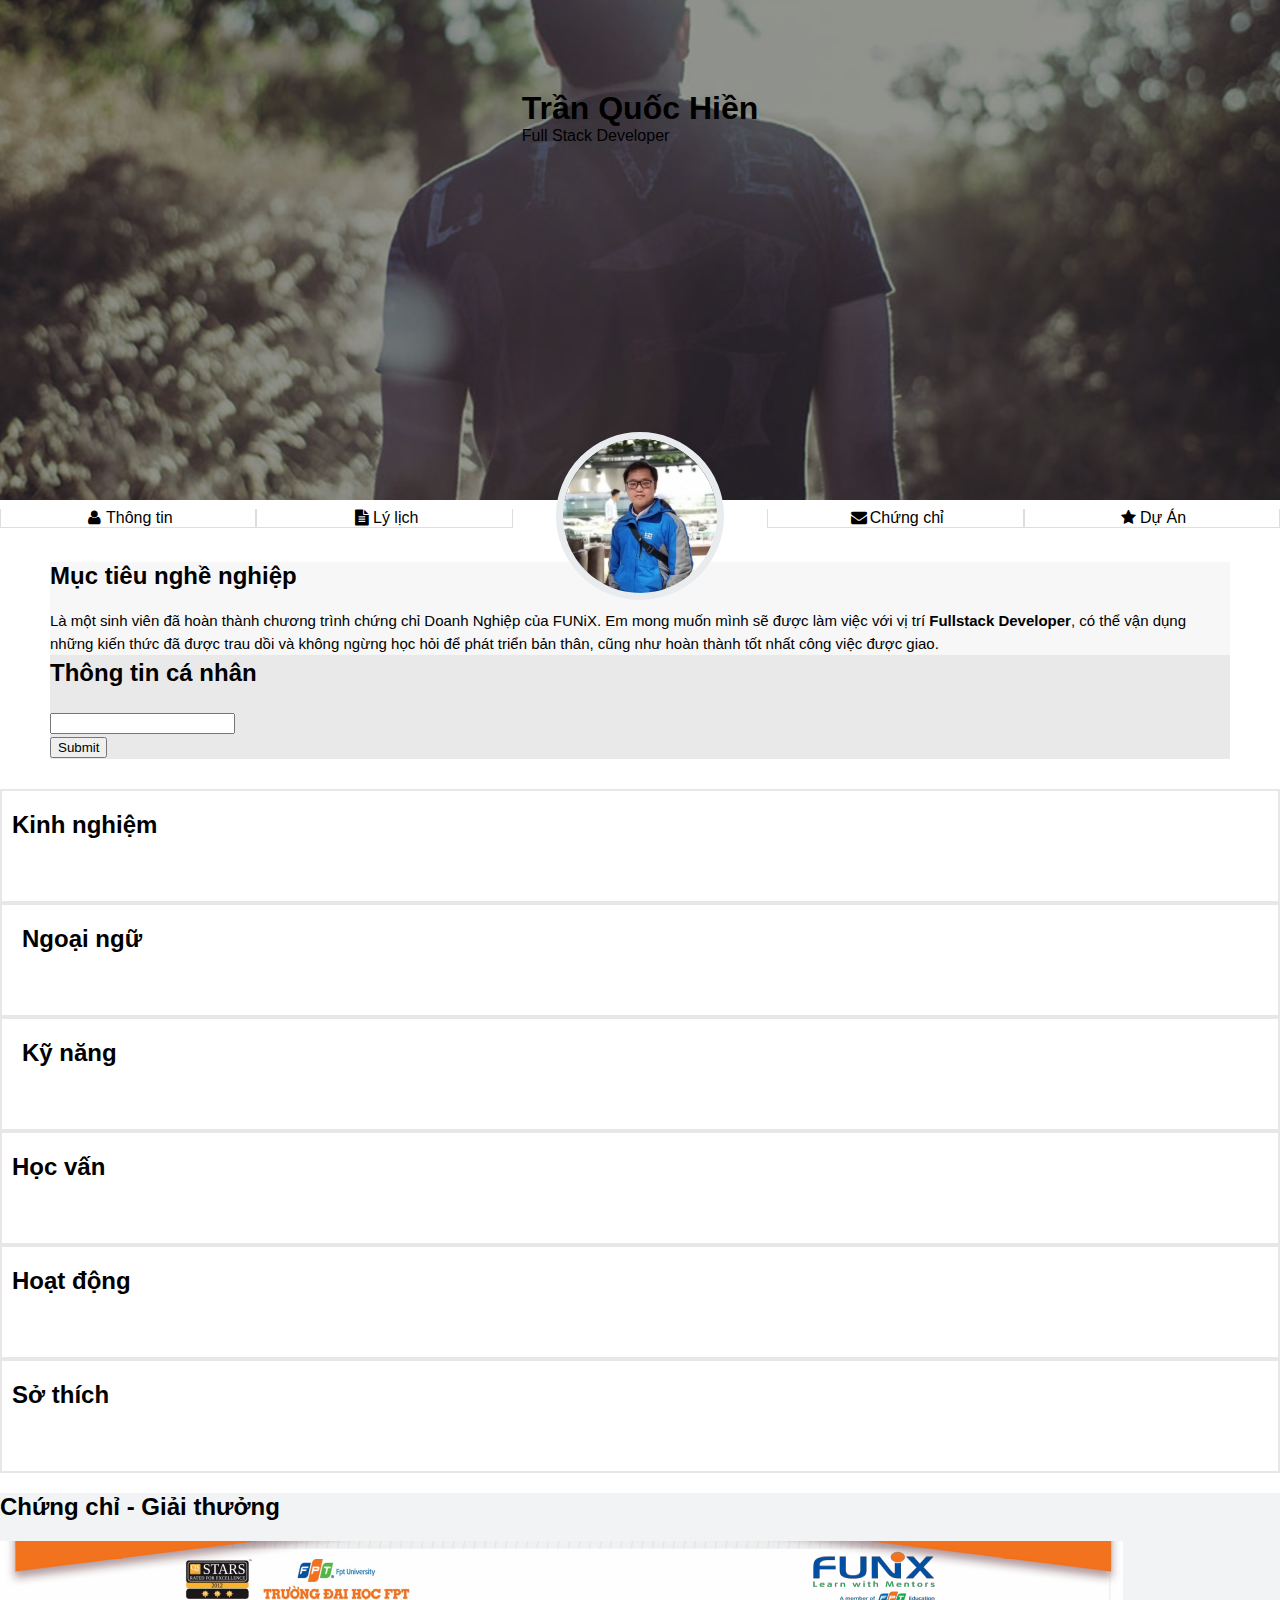
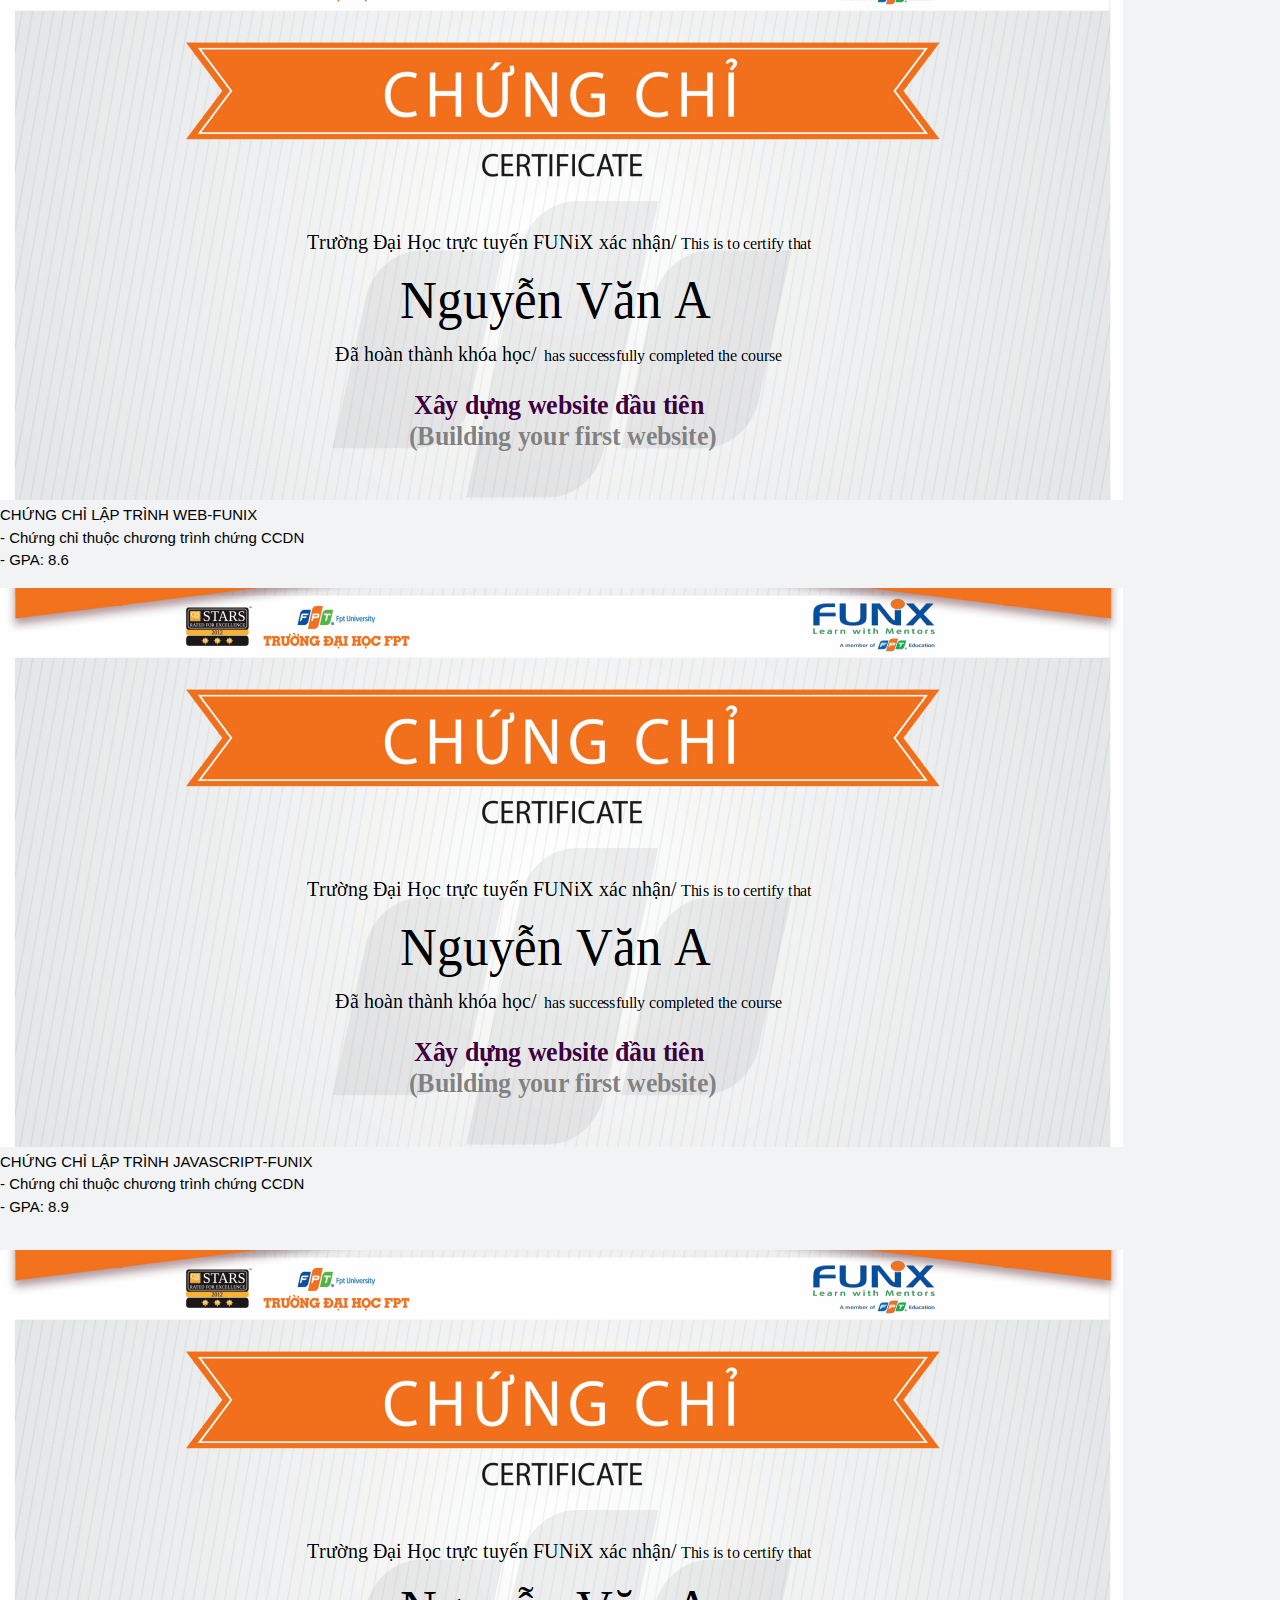
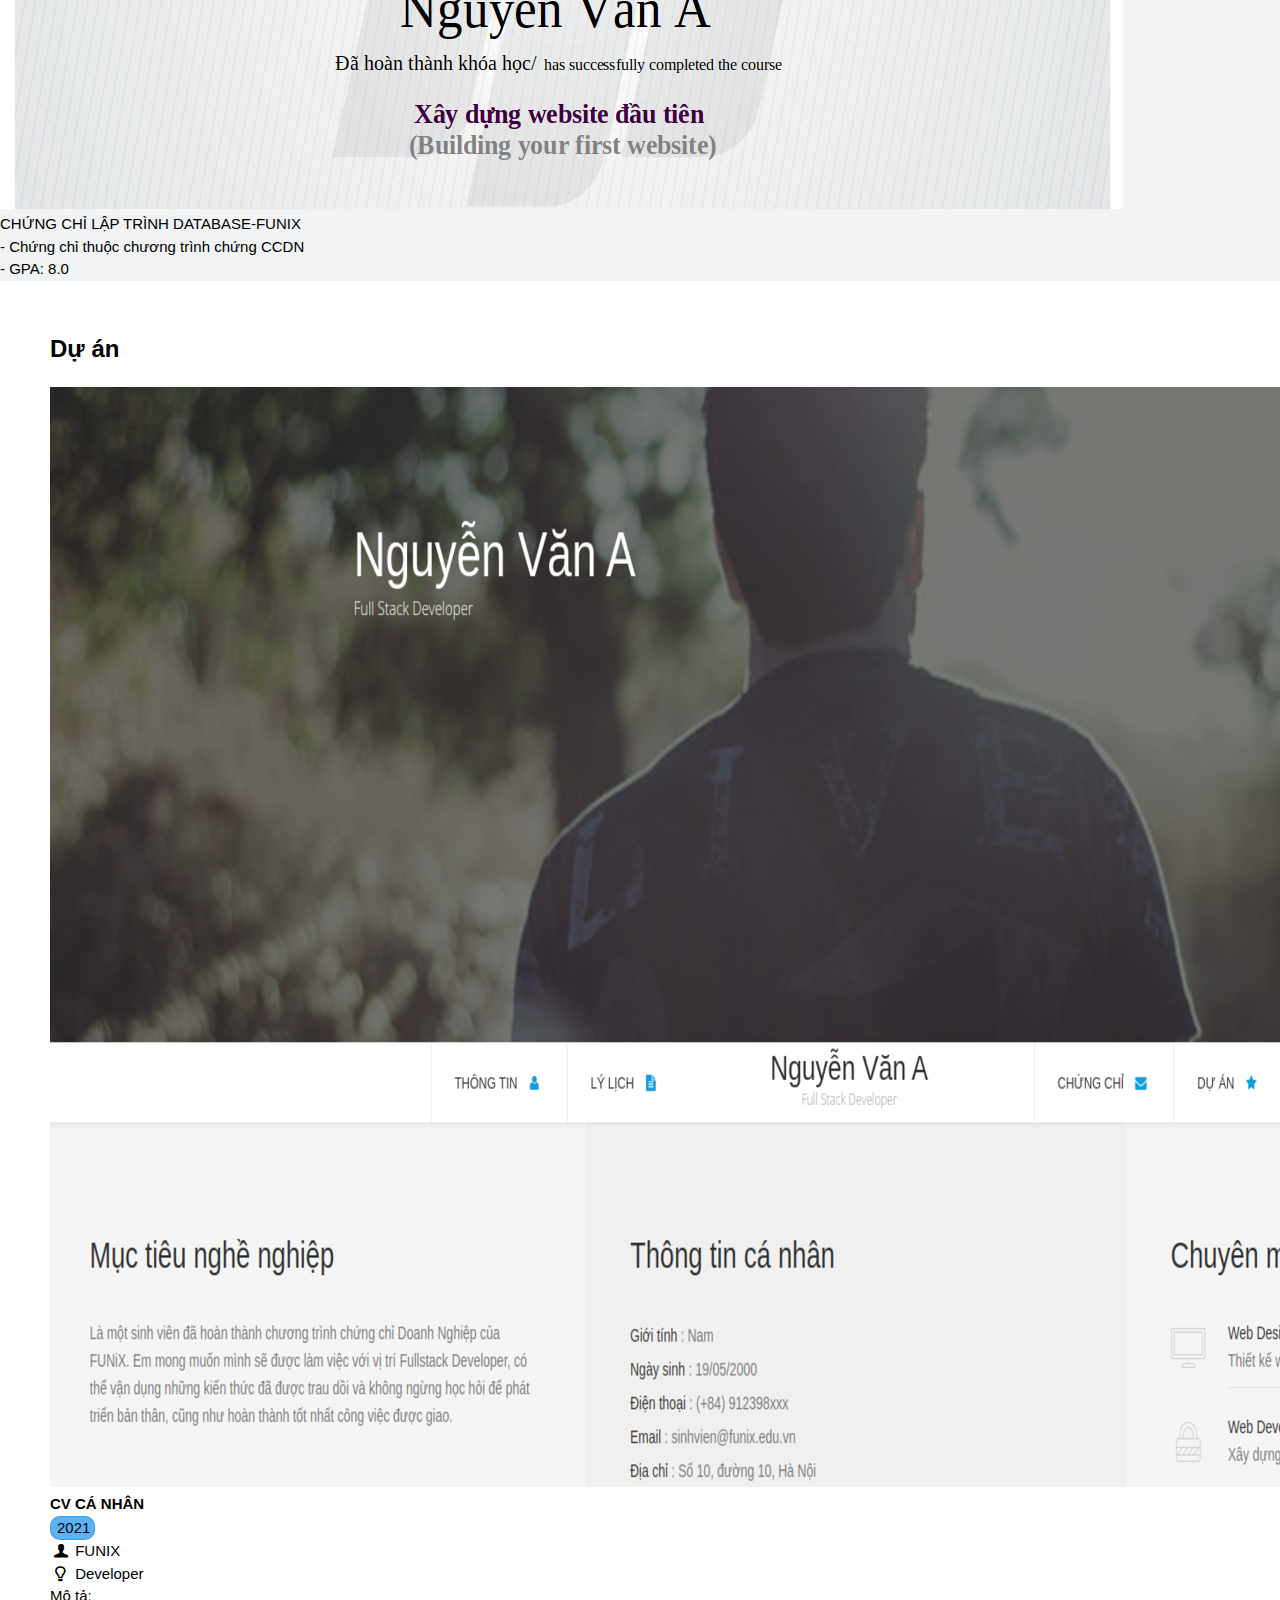
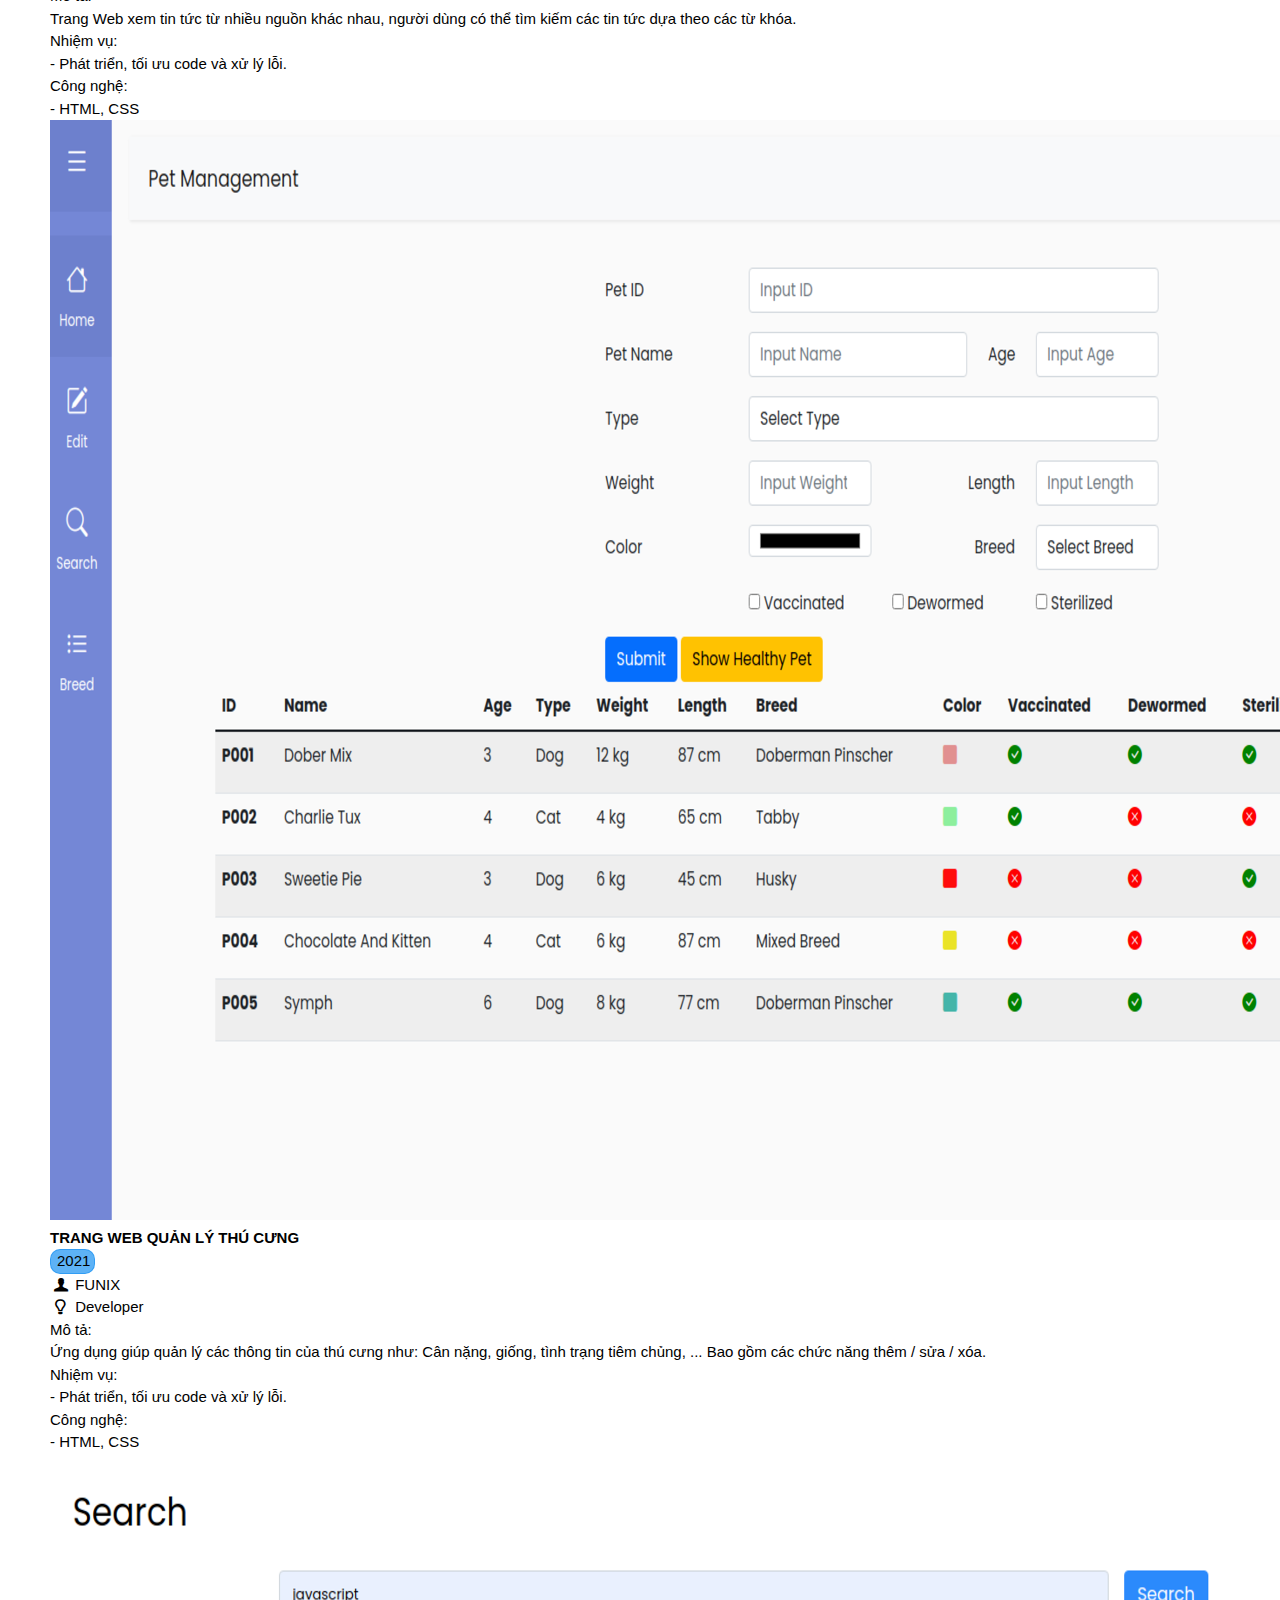
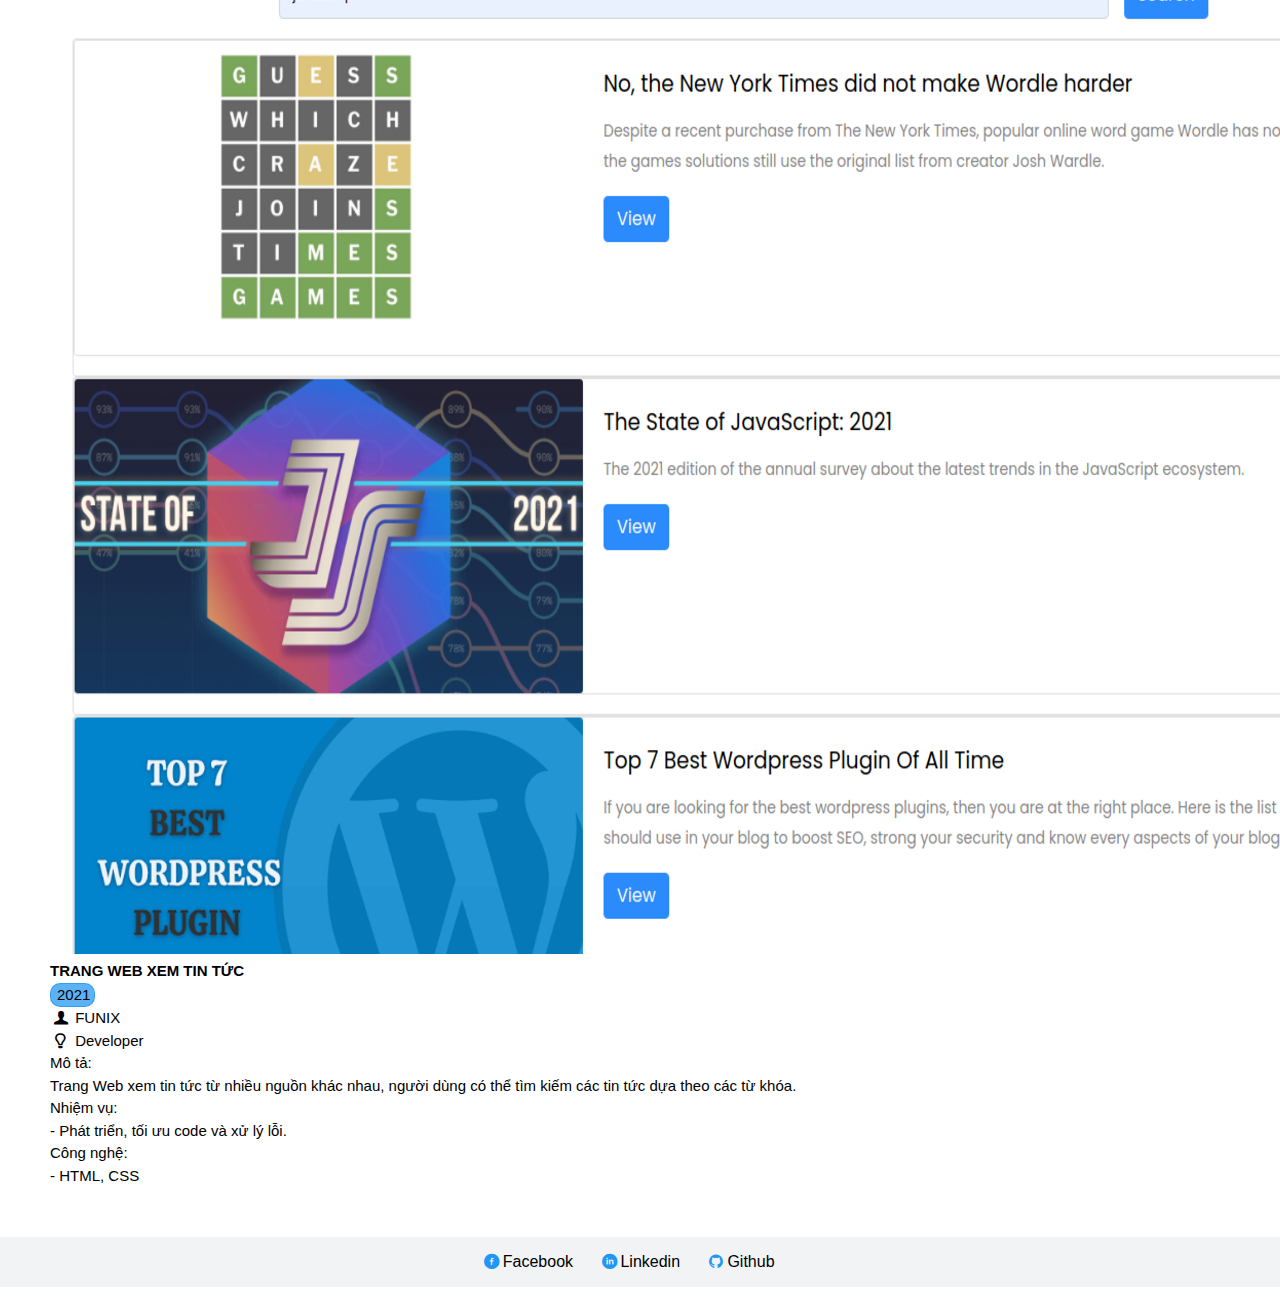
<file: index.html>
<!DOCTYPE html>
<html lang="en">
  <head>
    <meta charset="UTF-8" />
    <meta http-equiv="X-UA-Compatible" content="IE=edge" />
    <meta name="viewport" content="width=device-width, initial-scale=1.0" />
    <link rel="stylesheet" href="./css/laptop.css" />
    <link rel="stylesheet" href="./css/tablets.css" />
    <link rel="stylesheet" href="./css/mobile.css" />
    <link rel="stylesheet" href="./css/font.css" />
    <link href="https://cdn.jsdelivr.net/npm/bootstrap@5.3.0-alpha3/dist/css/bootstrap.min.css" rel="stylesheet" integrity="sha384-KK94CHFLLe+nY2dmCWGMq91rCGa5gtU4mk92HdvYe+M/SXH301p5ILy+dN9+nJOZ" crossorigin="anonymous">
    <link rel="stylesheet" media="screen and (min-width: 576px)" href="./css/mobile.css">
    <title>Assignment 03</title>
  </head>
  <body>
    <header>
      <!-- BẮT ĐẦU CONTAINER 01 -->
      <!-- Phần BANNER -->
      <div id="banner">
        <img src="images/banner.jpg" alt="banner" />
        <div class="banner-title">
          <h1 class="text-light text-center">Trần Quốc Hiền</h1>
          <p class="text-secondary fs-6 text-center">Full Stack Developer</p>
        </div>
      </div>

      <!-- Phần NAV-BAR -->
      <section id="nav-bar">
        <nav class="container">
          <div class="my-nav text-uppercase">
            <div class="nav-item h-100 py-2">
              <a href="#personal-info" class="text-decoration-none"><i class="icon-user"></i>Thông tin</a>
            </div>
            <div class="nav-item h-100 py-2">
              <a href="#experience" class="text-decoration-none"><i class="icon-doc-text-inv"></i>Lý lịch</a>
            </div>
            <div class="nav-item nav-brand">
              <a class="my-picture"
              ><img
              class="img-avt"
                src="images/my-img1.jpg"
                alt="Avatar"
                width="24px"
                height="auto"
            /></a>
            </div>
            <div class="nav-item h-100 py-2">
              <a href="#certificate" class="text-decoration-none"><i class="icon-mail-alt"></i>Chứng chỉ</a>
            </div>
            <div class="nav-item h-100 py-2">
              <a href="#project" class="text-decoration-none"><i class="icon-star-1"></i>Dự Án</a>
            </div>
          </div>
        </nav>
      </section>
    </header>

    <!-- PHẦN MỤC TIÊU NGHỀ NGHIỆP - THÔNG TIN CÁ NHÂN -->
    <section class="row">
      <div class="container d-sm-flex p-4">
        <!-- Mục tiêu nghề nghiệp -->
        <div class="col-12 col-sm-6 bg-grey p-5">
          <div class="section-title ">Mục tiêu nghề nghiệp</div>
          <div class="section-content text-secondary">
            Là một sinh viên đã hoàn thành chương trình chứng chỉ Doanh Nghiệp
            của FUNiX. Em mong muốn mình sẽ được làm việc với vị trí
            <b>Fullstack Developer</b>, có thể vận dụng những kiến thức đã được
            trau dồi và không ngừng học hỏi để phát triển bản thân, cũng như
            hoàn thành tốt nhất công việc được giao.
          </div>
        </div>

        <!-- Thông tin cá nhân -->
        <div id="personal-info" class="col-12 col-sm-6 p-5">
          <div class="section-title">Thông tin cá nhân</div>
          <div class="info1">
            <ul class="info">
              <li class="d-flex"><p class="fw-medium mb-0">Giới tính :</p><p class="text-secondary mb-0 ps-1"> Nam</p></li>
              <li class="d-flex"><p class="fw-medium mb-0">Ngày sinh :</p><p class="text-secondary mb-0 ps-1"> 13/03/1993</p></li>
              <li class="d-flex"><p class="fw-medium mb-0">Điện thoại :</p><p class="text-secondary mb-0 ps-1"> (+81)080-9196-4048</p></li>
              <li class="d-flex"><p class="fw-medium mb-0">Email :</p><p class="text-secondary mb-0 ps-1"> tranhienck52@gmail.com</p></li>
              <li class="d-flex"><p class="fw-medium mb-0">Địa chỉ :</p><p class="text-secondary mb-0 ps-1">  Vạn Phúc, Hà Đông, Hà Nội</p></li>
              <li class="d-flex"><p class="fw-medium mb-0">Website :</p><p class="text-secondary mb-0 ps-1">  https://abc.tech</p></li>
            </ul>
            <div class="logo-of-info">
              <td><i class="icon-twitter"></i></td>
              <td><i class="icon-facebook"></i></td>
              <td><i class="icon-gplus"></i></td>
              <td><i class="icon-linkedin"></i></td>
            </div>
          </div>

          <!-- Xác nhận email truy cập thông tin cá nhân -->
          <div class="submit-email">
            <input type="email" id="email">
            <p id="error-email"></p>
            <button onclick="handleSubmit()" type="button" class="btn btn-primary">Submit</button>
          </div>
        </div>
      </div>
    </section>

    <!-- PHẦN KINH NGHIỆM - KĨ NĂNG - SỞ THÍCH - HOẠT ĐỘNG - HỌC VẤN - NGOẠI NGỮ -->
    <section class="container" id="experience">
      <div class="row">

      <!-- Phần kinh nghiệm - ngôn ngữ - kĩ năng -->
      <div class="col-12 col-sm-6 col-lg-12">
        <div class="row">
        <!-- Kinh nghiệm -->
          <div class="experience parent col-12 col-lg-4" onmouseover="handleOnMouseOver(this)" onmouseout="handleOnMouseOut(this)">
          <div class="d-flex justify-content-center align-items-center">
            <div class="section-title w-75">Kinh nghiệm</div>
            <div class="job-icon"><i class="ic-toolbox"></i></div>
          </div>
          <div class="section-content">
            <!-- Công ty 1 -->
            <ul class="timeline pb-2">
              <div>
                <li class="timeline-li"><b>Công ty TNHH NEGUROSU</b></li>
                <div class="pb-2 ps-3">
                  05/2019 -
                  <div class="now">Hiện tại</div>
                </div>
              </div>
              <p class="ps-3">- Thiết kế giá đỡ năng lượng mặt trời.</p>
              <p class="ps-3">
                - Thiết kế hệ thống chống động đất.
              </p>
              <p class="ps-3">
                - Sử dụng các công cụ: AutoCad, FEM...
              </p>
            </ul>

            <!-- Công ty 2 -->
            <ul class="timeline pb-2">
              <div class="pb-2">
                <li class="timeline-li"><b>Công ty TNHH DAIZOTEC</b></li>
                <li class="ps-3">04/2016-04/2019</li>
              </div>
              <p class="ps-3">Thiết kế tàu thủy</p>
              <p class="ps-3">- Thiết kế hệ thống đường ống trên tàu thủy.</p>
              <p class="ps-3">- Sử dụng các công cụ: AutoCad</p>
            </ul>
          </div>
          <div>
            <button type="button" class="btn btn-warning view-more control-view" onclick="handleViewMore(this)">View more</button>
          </div>
         </div>
        
        <!-- Ngôn ngữ -->
          <div class="language parent col-12 col-lg-4" onmouseover="handleOnMouseOver(this)" onmouseout="handleOnMouseOut(this)">
          <div class="d-flex justify-content-center align-items-center">
            <div class="section-title w-75">Ngoại ngữ</div>
            <div class="job-icon"><i class="ic-mic ic-title"></i></div>
          </div>
          <div class="section-content">
            <p>Tiếng Anh - IELTS 5.5</p>
            <span class="span-blue"></span><span class="span-blue"></span><span class="span-grey"></span>
              <p>Tiếng Nhật - N2</p>
              <span class="span-blue"></span><span class="span-blue"></span><span class="span-blue"></span>
              </div>
              <div>
                <button type="button" class="btn btn-warning view-more control-view" onclick="handleViewMore(this)">View more</button>
              </div>
          </div>

            <!-- Kỹ năng -->
        <div class="skill parent col-12 col-lg-4" onmouseover="handleOnMouseOver(this)" onmouseout="handleOnMouseOut(this)">
            <div class="d-flex justify-content-center align-items-center">
              <div class="section-title w-75">Kỹ năng</div>
              <div class="job-icon"><i class="ic-tools-2"></i></div>
            </div>
            <div class="section-content">
              <p>HTML/CSS: Fundamental</p>
              <span class="span-blue"></span><span class="span-blue"></span><span class="span-grey"></span>
              <p>JavaScript: Intermediate</p>
              <span class="span-blue"></span><span class="span-blue"></span><span class="span-grey"></span>
              <p>NodeJS: Intermediate</p>
              <span class="span-blue"></span><span class="span-blue"></span><span class="span-blue"></span>
              <p>Bootstrap 5: Fundamental</p>
              <span class="span-blue"></span><span class="span-grey"></span><span class="span-grey"></span>
            </div>
            <div>
              <button type="button" class="btn btn-warning view-more control-view" onclick="handleViewMore(this)">View more</button>
            </div>
        </div>
        </div>
      </div>

      <!-- Phần học vấn - hoạt động - sở thích -->
      <div class="col-12 col-sm-6 col-lg-12">  
        <div class="row">
        <!-- Học vấn -->
        <div class="education parent col-12 col-lg-4" onmouseover="handleOnMouseOver(this)" onmouseout="handleOnMouseOut(this)">
          <div class="d-flex justify-content-center align-items-center">
            <div class="section-title w-75">Học vấn</div>
            <div class="job-icon"><i class="ic-pencil"></i></div>
          </div>
          <div class="section-content">
            <ul class="timeline pb-2">
              <div class="timeline-li pb-2">
                <li><b>FUNIX</b></li>
                <li>01/2023-01/2024</li>
              </div>
              <p class="ps-3">- Tốt nghiệp chứng chỉ doanh nghiệp nhánh Fullstack.</p>
              <p class="ps-3">- GPA:9/10.</p>
            </ul>
            <ul class="timeline pb-2">
              <div class="timeline-li pb-2">
                <li><b>Cử nhân - ĐH Hàng Hải Việt Nam</b></li>
                <li>6/2011-12/2015</li>
              </div>
              <p class="ps-3">- Chuyên ngành: Thiết kế máy tàu thủy.</p>
              <p class="ps-3">- GPA: 2.8 / 4.</p>
            </ul>
          </div>
          <div>
            <button type="button" class="btn btn-warning view-more control-view" onclick="handleViewMore(this)">View more</button>
          </div>
        </div>
        
        <!-- Hoạt động -->
        <div class="activity parent col-12 col-lg-4" onmouseover="handleOnMouseOver(this)" onmouseout="handleOnMouseOut(this)">
          <div class="d-flex justify-content-center align-items-center">
            <div class="section-title w-75">Hoạt động</div>
            <div class="job-icon"><i class="ic-toolbox"></i></div>
          </div>
          <div class="section-content">
            <ul class="timeline pb-2">
              <div class="timeline-li pb-2">
                <li><b>Hội sinh viên trường ĐH Hàng Hải Việt Nam</b></li>
                <li>08/2013-08/2015</li>
              </div>
              <p class="ps-3">- Thành viên</p>
            </ul>
            <ul class="timeline pb-2">
              <div class="timeline-li pb-2">
                <li><b>Câu lạc bộ Z</b></li>
                <li>08/2016</li>
              </div>
              <p class="ps-3">- Hỗ trợ tổ chức tuần lễ văn hóa Việt Nam - Nhật Bản</p>
            </ul>
          </div>
          <div>
            <button type="button" class="btn btn-warning view-more control-view" onclick="handleViewMore(this)">View more</button>
          </div>
        </div>
        
        
        <!-- Sở thích -->
        <div class="hobby parent col-12 col-lg-4" onmouseover="handleOnMouseOver(this)" onmouseout="handleOnMouseOut(this)">
          <div class="d-flex justify-content-center align-items-center">
            <div class="section-title w-75">Sở thích</div>
            <div class="job-icon"><i class="ic-telescope"></i></div>
          </div>
          <div class="section-content">
            <div class="hobby-icon">
              <div>
                <td><i class="ic-megaphone"></i></td>
                <p class="favou">Âm nhạc</p>
              </div>
              <div>
                <td><i class="ic-strategy"></i></td>
                <p class="favou">Chơi game</p>
              </div>
              <div>
                <td><i class="ic-hotairballoon"></i></td>
                <p class="favou">Du lịch</p>
              </div>
              <div>
                <td><i class="ic-basket"></i></td>
                <p class="favou">Nấu ăn</p>
              </div>
            </div>
          </div>
          <div>
            <button type="button" class="btn btn-warning view-more control-view" onclick="handleViewMore(this)">View more</button>
          </div>
        </div>
      </div>
      </div>
      </div>
      </div>
    </section>
                
    <!---------- CHỨNG CHỈ - GIẢI THƯỞNG ---------->
    <div class="certificate" id="certificate">
      <div class="container">
        <div class="section-title p-3">Chứng chỉ - Giải thưởng</div>
        <div class="row ">

          <!-- WEB-FUNIX -->
          <div class="certificate-web col-12 col-sm-6">
            <div class="row">
              <div class="col-12 col-lg-6">
                <img
                src="images/Cert_WEB.png"
                alt="Web certificate"
                class="w-100 p-0"
                />
              </div>
                
            <div class="col-12 col-sm-8 col-lg-6">
              <div class="section-content">
                <p class="fw-medium">CHỨNG CHỈ LẬP TRÌNH WEB-FUNIX</p>
                <div class="text-secondary">
                  <p class="mb-0">- Chứng chỉ thuộc chương trình chứng CCDN</p>
                  <p class="mb-0">- GPA: 8.6</p>
                </div>
              </div>
            </div>
            </div>
          </div>

          <!-- JAVASCRIPT-FUNIX -->
          <div class="certificate-java col-12 col-sm-6 border-start border-warning border-2 border-opacity-25">
            <div class="row">
              <div class="col-12 col-lg-6">
                <img
                src="images/Cert_DBI.png"
                alt="JAVASCRIPT certificate"
                class="w-100 p-0"
                />
              </div>

            <div class="col-12 col-sm-8 col-lg-6">
              <div class="section-content">
                <p class="fw-medium">CHỨNG CHỈ LẬP TRÌNH JAVASCRIPT-FUNIX</p>
                <div class="text-secondary">
                  <p class="mb-0">- Chứng chỉ thuộc chương trình chứng CCDN</p>
                  <p class="mb-0">- GPA: 8.9</p>
                </div>
              </div>
            </div>
          </div>
        </div>
       </div>

        <!-- DATABASE-FUNIX -->
      <div class="row border-top border-warning border-2 border-opacity-25 pb-3">
        <div class="certificate-data col-12 col-sm-6">
          <div class="row">
            <div class="col-12 col-lg-6">
              <img
              src="images/Cert_DBI.png"
              alt="DATABASE certificate"
              class="w-100 p-0"
              />
            </div>
            
          <div class="col-12 col-sm-8 col-lg-6">
            <div class="section-content">
              <p class="fw-medium">CHỨNG CHỈ LẬP TRÌNH DATABASE-FUNIX</p>
              <div class="text-secondary">
                <p class="mb-0">- Chứng chỉ thuộc chương trình chứng CCDN</p>
                <p class="mb-0">- GPA: 8.0</p>
              </div>
            </div>
          </div>
          </div>
        </div>
      </div>
      </div>
    </div>

    <!-----------DỰ ÁN ----------->
    <section class="section-project" id="project">
      <div class="container section-content">
        <div class="section-title p-3">Dự án</div>
        <div class="row">

          <!-- Cột 1 -->
          <div class="col-12 col-sm-4 mb-3">
            <div class="container h-100 ">
              <div class="d-flex flex-column h-100 w-100">
                <img
                  src="images/project_1.png"
                  alt="CV - project"
                  class="w-100"
                />
                <div class="d-flex flex-column flex-fill">
                  <div class="d-flex flex-fill border border-1 align-items-center px-2 py-2">
                    <a href="index01.html" target="_blank" class="text-decoration-none"><h4>CV CÁ NHÂN</h4></a>
                  </div>

                  <!-- Thời gian -->
                  <div class="d-flex flex-column flex-sm-row  border border-1 py-2">
                    <div class="w-25 text-center flex-fill-1">
                      <p class="now-project">2021</p>
                      </div>
                    <div class="d-flex flex-column flex-lg-row flex-fill-2 px-2">
                      <p class="ps-1">
                        <td><i class="icon-user-1"></i></td>
                        FUNIX
                      </p>
                      <p class="">
                        <td><i class="icon-lamp"></i></td>
                        Developer
                      </p>
                    </div>
                  </div>

                  <!-- Mô tả -->
                  <div class="d-flex flex-fill border border-1 p-2">
                    <div class="col-4">
                      <p class="ps-2">Mô tả:</p>
                    </div>
                    <div class="col-8">
                      <p class="ps-2">Trang Web xem tin tức từ nhiều nguồn khác nhau, người dùng
                        có thể tìm kiếm các tin tức dựa theo các từ khóa.</p>
                    </div>
                  </div>

                  <!-- Nhiệm vụ -->
                  <div class="d-flex border border-1 p-2">
                    <div class="col-4">
                      <p class="ps-2">Nhiệm vụ:</p>
                    </div>
                    <div class="col-8">
                      <p class="ps-2">- Phát triển, tối ưu code và xử lý lỗi.</p>
                    </div>
                  </div>

                  <!-- Công nghệ -->
                  <div class="d-flex border border-1 p-2">
                    <div class="detail01 col-4">
                      <p class="ps-2">Công nghệ:</p>
                    </div>
                    <div class="detail02 col-8">
                      <p class="ps-2">- HTML, CSS</p>
                    </div>
                  </div>
                </div>
              </div>
            </div>
          </div>

        <!-- Cột 2 -->
          <div class="col-12 col-sm-4 mb-3">
            <div class="container h-100">
              <div class="d-flex flex-column h-100">
                <img
                src="images/project_2.png"
                alt="Quản lý thú cưng - project"
                class="w-100"
              />
              <div class="d-flex flex-column flex-fill">
                <div class="d-flex flex-fill border border-1 align-items-center px-2 py-2">
                  <a href="index01.html" target="_blank" class="text-decoration-none"><h4>TRANG WEB QUẢN LÝ THÚ CƯNG</h4></a>
                </div>

                <!-- Thời gian -->
                <div class="d-flex flex-column flex-sm-row  border border-1 py-2">
                  <div class="w-25 text-center flex-fill-1">
                    <p class="now-project">2021</p>
                    </div>
                  <div class="d-flex flex-column flex-lg-row flex-fill-2 px-2">
                    <p class="ps-1">
                      <td><i class="icon-user-1"></i></td>
                      FUNIX
                    </p>
                    <p class="">
                      <td><i class="icon-lamp"></i></td>
                      Developer
                    </p>
                  </div>
                </div>

                <!-- Mô tả -->
                <div class="d-flex flex-fill border border-1 p-2">
                  <div class="col-4">
                    <p class="ps-2">Mô tả:</p>
                  </div>
                  <div class="col-8">
                    <p class="ps-2">Ứng dụng giúp quản lý các thông tin của thú cưng như: Cân
                      nặng, giống, tình trạng tiêm chủng, ... Bao gồm các chức năng
                      thêm / sửa / xóa.</p>
                  </div>
                </div>

                <!-- Nhiệm vụ -->
                <div class="d-flex flex-fill border border-1 p-2">
                  <div class="col-4">
                    <p class="ps-2">Nhiệm vụ:</p>
                  </div>
                  <div class="col-8">
                    <p class="ps-2">- Phát triển, tối ưu code và xử lý lỗi.</p>
                  </div>
                </div>

                <!-- Công nghệ -->
                <div class="d-flex flex-fill border border-1 p-2">
                  <div class="col-4">
                    <p class="ps-2">Công nghệ:</p>
                  </div>
                  <div class="col-8">
                    <p class="ps-2">- HTML, CSS</p>
                  </div>
                </div>
              </div>
              </div>
            </div>
          </div>

        <!-- Cột 3 -->
          <div class="col-12 col-sm-4 mb-3">
            <div class="container h-100">
              <div class="d-flex flex-column h-100">
                <img
                src="images/project_3.png"
              alt="Web tin tức - project"
              class="w-100"
              />
              <div class="d-flex flex-column flex-fill">
                <div class="d-flex flex-fill border border-1 align-items-center px-2 py-2">
                  <a href="index01.html" target="_blank" class="text-decoration-none"><h4>TRANG WEB XEM TIN TỨC</h4></a>
                </div>

                <!-- Thời gian -->
                <div class="d-flex flex-column flex-sm-row  border border-1 py-2">
                  <div class="w-25 text-center flex-fill-1">
                    <p class="now-project">2021</p>
                    </div>
                  <div class="d-flex flex-column flex-lg-row flex-fill-2 px-2">
                    <p class="ps-1">
                      <td><i class="icon-user-1"></i></td>
                      FUNIX
                    </p>
                    <p class="">
                      <td><i class="icon-lamp"></i></td>
                      Developer
                    </p>
                  </div>
                </div>

                <!-- Mô tả -->
                <div class="d-flex flex-fill border border-1 p-2">
                  <div class="col-4">
                    <p class="ps-2">Mô tả:</p>
                  </div>
                  <div class="col-8">
                    <p class="ps-2">Trang Web xem tin tức từ nhiều nguồn khác nhau, người dùng
                      có thể tìm kiếm các tin tức dựa theo các từ khóa.</p>
                  </div>
                </div>

                <!-- Nhiệm vụ -->
                <div class="d-flex flex-fill border border-1 p-2">
                  <div class="col-4">
                    <p class="ps-2">Nhiệm vụ:</p>
                  </div>
                  <div class="col-8">
                    <p class="ps-2">- Phát triển, tối ưu code và xử lý lỗi.</p>
                  </div>
                </div>

                <!-- Công nghệ -->
                <div class="d-flex flex-fill border border-1 p-2">
                  <div class="col-4">
                    <p class="ps-2">Công nghệ:</p>
                  </div>
                  <div class="col-8">
                    <p class="ps-2">- HTML, CSS</p>
                  </div>
                </div>
              </div>
              </div>
            </div>
          </div>
        </div>
        </div>
      </section>


    <!-- Footer -->
    <div class="section-footer" id="footer">
       <div class="section-content-footer">
              <td><i class="icon-footer icon-facebook-circled"></i></td>
              <p>Facebook</p>
              <td><i class="icon-footer icon-linkedin-circled"></i></td>
              <p>Linkedin</p>
              <td><i class="icon-footer icon-github-circled"></i></td>
              <p>Github</p>
      </div>
    </div>
    <script src="https://cdn.jsdelivr.net/npm/bootstrap@5.3.0-alpha3/dist/js/bootstrap.bundle.min.js" integrity="sha384-ENjdO4Dr2bkBIFxQpeoTz1HIcje39Wm4jDKdf19U8gI4ddQ3GYNS7NTKfAdVQSZe" crossorigin="anonymous"></script>
    <script src="script.js"></script>
  </body>
</html>
</file>
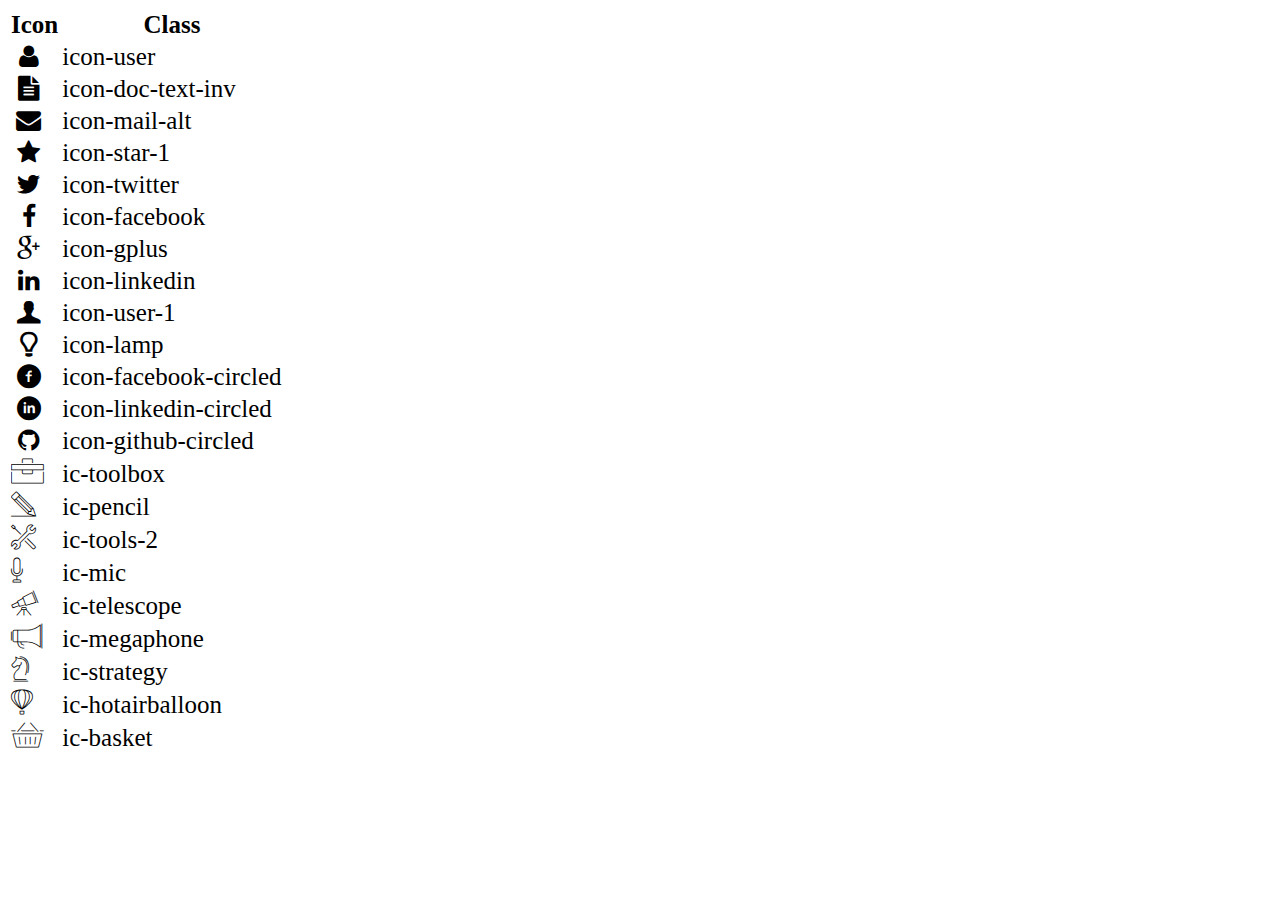
<file: icon-list.html>
<!DOCTYPE html>
<html lang="en">

<head>
    <meta charset="UTF-8">
    <meta http-equiv="X-UA-Compatible" content="IE=edge">
    <meta name="viewport" content="width=device-width, initial-scale=1.0">
    <link rel="stylesheet" href="css/font.css">
    <title>Icon List</title>
</head>

<body>
    <table style="font-size: 25px;">
        <thead>
            <tr>
                <th>Icon</th>
                <th>Class</th>
            </tr>
        </thead>
        <tbody>
            <tr>
                <td><i class="icon-user"></i></td>
                <td>icon-user</td>
            </tr>
            <tr>
                <td><i class="icon-doc-text-inv"></i></td>
                <td>icon-doc-text-inv</td>
            </tr>
            <tr>
                <td><i class="icon-mail-alt"></i></td>
                <td>icon-mail-alt</td>
            </tr>
            <tr>
                <td><i class="icon-star-1"></i></td>
                <td>icon-star-1</td>
            </tr>
            <tr>
                <td><i class="icon-twitter"></i></td>
                <td>icon-twitter</td>
            </tr>
            <tr>
                <td><i class="icon-facebook"></i></td>
                <td>icon-facebook</td>
            </tr>
            <tr>
                <td><i class="icon-gplus"></i></td>
                <td>icon-gplus</td>
            </tr>
            <tr>
                <td><i class="icon-linkedin"></i></td>
                <td>icon-linkedin</td>
            </tr>
            <tr>
                <td><i class="icon-user-1"></i></td>
                <td>icon-user-1</td>
            </tr>
            <tr>
                <td><i class="icon-lamp"></i></td>
                <td>icon-lamp</td>
            </tr>
            <tr>
                <td><i class="icon-facebook-circled"></i></td>
                <td>icon-facebook-circled</td>
            </tr>
            <tr>
                <td><i class="icon-linkedin-circled"></i></td>
                <td>icon-linkedin-circled</td>
            </tr>
            <tr>
                <td><i class="icon-github-circled"></i></td>
                <td>icon-github-circled</td>
            </tr>
            <tr>
                <td><i class="ic-toolbox"></i></td>
                <td>ic-toolbox</td>
            </tr>
            <tr>
                <td><i class="ic-pencil"></i></td>
                <td>ic-pencil</td>
            </tr>
            <tr>
                <td><i class="ic-tools-2"></i></td>
                <td>ic-tools-2</td>
            </tr>

            <tr>
                <td><i class="ic-mic"></i></td>
                <td>ic-mic</td>
            </tr>
            <tr>
                <td><i class="ic-telescope"></i></td>
                <td>ic-telescope</td>
            </tr>
            <tr>
                <td><i class="ic-megaphone"></i></td>
                <td>ic-megaphone</td>
            </tr>
            <tr>
                <td><i class="ic-strategy"></i></td>
                <td>ic-strategy</td>
            </tr>
            <tr>
                <td><i class="ic-hotairballoon"></i></td>
                <td>ic-hotairballoon</td>
            </tr>
            <tr>
                <td><i class="ic-basket"></i></td>
                <td>ic-basket</td>
            </tr>
        </tbody>
    </table>
</body>

</html>
</file>
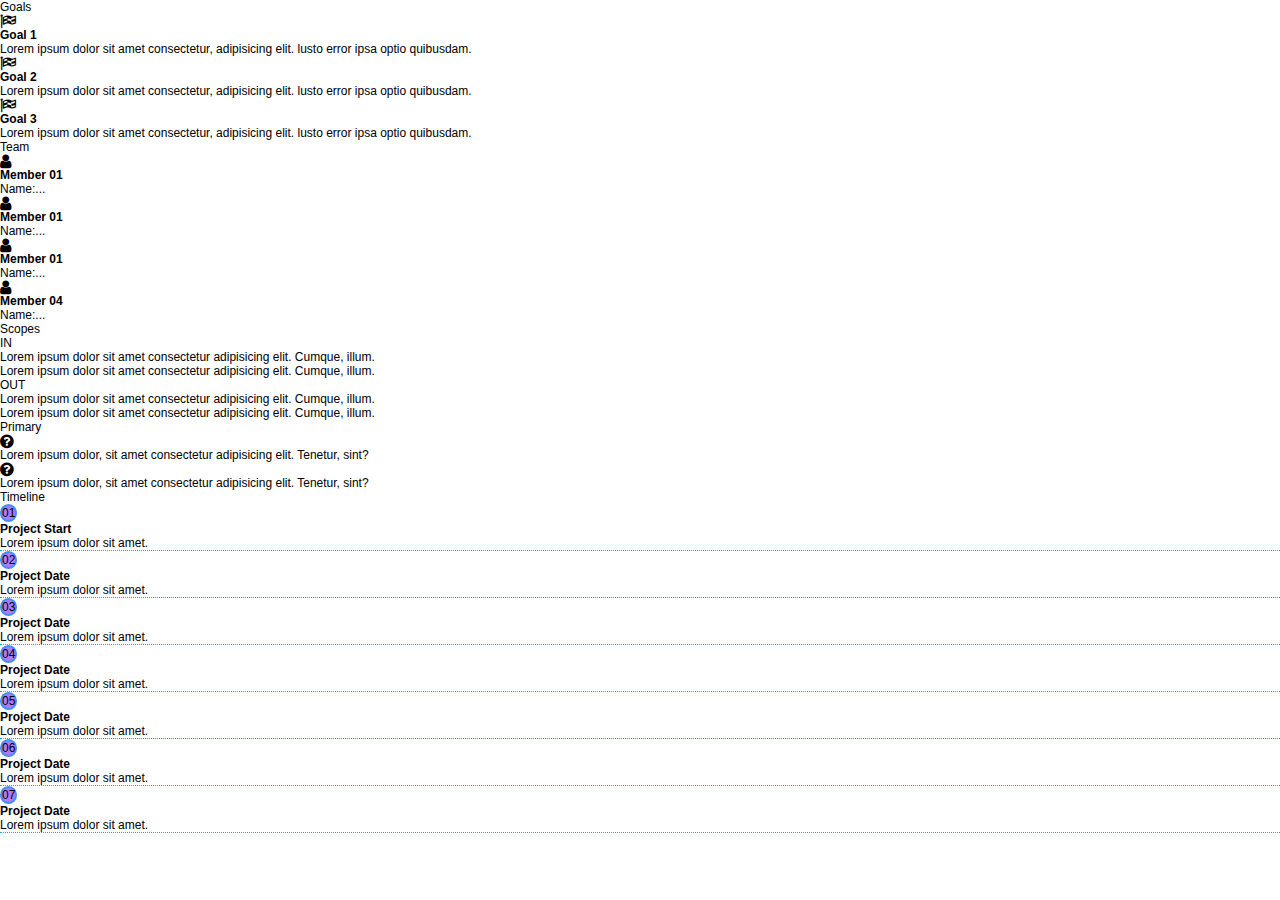
<file: index01.html>
<!DOCTYPE html>
<html lang="en">
  <head>
    <meta charset="UTF-8" />
    <meta http-equiv="X-UA-Compatible" content="IE=edge" />
    <meta name="viewport" content="width=device-width, initial-scale=1.0" />
    <link
      href="https://cdn.jsdelivr.net/npm/bootstrap@5.3.0-alpha3/dist/css/bootstrap.min.css"
      rel="stylesheet"
      integrity="sha384-KK94CHFLLe+nY2dmCWGMq91rCGa5gtU4mk92HdvYe+M/SXH301p5ILy+dN9+nJOZ"
      crossorigin="anonymous"
    />
    <link
      rel="stylesheet"
      href="https://cdnjs.cloudflare.com/ajax/libs/font-awesome/4.7.0/css/font-awesome.min.css"
    />
    <link
      rel="stylesheet"
      media="screen and (min-width: 576px)"
      href="./css/mobile.css"
    />
    <link rel="stylesheet" href="./css/style01.css" />
    <link rel="stylesheet" href="./css/tablets.css" />
    <link rel="stylesheet" href="./css/mobile.css" />
    <link rel="stylesheet" href="./css/font.css" />
    <title>Project Charter</title>
  </head>
  <body>
    <div class="container text-bg-primary">
      <div class="row">
        <!-- Xậy dựng Goals- Team- Scopes- Primary -->
        <div class="col-12 col-lg-9">
          <div class="container01 py-4 p-2">
            <div class="row gy-4 h-100">
              <!-- Xây dựng Goals -->
              <div class="col-12 col-lg-8">
                <div class="goal text-bg-light h-100 p-3">
                  <div
                    class="section-title border-bottom border-dark-subtle fs-4 fw-bold text-primary pb-1"
                  >
                    Goals
                  </div>

                  <!-- Goal1 -->
                  <div
                    class="pt-2 d-flex flex-column flex-lg-row align-items-stretch border-bottom border-light-subtle"
                  >
                    <div class="item mx-3 text-center text-lg-start">
                      <i class="fa fa-flag-checkered fa-lg px-3 pt-2"></i>
                    </div>
                    <div class="section-content">
                      <p class="mb-0">
                        <b>Goal 1</b>
                      </p>
                      <p>
                        Lorem ipsum dolor sit amet consectetur, adipisicing
                        elit. lusto error ipsa optio quibusdam.
                      </p>
                    </div>
                  </div>

                  <!-- Goal2 -->
                  <div
                    class="pt-2 d-flex flex-column flex-lg-row align-items-stretch border-bottom border-light-subtle"
                  >
                    <div class="item mx-3 text-center text-lg-start">
                      <i class="fa fa-flag-checkered fa-lg px-3 pt-2"></i>
                    </div>
                    <div class="section-content">
                      <p class="mb-0"><b>Goal 2</b></p>
                      <p>
                        Lorem ipsum dolor sit amet consectetur, adipisicing
                        elit. lusto error ipsa optio quibusdam.
                      </p>
                    </div>
                  </div>

                  <!-- Goal3 -->
                  <div
                    class="pt-2 d-flex flex-column flex-lg-row align-items-stretch border-bottom border-light-subtle"
                  >
                    <div class="item mx-3 text-center text-lg-start">
                      <i class="fa fa-flag-checkered fa-lg px-3 pt-2"></i>
                    </div>
                    <div class="section-content">
                      <p class="mb-0"><b>Goal 3</b></p>
                      <p>
                        Lorem ipsum dolor sit amet consectetur, adipisicing
                        elit. lusto error ipsa optio quibusdam.
                      </p>
                    </div>
                  </div>
                </div>
              </div>

              <!-- Xây dựng Team -->
              <div class="col-12 col-lg-4">
                <div class="team text-bg-light h-100 p-3">
                  <div
                    class="section-title border-bottom border-dark-subtle fs-4 fw-bold text-primary pb-1"
                  >
                    Team
                  </div>

                  <!-- Member 1 -->
                  <div
                    class="team pt-2 d-flex flex-column flex-lg-row align-items-stretch"
                  >
                    <div class="item mx-2 text-center text-lg-start">
                      <i class="fa fa-user fa-lg pt-2 px-3"></i>
                    </div>
                    <div class="section-content">
                      <p class="mb-0">
                        <b>Member 01</b>
                      </p>
                      <p>Name:...</p>
                    </div>
                  </div>

                  <!-- Member 2 -->
                  <div
                    class="team pt-2 d-flex flex-column flex-lg-row align-items-stretch"
                  >
                    <div class="item mx-2 text-center text-lg-start">
                      <i class="fa fa-user fa-lg pt-2 px-3"></i>
                    </div>
                    <div class="section-content">
                      <p class="mb-0">
                        <b>Member 01</b>
                      </p>
                      <p>Name:...</p>
                    </div>
                  </div>

                  <!-- Member 3 -->
                  <div
                    class="team pt-2 d-flex flex-column flex-lg-row align-items-stretch"
                  >
                    <div class="item mx-2 text-center text-lg-start">
                      <i class="fa fa-user fa-lg pt-2 px-3"></i>
                    </div>
                    <div class="section-content">
                      <p class="mb-0">
                        <b>Member 01</b>
                      </p>
                      <p>Name:...</p>
                    </div>
                  </div>

                  <!-- Member 4 -->
                  <div
                    class="team pt-2 d-flex flex-column flex-lg-row align-items-stretch"
                  >
                    <div class="item mx-2 text-center text-lg-start">
                      <i class="fa fa-user fa-lg pt-2 px-3"></i>
                    </div>
                    <div class="section-content">
                      <p class="mb-0">
                        <b>Member 04</b>
                      </p>
                      <p>Name:...</p>
                    </div>
                  </div>
                </div>
              </div>

              <!-- Xây dựng Scopes -->
              <div class="col-12 col-lg-8">
                <div class="scopes text-bg-light h-100 p-3">
                  <div
                    class="section-title border-bottom border-dark-subtle fs-4 fw-bold text-primary pb-1"
                  >
                    Scopes
                  </div>
                  <div class="section-content row">
                    <!-- In -->
                    <div class="col-12 col-lg-6">
                      <div class="content-in p-2">
                        <p class="fs-4 fw-bold">IN</p>
                        <p>
                          Lorem ipsum dolor sit amet consectetur adipisicing
                          elit. Cumque, illum.
                        </p>
                        <p>
                          Lorem ipsum dolor sit amet consectetur adipisicing
                          elit. Cumque, illum.
                        </p>
                      </div>
                    </div>

                    <!-- Out -->
                    <div class="col-12 col-lg-6">
                      <div class="content-out p-2">
                        <p class="fs-4 fw-bold">OUT</p>
                        <p>
                          Lorem ipsum dolor sit amet consectetur adipisicing
                          elit. Cumque, illum.
                        </p>
                        <p>
                          Lorem ipsum dolor sit amet consectetur adipisicing
                          elit. Cumque, illum.
                        </p>
                      </div>
                    </div>
                  </div>
                </div>
              </div>

              <!-- Xây dựng Primary -->
              <div class="col-12 col-lg-4">
                <div class="primary text-bg-light h-100 p-3">
                  <div
                    class="section-title border-bottom border-dark-subtle fs-4 fw-bold text-primary pb-1"
                  >
                    Primary
                  </div>
                  <div
                    class="pt-2 d-flex flex-column flex-lg-row align-items-stretch"
                  >
                    <div class="item mx-2 text-center text-lg-start">
                      <i class="fa fa-question-circle fa-lg pt-2 px-3"></i>
                    </div>
                    <div class="section-content">
                      <p>
                        Lorem ipsum dolor, sit amet consectetur adipisicing
                        elit. Tenetur, sint?
                      </p>
                    </div>
                  </div>
                  <div
                    class="primary pt-2 d-flex flex-column flex-lg-row align-items-stretch"
                  >
                    <div class="item mx-2 text-center text-lg-start">
                      <i class="fa fa-question-circle fa-lg pt-2 px-3"></i>
                    </div>
                    <div class="section-content">
                      <p>
                        Lorem ipsum dolor, sit amet consectetur adipisicing
                        elit. Tenetur, sint?
                      </p>
                    </div>
                  </div>
                </div>
              </div>
            </div>
          </div>
        </div>

        <!-- Xây dựng Timeline -->
        <div class="col-12 col-lg-3">
          <div class="container py-4 p-2 h-100">
            <div class="timeline text-bg-light h-100 p-3">
              <div
                class="section-title border-bottom border-dark-subtle fs-4 fw-bold text-primary pb-1"
              >
                Timeline
              </div>

              <!-- 01 -->
              <div
                class="team pt-2 d-flex flex-column flex-lg-row align-items-start"
              >
                <div class="text-start text-light ps-3" style="width: 25%">
                  <p class="stt fs-3 px-2 py-1">01</p>
                </div>
                <div
                  class="section-content ps-3 w-100"
                  style="border-bottom: 1px dotted rgb(0, 174, 255)"
                >
                  <p class="mb-0">
                    <b>Project Start</b>
                  </p>
                  <p>Lorem ipsum dolor sit amet.</p>
                </div>
              </div>

              <!-- 02 -->
              <div
                class="team pt-2 d-flex flex-column flex-lg-row align-items-start"
              >
                <div class="text-start text-light ps-3" style="width: 25%">
                  <p class="stt fs-3 px-2 py-1">02</p>
                </div>
                <div
                  class="section-content ps-3 w-100"
                  style="border-bottom: 1px dotted rgb(0, 174, 255)"
                >
                  <p class="mb-0">
                    <b>Project Date</b>
                  </p>
                  <p>Lorem ipsum dolor sit amet.</p>
                </div>
              </div>

              <!-- 03 -->
              <div
                class="team pt-2 d-flex flex-column flex-lg-row align-items-start"
              >
                <div class="text-start text-light ps-3" style="width: 25%">
                  <p class="stt fs-3 px-2 py-1">03</p>
                </div>
                <div
                  class="section-content ps-3 w-100"
                  style="border-bottom: 1px dotted rgb(0, 174, 255)"
                >
                  <p class="mb-0">
                    <b>Project Date</b>
                  </p>
                  <p>Lorem ipsum dolor sit amet.</p>
                </div>
              </div>

              <!-- 04 -->
              <div
                class="team pt-2 d-flex flex-column flex-lg-row align-items-start"
              >
                <div class="text-start text-light ps-3" style="width: 25%">
                  <p class="stt fs-3 px-2 py-1">04</p>
                </div>
                <div
                  class="section-content ps-3 w-100"
                  style="border-bottom: 1px dotted rgb(0, 174, 255)"
                >
                  <p class="mb-0">
                    <b>Project Date</b>
                  </p>
                  <p>Lorem ipsum dolor sit amet.</p>
                </div>
              </div>

              <!-- 05 -->
              <div
                class="team pt-2 d-flex flex-column flex-lg-row align-items-start"
              >
                <div class="text-start text-light ps-3" style="width: 25%">
                  <p class="stt fs-3 px-2 py-1">05</p>
                </div>
                <div
                  class="section-content ps-3 w-100"
                  style="border-bottom: 1px dotted rgb(0, 174, 255)"
                >
                  <p class="mb-0">
                    <b>Project Date</b>
                  </p>
                  <p>Lorem ipsum dolor sit amet.</p>
                </div>
              </div>

              <!-- 06 -->
              <div
                class="team pt-2 d-flex flex-column flex-lg-row align-items-start"
              >
                <div class="text-start text-light ps-3" style="width: 25%">
                  <p class="stt fs-3 px-2 py-1">06</p>
                </div>
                <div
                  class="section-content ps-3 w-100"
                  style="border-bottom: 1px dotted rgb(0, 174, 255)"
                >
                  <p class="mb-0">
                    <b>Project Date</b>
                  </p>
                  <p>Lorem ipsum dolor sit amet.</p>
                </div>
              </div>

              <!-- 07 -->
              <div
                class="team pt-2 d-flex flex-column flex-lg-row align-items-start"
              >
                <div class="text-start text-light ps-3" style="width: 25%">
                  <p class="stt fs-3 px-2 py-1">07</p>
                </div>
                <div
                  class="section-content ps-3 w-100"
                  style="border-bottom: 1px dotted rgb(0, 174, 255)"
                >
                  <p class="">
                    <b>Project Date</b>
                  </p>
                  <p>Lorem ipsum dolor sit amet.</p>
                </div>
              </div>
            </div>
          </div>
        </div>
      </div>
    </div>

    <script
      src="https://cdn.jsdelivr.net/npm/bootstrap@5.3.0-alpha3/dist/js/bootstrap.bundle.min.js"
      integrity="sha384-ENjdO4Dr2bkBIFxQpeoTz1HIcje39Wm4jDKdf19U8gI4ddQ3GYNS7NTKfAdVQSZe"
      crossorigin="anonymous"
    ></script>
  </body>
</html>
</file>
<file: css/laptop.css>
/* Thiết lập chung */
* {
  margin: 0px;
  box-sizing: border-box;
  font-family: sans-serif;
}
a {
  text-decoration: none;
  color: black;
}
.section-content {
  line-height: 1.5;
  font-family: sans-serif;
  font-size: 15px;
}

.section-title {
  padding-bottom: 20px;
  font-size: 24px;
  font-weight: bold;
  text-align: start;
}
.bg-grey {
  background: #f7f7f7;
}

section > .container {
  margin: auto;
  display: block;
  padding: 30px 50px;
}

/*--------- PHẦN BANNER ---------*/
#banner {
  position: relative;
  padding-bottom: 0;
}
#banner img {
  object-fit: cover;
  width: 100%;
  height: 500px;
  filter: brightness(60%);
  background-size: cover;
  background-position: center;
}
.banner-title {
  position: absolute;
  top: 10%;
  left: 50%;
  transform: translate(-50%, 40px);
  font-family: "Segoe UI", Tahoma, Geneva, Verdana, sans-serif;
}

/*----- PHẦN NAV-BAR -----*/

#nav-bar .container {
  text-align: center;
  padding: 0;
}
.my-nav {
  display: flex;
  justify-content: center;
  align-items: center;
  height: auto;
}
.my-nav > * {
  display: flex;
  width: 100%;
  text-align: center;
  height: 100%;
  align-items: center;
  justify-content: center;
  border-left: 1px solid rgba(128, 128, 128, 0.263);
  border-right: 1px solid rgba(128, 128, 128, 0.263);
  border-bottom: 1px solid rgba(128, 128, 128, 0.263);
}
.nav-brand {
  border: none;
}
.my-nav > *:hover {
  background-color: yellow;
  color: white;
}
.img-avt {
  transform: scale(7);
  border: 1px solid #e9ecef;
  border-radius: 50%;
}

/*----- PHẦN THÔNG TIN CÁ NHÂN ------*/
.info {
  padding-left: 0;
  list-style-type: none;
}

#personal-info {
  background-color: rgba(230, 229, 229, 0.86);
  line-height: 1.5;
}

/* Ẩn personal info  */
#personal-info .info1 {
  display: none;
}

/* Css error mail */
#error-email {
  color: red;
  font-weight: 700px;
}

/* none view more */
.view-more {
  display: none;
}

/* chỉnh sửa icon phần thông tin cá nhân */
.logo-of-info {
  color: #2196f3;
  padding-top: 20px;
}

/*----- PHẦN KINH NGHIỆM - KĨ NĂNG - SỞ THÍCH - HOẠT ĐỘNG - HỌC VẤN - NGOẠI NGỮ -----*/
/* Chia row cho nội dung bên trong các phần */
.experience,
.activity,
.education,
.hobby,
.skill,
.language {
  display: grid;
  grid-template-rows: 70px 1fr;
  border: 2px solid rgba(222, 220, 220, 0.7);
  padding: 20px 10px;
}

/* display none section-content */
.experience .section-content,
.activity .section-content,
.education .section-content,
.hobby .section-content,
.skill .section-content,
.language .section-content {
  display: none;
}

/* thiết lập ul */
ul {
  list-style-type: none;
  padding-left: 20px;
}

/* thay đổi kích thước icon */
.job-icon {
  transform: scale(2);
}

/* tạo border cho "hiện tại" */
.now {
  display: inline-block;
  background-color: #2195f3ba;
  border: 1px solid #2195f3ba;
  width: 60px;
  padding: 0 2px;
  border-radius: 5px;
}

/* Thiết lập icon trong sở thích */
/* Chia bố cục */
.hobby-icon {
  display: grid;
  column-gap: 13px;
  grid-template-columns: auto auto auto auto;
  font-size: 12px;
  align-items: center;
  justify-items: center;
  padding: 0 10px;
}
/* Tạo border chỉnh icon */
.ic-megaphone,
.ic-strategy,
.ic-hotairballoon,
.ic-basket {
  border: 2px solid rgb(181, 249, 80);
  width: 35px;
  height: 35px;
  border-radius: 50%;
  text-align: center;
  padding-top: 10px;
}

.favou {
  padding-top: 20px;
}

/* Thiết lập span */
.span-blue {
  display: inline-block;
  background: #199cdb;
  height: 3px;
  margin-right: 10px;
  width: 45px;
}
.span-grey {
  display: inline-block;
  background: #dee2e6;
  height: 3px;
  margin-right: 10px;
  width: 45px;
}
.skill,
.language {
  padding-left: 20px;
}

.timeline {
  position: relative;
  margin: 0;
}

.timeline .timeline-li {
  position: relative;
  margin: 0;
  padding-left: 20px;
}

.timeline .timeline-li::after {
  content: "";
  background-image: url("data:image/svg+xml,%3Csvg xmlns='http://www.w3.org/2000/svg' aria-hidden='true' viewBox='0 0 32 32' focusable='false'%3E%3Ccircle stroke='none' fill='dodgerblue' cx='16' cy='16' r='10'%3E%3C/circle%3E%3C/svg%3E");
  background-repeat: no-repeat;
  position: absolute;
  top: 5px;
  left: 0px;
  height: 15px;
  width: 12px;
}

/* ---------- THIẾT LẬP PHẦN CHỨNG CHỈ ----------*/
.certificate {
  background-color: #f1f3f5;
  margin: 20px 0;
}

.certificate-web {
  margin-bottom: 1em;
}

.certificate-java {
  margin-bottom: 1em;
}
.certificate-data {
  padding-top: 1em;
}

/* border năm "2021" trong phần dự án */
.now-project {
  display: inline-block;
  background-color: #2195f3ba;
  border: 1px solid #2195f3ba;
  width: 45px;
  padding: 0 6px;
  border-radius: 10px;
}

/*---------- THIẾT LẬP FOOTER ----------*/
.section-content-footer {
  display: flex;
  justify-content: center;
  align-items: center;
  margin: 20px auto;
  background-color: #f1f3f5;
  height: 50px;
}
.section-content-footer p {
  display: inline-block;
  padding-right: 25px;
  text-align: center;
  margin-bottom: 0px;
}

.icon-footer {
  color: #2196f3;
}
</file>
<file: css/tablets.css>
@media screen and (max-width: 992px) {
  .nav-brand {
    display: none;
  }
}
</file>
<file: css/mobile.css>
@media screen and (max-width: 576px) {
  .my-nav {
    flex-direction: column;
  }
  .my-nav > * {
    justify-content: left;
    padding-left: 20px;
    border: none;
  }
  .certificate-web {
    border-bottom: 2px solid #d6c08d;
  }
}
</file>
<file: css/font.css>
@font-face {
	font-family: 'open_sanslight';
	src: url('../fonts/OpenSans-Light-webfont.eot');
	src: url('../fonts/OpenSans-Light-webfont.eot#iefix') format('embedded-opentype'),
		url('../fonts/OpenSans-Light-webfont.woff') format('woff'),
		url('../fonts/OpenSans-Light-webfont.ttf') format('truetype'),
		url('../fonts/OpenSans-Light-webfont.svg#open_sanslight') format('svg');
	font-weight: normal;
	font-style: normal;

}

@font-face {
	font-family: 'open_sansitalic';
	src: url('../fonts/OpenSans-Italic-webfont.eot');
	src: url('../fonts/OpenSans-Italic-webfont.eot#iefix') format('embedded-opentype'),
		url('../fonts/OpenSans-Italic-webfont.woff') format('woff'),
		url('../fonts/OpenSans-Italic-webfont.ttf') format('truetype'),
		url('../fonts/OpenSans-Italic-webfont.svg#open_sansitalic') format('svg');
	font-weight: normal;
	font-style: normal;

}

@font-face {
	font-family: 'open_sanssemibold';
	src: url('../fonts/OpenSans-Semibold-webfont.eot');
	src: url('../fonts/OpenSans-Semibold-webfont.eot#iefix') format('embedded-opentype'),
		url('../fonts/OpenSans-Semibold-webfont.woff') format('woff'),
		url('../fonts/OpenSans-Semibold-webfont.ttf') format('truetype'),
		url('../fonts/OpenSans-Semibold-webfont.svg#open_sanssemibold') format('svg');
	font-weight: normal;
	font-style: normal;

}


@font-face {
	font-family: 'open_sanslight_italic';
	src: url('../fonts/OpenSans-LightItalic-webfont.eot');
	src: url('../fonts/OpenSans-LightItalic-webfont.eot#iefix') format('embedded-opentype'),
		url('../fonts/OpenSans-LightItalic-webfont.woff') format('woff'),
		url('../fonts/OpenSans-LightItalic-webfont.ttf') format('truetype'),
		url('../fonts/OpenSans-LightItalic-webfont.svg#open_sanslight_italic') format('svg');
	font-weight: normal;
	font-style: normal;

}

@font-face {
	font-family: 'open_sansregular';
	src: url('../fonts/OpenSans-Regular-webfont.eot');
	src: url('../fonts/OpenSans-Regular-webfont.eot#iefix') format('embedded-opentype'),
		url('../fonts/OpenSans-Regular-webfont.woff') format('woff'),
		url('../fonts/OpenSans-Regular-webfont.ttf') format('truetype'),
		url('../fonts/OpenSans-Regular-webfont.svg#open_sansregular') format('svg');
	font-weight: normal;
	font-style: normal;

}


@font-face {
	font-family: 'fontello';
	src: url('../fonts/fontello.eot');
	src: url('../fonts/fontello.eot#iefix') format('embedded-opentype'),
		url('../fonts/fontello.woff') format('woff'),
		url('../fonts/fontello.ttf') format('truetype'),
		url('../fonts/fontello.svg#fontello') format('svg');
	font-weight: normal;
	font-style: normal;
}

[class^="icon-"]:before,
[class*=" icon-"]:before {
	font-family: "fontello";
	font-style: normal;
	font-weight: normal;
	speak: none;

	display: inline-block;
	text-decoration: inherit;
	width: 1em;
	margin-right: .2em;
	text-align: center;
	/* opacity: .8; */

	/* For safety - reset parent styles, that can break glyph codes*/
	font-variant: normal;
	text-transform: none;

	/* fix buttons height, for twitter bootstrap */
	line-height: 1em;

	/* Animation center compensation - margins should be symmetric */
	/* remove if not needed */
	margin-left: .2em;

	/* you can be more comfortable with increased icons size */
	/* font-size: 120%; */

	/* Font smoothing. That was taken from TWBS */
	-webkit-font-smoothing: antialiased;
	-moz-osx-font-smoothing: grayscale;

	/* Uncomment for 3D effect */
	/* text-shadow: 1px 1px 1px rgba(127, 127, 127, 0.3); */
}

.icon-emo-happy:before {
	content: '\e800';
}

/* '' */
.icon-emo-wink:before {
	content: '\e801';
}

/* '' */
.icon-emo-wink2:before {
	content: '\e802';
}

/* '' */
.icon-emo-unhappy:before {
	content: '\e803';
}

/* '' */
.icon-emo-sleep:before {
	content: '\e804';
}

/* '' */
.icon-emo-thumbsup:before {
	content: '\e805';
}

/* '' */
.icon-emo-devil:before {
	content: '\e806';
}

/* '' */
.icon-emo-surprised:before {
	content: '\e807';
}

/* '' */
.icon-emo-tongue:before {
	content: '\e808';
}

/* '' */
.icon-emo-coffee:before {
	content: '\e809';
}

/* '' */
.icon-emo-sunglasses:before {
	content: '\e80a';
}

/* '' */
.icon-emo-displeased:before {
	content: '\e80b';
}

/* '' */
.icon-emo-beer:before {
	content: '\e80c';
}

/* '' */
.icon-emo-grin:before {
	content: '\e80d';
}

/* '' */
.icon-emo-angry:before {
	content: '\e80e';
}

/* '' */
.icon-emo-saint:before {
	content: '\e80f';
}

/* '' */
.icon-emo-cry:before {
	content: '\e810';
}

/* '' */
.icon-emo-shoot:before {
	content: '\e811';
}

/* '' */
.icon-emo-squint:before {
	content: '\e812';
}

/* '' */
.icon-emo-laugh:before {
	content: '\e813';
}

/* '' */
.icon-spin1:before {
	content: '\e814';
}

/* '' */
.icon-spin2:before {
	content: '\e815';
}

/* '' */
.icon-spin3:before {
	content: '\e816';
}

/* '' */
.icon-spin4:before {
	content: '\e817';
}

/* '' */
.icon-spin5:before {
	content: '\e818';
}

/* '' */
.icon-spin6:before {
	content: '\e819';
}

/* '' */
.icon-firefox:before {
	content: '\e81a';
}

/* '' */
.icon-chrome:before {
	content: '\e81b';
}

/* '' */
.icon-opera:before {
	content: '\e81c';
}

/* '' */
.icon-ie:before {
	content: '\e81d';
}

/* '' */
.icon-crown:before {
	content: '\e81e';
}

/* '' */
.icon-crown-plus:before {
	content: '\e81f';
}

/* '' */
.icon-crown-minus:before {
	content: '\e820';
}

/* '' */
.icon-marquee:before {
	content: '\e821';
}

/* '' */
.icon-glass:before {
	content: '\e822';
}

/* '' */
.icon-music:before {
	content: '\e823';
}

/* '' */
.icon-search:before {
	content: '\e824';
}

/* '' */
.icon-mail:before {
	content: '\e825';
}

/* '' */
.icon-mail-alt:before {
	content: '\e826';
}

/* '' */
.icon-mail-squared:before {
	content: '\e827';
}

/* '' */
.icon-heart:before {
	content: '\e828';
}

/* '' */
.icon-heart-empty:before {
	content: '\e829';
}

/* '' */
.icon-star-1:before {
	content: '\e82a';
}

/* '' */
.icon-star-empty-1:before {
	content: '\e82b';
}

/* '' */
.icon-star-half:before {
	content: '\e82c';
}

/* '' */
.icon-star-half-alt:before {
	content: '\e82d';
}

/* '' */
.icon-user:before {
	content: '\e82e';
}

/* '' */
.icon-user-plus:before {
	content: '\e82f';
}

/* '' */
.icon-user-times:before {
	content: '\e830';
}

/* '' */
.icon-users:before {
	content: '\e831';
}

/* '' */
.icon-male:before {
	content: '\e832';
}

/* '' */
.icon-female:before {
	content: '\e833';
}

/* '' */
.icon-child:before {
	content: '\e834';
}

/* '' */
.icon-user-secret:before {
	content: '\e835';
}

/* '' */
.icon-video:before {
	content: '\e836';
}

/* '' */
.icon-videocam:before {
	content: '\e837';
}

/* '' */
.icon-picture:before {
	content: '\e838';
}

/* '' */
.icon-camera:before {
	content: '\e839';
}

/* '' */
.icon-camera-alt:before {
	content: '\e83a';
}

/* '' */
.icon-th-large:before {
	content: '\e83b';
}

/* '' */
.icon-th:before {
	content: '\e83c';
}

/* '' */
.icon-th-list:before {
	content: '\e83d';
}

/* '' */
.icon-ok:before {
	content: '\e83e';
}

/* '' */
.icon-ok-circled:before {
	content: '\e83f';
}

/* '' */
.icon-ok-circled2:before {
	content: '\e840';
}

/* '' */
.icon-ok-squared:before {
	content: '\e841';
}

/* '' */
.icon-cancel:before {
	content: '\e842';
}

/* '' */
.icon-cancel-circled:before {
	content: '\e843';
}

/* '' */
.icon-cancel-circled2:before {
	content: '\e844';
}

/* '' */
.icon-plus:before {
	content: '\e845';
}

/* '' */
.icon-plus-circled:before {
	content: '\e846';
}

/* '' */
.icon-plus-squared:before {
	content: '\e847';
}

/* '' */
.icon-plus-squared-alt:before {
	content: '\e848';
}

/* '' */
.icon-minus:before {
	content: '\e849';
}

/* '' */
.icon-minus-circled:before {
	content: '\e84a';
}

/* '' */
.icon-minus-squared:before {
	content: '\e84b';
}

/* '' */
.icon-minus-squared-alt:before {
	content: '\e84c';
}

/* '' */
.icon-help:before {
	content: '\e84d';
}

/* '' */
.icon-help-circled:before {
	content: '\e84e';
}

/* '' */
.icon-info-circled:before {
	content: '\e84f';
}

/* '' */
.icon-info:before {
	content: '\e850';
}

/* '' */
.icon-home:before {
	content: '\e851';
}

/* '' */
.icon-link:before {
	content: '\e852';
}

/* '' */
.icon-unlink:before {
	content: '\e853';
}

/* '' */
.icon-link-ext:before {
	content: '\e854';
}

/* '' */
.icon-link-ext-alt:before {
	content: '\e855';
}

/* '' */
.icon-attach:before {
	content: '\e856';
}

/* '' */
.icon-lock:before {
	content: '\e857';
}

/* '' */
.icon-lock-open:before {
	content: '\e858';
}

/* '' */
.icon-lock-open-alt:before {
	content: '\e859';
}

/* '' */
.icon-pin:before {
	content: '\e85a';
}

/* '' */
.icon-eye:before {
	content: '\e85b';
}

/* '' */
.icon-eye-off:before {
	content: '\e85c';
}

/* '' */
.icon-tag-1:before {
	content: '\e85d';
}

/* '' */
.icon-tags:before {
	content: '\e85e';
}

/* '' */
.icon-bookmark:before {
	content: '\e85f';
}

/* '' */
.icon-bookmark-empty:before {
	content: '\e860';
}

/* '' */
.icon-flag:before {
	content: '\e861';
}

/* '' */
.icon-flag-empty:before {
	content: '\e862';
}

/* '' */
.icon-flag-checkered:before {
	content: '\e863';
}

/* '' */
.icon-thumbs-up:before {
	content: '\e864';
}

/* '' */
.icon-thumbs-down:before {
	content: '\e865';
}

/* '' */
.icon-thumbs-up-alt:before {
	content: '\e866';
}

/* '' */
.icon-thumbs-down-alt:before {
	content: '\e867';
}

/* '' */
.icon-download:before {
	content: '\e868';
}

/* '' */
.icon-upload:before {
	content: '\e869';
}

/* '' */
.icon-download-cloud:before {
	content: '\e86a';
}

/* '' */
.icon-upload-cloud:before {
	content: '\e86b';
}

/* '' */
.icon-reply:before {
	content: '\e86c';
}

/* '' */
.icon-reply-all:before {
	content: '\e86d';
}

/* '' */
.icon-forward:before {
	content: '\e86e';
}

/* '' */
.icon-quote-left:before {
	content: '\e86f';
}

/* '' */
.icon-quote-right:before {
	content: '\e870';
}

/* '' */
.icon-code:before {
	content: '\e871';
}

/* '' */
.icon-export:before {
	content: '\e872';
}

/* '' */
.icon-export-alt:before {
	content: '\e873';
}

/* '' */
.icon-share:before {
	content: '\e874';
}

/* '' */
.icon-share-squared:before {
	content: '\e875';
}

/* '' */
.icon-pencil:before {
	content: '\e876';
}

/* '' */
.icon-pencil-squared:before {
	content: '\e877';
}

/* '' */
.icon-edit:before {
	content: '\e878';
}

/* '' */
.icon-print:before {
	content: '\e879';
}

/* '' */
.icon-retweet:before {
	content: '\e87a';
}

/* '' */
.icon-keyboard:before {
	content: '\e87b';
}

/* '' */
.icon-gamepad:before {
	content: '\e87c';
}

/* '' */
.icon-comment:before {
	content: '\e87d';
}

/* '' */
.icon-chat:before {
	content: '\e87e';
}

/* '' */
.icon-comment-empty:before {
	content: '\e87f';
}

/* '' */
.icon-chat-empty:before {
	content: '\e880';
}

/* '' */
.icon-bell:before {
	content: '\e881';
}

/* '' */
.icon-bell-alt:before {
	content: '\e882';
}

/* '' */
.icon-bell-off:before {
	content: '\e883';
}

/* '' */
.icon-bell-off-empty:before {
	content: '\e884';
}

/* '' */
.icon-attention-alt:before {
	content: '\e885';
}

/* '' */
.icon-attention:before {
	content: '\e886';
}

/* '' */
.icon-attention-circled:before {
	content: '\e887';
}

/* '' */
.icon-location:before {
	content: '\e888';
}

/* '' */
.icon-direction:before {
	content: '\e889';
}

/* '' */
.icon-compass:before {
	content: '\e88a';
}

/* '' */
.icon-trash:before {
	content: '\e88b';
}

/* '' */
.icon-trash-empty:before {
	content: '\e88c';
}

/* '' */
.icon-doc:before {
	content: '\e88d';
}

/* '' */
.icon-docs:before {
	content: '\e88e';
}

/* '' */
.icon-doc-text:before {
	content: '\e88f';
}

/* '' */
.icon-doc-inv:before {
	content: '\e890';
}

/* '' */
.icon-doc-text-inv:before {
	content: '\e891';
}

/* '' */
.icon-file-pdf:before {
	content: '\e892';
}

/* '' */
.icon-file-word:before {
	content: '\e893';
}

/* '' */
.icon-file-excel:before {
	content: '\e894';
}

/* '' */
.icon-file-powerpoint:before {
	content: '\e895';
}

/* '' */
.icon-file-image:before {
	content: '\e896';
}

/* '' */
.icon-file-archive:before {
	content: '\e897';
}

/* '' */
.icon-file-audio:before {
	content: '\e898';
}

/* '' */
.icon-file-video:before {
	content: '\e899';
}

/* '' */
.icon-file-code:before {
	content: '\e89a';
}

/* '' */
.icon-folder:before {
	content: '\e89b';
}

/* '' */
.icon-folder-open:before {
	content: '\e89c';
}

/* '' */
.icon-folder-empty:before {
	content: '\e89d';
}

/* '' */
.icon-folder-open-empty:before {
	content: '\e89e';
}

/* '' */
.icon-box:before {
	content: '\e89f';
}

/* '' */
.icon-rss:before {
	content: '\e8a0';
}

/* '' */
.icon-rss-squared:before {
	content: '\e8a1';
}

/* '' */
.icon-phone:before {
	content: '\e8a2';
}

/* '' */
.icon-phone-squared:before {
	content: '\e8a3';
}

/* '' */
.icon-fax:before {
	content: '\e8a4';
}

/* '' */
.icon-menu:before {
	content: '\e8a5';
}

/* '' */
.icon-cog:before {
	content: '\e8a6';
}

/* '' */
.icon-cog-alt:before {
	content: '\e8a7';
}

/* '' */
.icon-wrench:before {
	content: '\e8a8';
}

/* '' */
.icon-sliders:before {
	content: '\e8a9';
}

/* '' */
.icon-basket:before {
	content: '\e8aa';
}

/* '' */
.icon-cart-plus:before {
	content: '\e8ab';
}

/* '' */
.icon-cart-arrow-down:before {
	content: '\e8ac';
}

/* '' */
.icon-calendar:before {
	content: '\e8ad';
}

/* '' */
.icon-calendar-empty:before {
	content: '\e8ae';
}

/* '' */
.icon-login:before {
	content: '\e8af';
}

/* '' */
.icon-logout:before {
	content: '\e8b0';
}

/* '' */
.icon-mic:before {
	content: '\e8b1';
}

/* '' */
.icon-mute:before {
	content: '\e8b2';
}

/* '' */
.icon-volume-off:before {
	content: '\e8b3';
}

/* '' */
.icon-volume-down:before {
	content: '\e8b4';
}

/* '' */
.icon-volume-up:before {
	content: '\e8b5';
}

/* '' */
.icon-headphones:before {
	content: '\e8b6';
}

/* '' */
.icon-clock:before {
	content: '\e8b7';
}

/* '' */
.icon-lightbulb:before {
	content: '\e8b8';
}

/* '' */
.icon-block:before {
	content: '\e8b9';
}

/* '' */
.icon-resize-full:before {
	content: '\e8ba';
}

/* '' */
.icon-resize-full-alt:before {
	content: '\e8bb';
}

/* '' */
.icon-resize-small:before {
	content: '\e8bc';
}

/* '' */
.icon-resize-vertical:before {
	content: '\e8bd';
}

/* '' */
.icon-resize-horizontal:before {
	content: '\e8be';
}

/* '' */
.icon-move:before {
	content: '\e8bf';
}

/* '' */
.icon-zoom-in:before {
	content: '\e8c0';
}

/* '' */
.icon-zoom-out:before {
	content: '\e8c1';
}

/* '' */
.icon-down-circled2:before {
	content: '\e8c2';
}

/* '' */
.icon-up-circled2:before {
	content: '\e8c3';
}

/* '' */
.icon-left-circled2:before {
	content: '\e8c4';
}

/* '' */
.icon-right-circled2:before {
	content: '\e8c5';
}

/* '' */
.icon-down-dir:before {
	content: '\e8c6';
}

/* '' */
.icon-up-dir:before {
	content: '\e8c7';
}

/* '' */
.icon-left-dir:before {
	content: '\e8c8';
}

/* '' */
.icon-right-dir:before {
	content: '\e8c9';
}

/* '' */
.icon-down-open:before {
	content: '\e8ca';
}

/* '' */
.icon-left-open:before {
	content: '\e8cb';
}

/* '' */
.icon-right-open:before {
	content: '\e8cc';
}

/* '' */
.icon-up-open:before {
	content: '\e8cd';
}

/* '' */
.icon-angle-left:before {
	content: '\e8ce';
}

/* '' */
.icon-angle-right:before {
	content: '\e8cf';
}

/* '' */
.icon-angle-up:before {
	content: '\e8d0';
}

/* '' */
.icon-angle-down:before {
	content: '\e8d1';
}

/* '' */
.icon-angle-circled-left:before {
	content: '\e8d2';
}

/* '' */
.icon-angle-circled-right:before {
	content: '\e8d3';
}

/* '' */
.icon-angle-circled-up:before {
	content: '\e8d4';
}

/* '' */
.icon-angle-circled-down:before {
	content: '\e8d5';
}

/* '' */
.icon-angle-double-left:before {
	content: '\e8d6';
}

/* '' */
.icon-angle-double-right:before {
	content: '\e8d7';
}

/* '' */
.icon-angle-double-up:before {
	content: '\e8d8';
}

/* '' */
.icon-angle-double-down:before {
	content: '\e8d9';
}

/* '' */
.icon-down:before {
	content: '\e8da';
}

/* '' */
.icon-left:before {
	content: '\e8db';
}

/* '' */
.icon-right:before {
	content: '\e8dc';
}

/* '' */
.icon-up:before {
	content: '\e8dd';
}

/* '' */
.icon-down-big:before {
	content: '\e8de';
}

/* '' */
.icon-left-big:before {
	content: '\e8df';
}

/* '' */
.icon-right-big:before {
	content: '\e8e0';
}

/* '' */
.icon-up-big:before {
	content: '\e8e1';
}

/* '' */
.icon-right-hand:before {
	content: '\e8e2';
}

/* '' */
.icon-left-hand:before {
	content: '\e8e3';
}

/* '' */
.icon-up-hand:before {
	content: '\e8e4';
}

/* '' */
.icon-down-hand:before {
	content: '\e8e5';
}

/* '' */
.icon-left-circled:before {
	content: '\e8e6';
}

/* '' */
.icon-right-circled:before {
	content: '\e8e7';
}

/* '' */
.icon-up-circled:before {
	content: '\e8e8';
}

/* '' */
.icon-down-circled:before {
	content: '\e8e9';
}

/* '' */
.icon-cw:before {
	content: '\e8ea';
}

/* '' */
.icon-ccw:before {
	content: '\e8eb';
}

/* '' */
.icon-arrows-cw:before {
	content: '\e8ec';
}

/* '' */
.icon-level-up:before {
	content: '\e8ed';
}

/* '' */
.icon-level-down:before {
	content: '\e8ee';
}

/* '' */
.icon-shuffle:before {
	content: '\e8ef';
}

/* '' */
.icon-exchange:before {
	content: '\e8f0';
}

/* '' */
.icon-history:before {
	content: '\e8f1';
}

/* '' */
.icon-expand:before {
	content: '\e8f2';
}

/* '' */
.icon-collapse:before {
	content: '\e8f3';
}

/* '' */
.icon-expand-right:before {
	content: '\e8f4';
}

/* '' */
.icon-collapse-left:before {
	content: '\e8f5';
}

/* '' */
.icon-play:before {
	content: '\e8f6';
}

/* '' */
.icon-play-circled:before {
	content: '\e8f7';
}

/* '' */
.icon-play-circled2:before {
	content: '\e8f8';
}

/* '' */
.icon-stop:before {
	content: '\e8f9';
}

/* '' */
.icon-pause:before {
	content: '\e8fa';
}

/* '' */
.icon-to-end:before {
	content: '\e8fb';
}

/* '' */
.icon-to-end-alt:before {
	content: '\e8fc';
}

/* '' */
.icon-to-start:before {
	content: '\e8fd';
}

/* '' */
.icon-to-start-alt:before {
	content: '\e8fe';
}

/* '' */
.icon-fast-fw:before {
	content: '\e8ff';
}

/* '' */
.icon-fast-bw:before {
	content: '\e900';
}

/* '' */
.icon-eject:before {
	content: '\e901';
}

/* '' */
.icon-target:before {
	content: '\e902';
}

/* '' */
.icon-signal:before {
	content: '\e903';
}

/* '' */
.icon-wifi:before {
	content: '\e904';
}

/* '' */
.icon-award:before {
	content: '\e905';
}

/* '' */
.icon-desktop:before {
	content: '\e906';
}

/* '' */
.icon-laptop:before {
	content: '\e907';
}

/* '' */
.icon-tablet:before {
	content: '\e908';
}

/* '' */
.icon-mobile:before {
	content: '\e909';
}

/* '' */
.icon-inbox:before {
	content: '\e90a';
}

/* '' */
.icon-globe:before {
	content: '\e90b';
}

/* '' */
.icon-sun:before {
	content: '\e90c';
}

/* '' */
.icon-cloud:before {
	content: '\e90d';
}

/* '' */
.icon-flash:before {
	content: '\e90e';
}

/* '' */
.icon-moon:before {
	content: '\e90f';
}

/* '' */
.icon-umbrella-1:before {
	content: '\e910';
}

/* '' */
.icon-flight:before {
	content: '\e911';
}

/* '' */
.icon-fighter-jet:before {
	content: '\e912';
}

/* '' */
.icon-paper-plane:before {
	content: '\e913';
}

/* '' */
.icon-paper-plane-empty:before {
	content: '\e914';
}

/* '' */
.icon-space-shuttle:before {
	content: '\e915';
}

/* '' */
.icon-leaf:before {
	content: '\e916';
}

/* '' */
.icon-font:before {
	content: '\e917';
}

/* '' */
.icon-bold:before {
	content: '\e918';
}

/* '' */
.icon-medium:before {
	content: '\e919';
}

/* '' */
.icon-italic:before {
	content: '\e91a';
}

/* '' */
.icon-header:before {
	content: '\e91b';
}

/* '' */
.icon-paragraph:before {
	content: '\e91c';
}

/* '' */
.icon-text-height:before {
	content: '\e91d';
}

/* '' */
.icon-text-width:before {
	content: '\e91e';
}

/* '' */
.icon-align-left:before {
	content: '\e91f';
}

/* '' */
.icon-align-center:before {
	content: '\e920';
}

/* '' */
.icon-align-right:before {
	content: '\e921';
}

/* '' */
.icon-align-justify:before {
	content: '\e922';
}

/* '' */
.icon-list:before {
	content: '\e923';
}

/* '' */
.icon-indent-left:before {
	content: '\e924';
}

/* '' */
.icon-indent-right:before {
	content: '\e925';
}

/* '' */
.icon-list-bullet:before {
	content: '\e926';
}

/* '' */
.icon-list-numbered:before {
	content: '\e927';
}

/* '' */
.icon-strike:before {
	content: '\e928';
}

/* '' */
.icon-underline:before {
	content: '\e929';
}

/* '' */
.icon-superscript:before {
	content: '\e92a';
}

/* '' */
.icon-subscript:before {
	content: '\e92b';
}

/* '' */
.icon-table:before {
	content: '\e92c';
}

/* '' */
.icon-columns:before {
	content: '\e92d';
}

/* '' */
.icon-crop:before {
	content: '\e92e';
}

/* '' */
.icon-scissors:before {
	content: '\e92f';
}

/* '' */
.icon-paste:before {
	content: '\e930';
}

/* '' */
.icon-briefcase:before {
	content: '\e931';
}

/* '' */
.icon-suitcase:before {
	content: '\e932';
}

/* '' */
.icon-ellipsis:before {
	content: '\e933';
}

/* '' */
.icon-ellipsis-vert:before {
	content: '\e934';
}

/* '' */
.icon-off:before {
	content: '\e935';
}

/* '' */
.icon-road:before {
	content: '\e936';
}

/* '' */
.icon-list-alt:before {
	content: '\e937';
}

/* '' */
.icon-qrcode:before {
	content: '\e938';
}

/* '' */
.icon-barcode:before {
	content: '\e939';
}

/* '' */
.icon-book:before {
	content: '\e93a';
}

/* '' */
.icon-ajust:before {
	content: '\e93b';
}

/* '' */
.icon-tint:before {
	content: '\e93c';
}

/* '' */
.icon-toggle-off:before {
	content: '\e93d';
}

/* '' */
.icon-toggle-on:before {
	content: '\e93e';
}

/* '' */
.icon-check:before {
	content: '\e93f';
}

/* '' */
.icon-check-empty:before {
	content: '\e940';
}

/* '' */
.icon-circle:before {
	content: '\e941';
}

/* '' */
.icon-circle-empty:before {
	content: '\e942';
}

/* '' */
.icon-circle-thin:before {
	content: '\e943';
}

/* '' */
.icon-circle-notch:before {
	content: '\e944';
}

/* '' */
.icon-dot-circled:before {
	content: '\e945';
}

/* '' */
.icon-asterisk:before {
	content: '\e946';
}

/* '' */
.icon-gift:before {
	content: '\e947';
}

/* '' */
.icon-fire:before {
	content: '\e948';
}

/* '' */
.icon-magnet:before {
	content: '\e949';
}

/* '' */
.icon-chart-bar:before {
	content: '\e94a';
}

/* '' */
.icon-chart-area:before {
	content: '\e94b';
}

/* '' */
.icon-chart-pie:before {
	content: '\e94c';
}

/* '' */
.icon-chart-line:before {
	content: '\e94d';
}

/* '' */
.icon-ticket:before {
	content: '\e94e';
}

/* '' */
.icon-credit-card:before {
	content: '\e94f';
}

/* '' */
.icon-floppy:before {
	content: '\e950';
}

/* '' */
.icon-megaphone:before {
	content: '\e951';
}

/* '' */
.icon-hdd:before {
	content: '\e952';
}

/* '' */
.icon-key:before {
	content: '\e953';
}

/* '' */
.icon-fork:before {
	content: '\e954';
}

/* '' */
.icon-rocket:before {
	content: '\e955';
}

/* '' */
.icon-bug:before {
	content: '\e956';
}

/* '' */
.icon-certificate:before {
	content: '\e957';
}

/* '' */
.icon-tasks:before {
	content: '\e958';
}

/* '' */
.icon-filter:before {
	content: '\e959';
}

/* '' */
.icon-beaker:before {
	content: '\e95a';
}

/* '' */
.icon-magic:before {
	content: '\e95b';
}

/* '' */
.icon-cab:before {
	content: '\e95c';
}

/* '' */
.icon-taxi:before {
	content: '\e95d';
}

/* '' */
.icon-truck:before {
	content: '\e95e';
}

/* '' */
.icon-bus:before {
	content: '\e95f';
}

/* '' */
.icon-bicycle:before {
	content: '\e960';
}

/* '' */
.icon-motorcycle:before {
	content: '\e961';
}

/* '' */
.icon-train:before {
	content: '\e962';
}

/* '' */
.icon-subway:before {
	content: '\e963';
}

/* '' */
.icon-ship:before {
	content: '\e964';
}

/* '' */
.icon-money:before {
	content: '\e965';
}

/* '' */
.icon-euro:before {
	content: '\e966';
}

/* '' */
.icon-pound:before {
	content: '\e967';
}

/* '' */
.icon-dollar:before {
	content: '\e968';
}

/* '' */
.icon-rupee:before {
	content: '\e969';
}

/* '' */
.icon-yen:before {
	content: '\e96a';
}

/* '' */
.icon-rouble:before {
	content: '\e96b';
}

/* '' */
.icon-shekel:before {
	content: '\e96c';
}

/* '' */
.icon-try:before {
	content: '\e96d';
}

/* '' */
.icon-won:before {
	content: '\e96e';
}

/* '' */
.icon-bitcoin:before {
	content: '\e96f';
}

/* '' */
.icon-viacoin:before {
	content: '\e970';
}

/* '' */
.icon-sort:before {
	content: '\e971';
}

/* '' */
.icon-sort-down:before {
	content: '\e972';
}

/* '' */
.icon-sort-up:before {
	content: '\e973';
}

/* '' */
.icon-sort-alt-up:before {
	content: '\e974';
}

/* '' */
.icon-sort-alt-down:before {
	content: '\e975';
}

/* '' */
.icon-sort-name-up:before {
	content: '\e976';
}

/* '' */
.icon-sort-name-down:before {
	content: '\e977';
}

/* '' */
.icon-sort-number-up:before {
	content: '\e978';
}

/* '' */
.icon-sort-number-down:before {
	content: '\e979';
}

/* '' */
.icon-hammer:before {
	content: '\e97a';
}

/* '' */
.icon-gauge:before {
	content: '\e97b';
}

/* '' */
.icon-sitemap:before {
	content: '\e97c';
}

/* '' */
.icon-spinner:before {
	content: '\e97d';
}

/* '' */
.icon-coffee:before {
	content: '\e97e';
}

/* '' */
.icon-food:before {
	content: '\e97f';
}

/* '' */
.icon-beer:before {
	content: '\e980';
}

/* '' */
.icon-user-md:before {
	content: '\e981';
}

/* '' */
.icon-stethoscope:before {
	content: '\e982';
}

/* '' */
.icon-heartbeat:before {
	content: '\e983';
}

/* '' */
.icon-ambulance:before {
	content: '\e984';
}

/* '' */
.icon-medkit:before {
	content: '\e985';
}

/* '' */
.icon-h-sigh:before {
	content: '\e986';
}

/* '' */
.icon-bed:before {
	content: '\e987';
}

/* '' */
.icon-hospital:before {
	content: '\e988';
}

/* '' */
.icon-building:before {
	content: '\e989';
}

/* '' */
.icon-building-filled:before {
	content: '\e98a';
}

/* '' */
.icon-bank:before {
	content: '\e98b';
}

/* '' */
.icon-smile:before {
	content: '\e98c';
}

/* '' */
.icon-frown:before {
	content: '\e98d';
}

/* '' */
.icon-meh:before {
	content: '\e98e';
}

/* '' */
.icon-anchor:before {
	content: '\e98f';
}

/* '' */
.icon-terminal:before {
	content: '\e990';
}

/* '' */
.icon-eraser:before {
	content: '\e991';
}

/* '' */
.icon-puzzle:before {
	content: '\e992';
}

/* '' */
.icon-shield:before {
	content: '\e993';
}

/* '' */
.icon-extinguisher:before {
	content: '\e994';
}

/* '' */
.icon-bullseye:before {
	content: '\e995';
}

/* '' */
.icon-wheelchair:before {
	content: '\e996';
}

/* '' */
.icon-language:before {
	content: '\e997';
}

/* '' */
.icon-graduation-cap:before {
	content: '\e998';
}

/* '' */
.icon-paw:before {
	content: '\e999';
}

/* '' */
.icon-spoon:before {
	content: '\e99a';
}

/* '' */
.icon-cube:before {
	content: '\e99b';
}

/* '' */
.icon-cubes:before {
	content: '\e99c';
}

/* '' */
.icon-recycle:before {
	content: '\e99d';
}

/* '' */
.icon-tree:before {
	content: '\e99e';
}

/* '' */
.icon-database:before {
	content: '\e99f';
}

/* '' */
.icon-server:before {
	content: '\e9a0';
}

/* '' */
.icon-lifebuoy:before {
	content: '\e9a1';
}

/* '' */
.icon-rebel:before {
	content: '\e9a2';
}

/* '' */
.icon-empire:before {
	content: '\e9a3';
}

/* '' */
.icon-bomb:before {
	content: '\e9a4';
}

/* '' */
.icon-soccer-ball:before {
	content: '\e9a5';
}

/* '' */
.icon-tty:before {
	content: '\e9a6';
}

/* '' */
.icon-binoculars:before {
	content: '\e9a7';
}

/* '' */
.icon-plug:before {
	content: '\e9a8';
}

/* '' */
.icon-newspaper:before {
	content: '\e9a9';
}

/* '' */
.icon-calc:before {
	content: '\e9aa';
}

/* '' */
.icon-copyright:before {
	content: '\e9ab';
}

/* '' */
.icon-at:before {
	content: '\e9ac';
}

/* '' */
.icon-eyedropper:before {
	content: '\e9ad';
}

/* '' */
.icon-brush:before {
	content: '\e9ae';
}

/* '' */
.icon-birthday:before {
	content: '\e9af';
}

/* '' */
.icon-diamond:before {
	content: '\e9b0';
}

/* '' */
.icon-street-view:before {
	content: '\e9b1';
}

/* '' */
.icon-venus:before {
	content: '\e9b2';
}

/* '' */
.icon-mars:before {
	content: '\e9b3';
}

/* '' */
.icon-mercury:before {
	content: '\e9b4';
}

/* '' */
.icon-transgender:before {
	content: '\e9b5';
}

/* '' */
.icon-transgender-alt:before {
	content: '\e9b6';
}

/* '' */
.icon-venus-double:before {
	content: '\e9b7';
}

/* '' */
.icon-mars-double:before {
	content: '\e9b8';
}

/* '' */
.icon-venus-mars:before {
	content: '\e9b9';
}

/* '' */
.icon-mars-stroke:before {
	content: '\e9ba';
}

/* '' */
.icon-mars-stroke-v:before {
	content: '\e9bb';
}

/* '' */
.icon-mars-stroke-h:before {
	content: '\e9bc';
}

/* '' */
.icon-neuter:before {
	content: '\e9bd';
}

/* '' */
.icon-cc-visa:before {
	content: '\e9be';
}

/* '' */
.icon-cc-mastercard:before {
	content: '\e9bf';
}

/* '' */
.icon-cc-discover:before {
	content: '\e9c0';
}

/* '' */
.icon-cc-amex:before {
	content: '\e9c1';
}

/* '' */
.icon-cc-paypal:before {
	content: '\e9c2';
}

/* '' */
.icon-cc-stripe:before {
	content: '\e9c3';
}

/* '' */
.icon-adn:before {
	content: '\e9c4';
}

/* '' */
.icon-android:before {
	content: '\e9c5';
}

/* '' */
.icon-angellist:before {
	content: '\e9c6';
}

/* '' */
.icon-apple:before {
	content: '\e9c7';
}

/* '' */
.icon-behance:before {
	content: '\e9c8';
}

/* '' */
.icon-behance-squared:before {
	content: '\e9c9';
}

/* '' */
.icon-bitbucket:before {
	content: '\e9ca';
}

/* '' */
.icon-bitbucket-squared:before {
	content: '\e9cb';
}

/* '' */
.icon-buysellads:before {
	content: '\e9cc';
}

/* '' */
.icon-cc:before {
	content: '\e9cd';
}

/* '' */
.icon-codeopen:before {
	content: '\e9ce';
}

/* '' */
.icon-connectdevelop:before {
	content: '\e9cf';
}

/* '' */
.icon-css3:before {
	content: '\e9d0';
}

/* '' */
.icon-dashcube:before {
	content: '\e9d1';
}

/* '' */
.icon-delicious:before {
	content: '\e9d2';
}

/* '' */
.icon-deviantart:before {
	content: '\e9d3';
}

/* '' */
.icon-digg:before {
	content: '\e9d4';
}

/* '' */
.icon-dribbble:before {
	content: '\e9d5';
}

/* '' */
.icon-dropbox:before {
	content: '\e9d6';
}

/* '' */
.icon-drupal:before {
	content: '\e9d7';
}

/* '' */
.icon-facebook:before {
	content: '\e9d8';
}

/* '' */
.icon-facebook-squared:before {
	content: '\e9d9';
}

/* '' */
.icon-facebook-official:before {
	content: '\e9da';
}

/* '' */
.icon-flickr:before {
	content: '\e9db';
}

/* '' */
.icon-forumbee:before {
	content: '\e9dc';
}

/* '' */
.icon-foursquare:before {
	content: '\e9dd';
}

/* '' */
.icon-git-squared:before {
	content: '\e9de';
}

/* '' */
.icon-git:before {
	content: '\e9df';
}

/* '' */
.icon-github:before {
	content: '\e9e0';
}

/* '' */
.icon-github-squared:before {
	content: '\e9e1';
}

/* '' */
.icon-github-circled:before {
	content: '\e9e2';
}

/* '' */
.icon-gittip:before {
	content: '\e9e3';
}

/* '' */
.icon-google:before {
	content: '\e9e4';
}

/* '' */
.icon-gplus:before {
	content: '\e9e5';
}

/* '' */
.icon-gplus-squared:before {
	content: '\e9e6';
}

/* '' */
.icon-gwallet:before {
	content: '\e9e7';
}

/* '' */
.icon-hacker-news:before {
	content: '\e9e8';
}

/* '' */
.icon-html5:before {
	content: '\e9e9';
}

/* '' */
.icon-instagram:before {
	content: '\e9ea';
}

/* '' */
.icon-ioxhost:before {
	content: '\e9eb';
}

/* '' */
.icon-joomla:before {
	content: '\e9ec';
}

/* '' */
.icon-jsfiddle:before {
	content: '\e9ed';
}

/* '' */
.icon-lastfm:before {
	content: '\e9ee';
}

/* '' */
.icon-lastfm-squared:before {
	content: '\e9ef';
}

/* '' */
.icon-leanpub:before {
	content: '\e9f0';
}

/* '' */
.icon-linkedin-squared:before {
	content: '\e9f1';
}

/* '' */
.icon-linux:before {
	content: '\e9f2';
}

/* '' */
.icon-linkedin:before {
	content: '\e9f3';
}

/* '' */
.icon-maxcdn:before {
	content: '\e9f4';
}

/* '' */
.icon-meanpath:before {
	content: '\e9f5';
}

/* '' */
.icon-openid:before {
	content: '\e9f6';
}

/* '' */
.icon-pagelines:before {
	content: '\e9f7';
}

/* '' */
.icon-paypal:before {
	content: '\e9f8';
}

/* '' */
.icon-pied-piper-squared:before {
	content: '\e9f9';
}

/* '' */
.icon-pied-piper-alt:before {
	content: '\e9fa';
}

/* '' */
.icon-pinterest:before {
	content: '\e9fb';
}

/* '' */
.icon-pinterest-circled:before {
	content: '\e9fc';
}

/* '' */
.icon-pinterest-squared:before {
	content: '\e9fd';
}

/* '' */
.icon-qq:before {
	content: '\e9fe';
}

/* '' */
.icon-reddit:before {
	content: '\e9ff';
}

/* '' */
.icon-reddit-squared:before {
	content: '\ea00';
}

/* '' */
.icon-renren:before {
	content: '\ea01';
}

/* '' */
.icon-sellsy:before {
	content: '\ea02';
}

/* '' */
.icon-shirtsinbulk:before {
	content: '\ea03';
}

/* '' */
.icon-simplybuilt:before {
	content: '\ea04';
}

/* '' */
.icon-skyatlas:before {
	content: '\ea05';
}

/* '' */
.icon-skype:before {
	content: '\ea06';
}

/* '' */
.icon-slack:before {
	content: '\ea07';
}

/* '' */
.icon-slideshare:before {
	content: '\ea08';
}

/* '' */
.icon-soundcloud:before {
	content: '\ea09';
}

/* '' */
.icon-spotify:before {
	content: '\ea0a';
}

/* '' */
.icon-stackexchange:before {
	content: '\ea0b';
}

/* '' */
.icon-stackoverflow:before {
	content: '\ea0c';
}

/* '' */
.icon-steam:before {
	content: '\ea0d';
}

/* '' */
.icon-steam-squared:before {
	content: '\ea0e';
}

/* '' */
.icon-stumbleupon:before {
	content: '\ea0f';
}

/* '' */
.icon-stumbleupon-circled:before {
	content: '\ea10';
}

/* '' */
.icon-tencent-weibo:before {
	content: '\ea11';
}

/* '' */
.icon-trello:before {
	content: '\ea12';
}

/* '' */
.icon-tumblr:before {
	content: '\ea13';
}

/* '' */
.icon-tumblr-squared:before {
	content: '\ea14';
}

/* '' */
.icon-twitch:before {
	content: '\ea15';
}

/* '' */
.icon-note:before {
	content: '\ea16';
}

/* '' */
.icon-note-beamed:before {
	content: '\ea17';
}

/* '' */
.icon-music-1:before {
	content: '\ea18';
}

/* '' */
.icon-search-1:before {
	content: '\ea19';
}

/* '' */
.icon-flashlight:before {
	content: '\ea1a';
}

/* '' */
.icon-mail-1:before {
	content: '\ea1b';
}

/* '' */
.icon-heart-1:before {
	content: '\ea1c';
}

/* '' */
.icon-heart-empty-1:before {
	content: '\ea1d';
}

/* '' */
.icon-star:before {
	content: '\ea1e';
}

/* '' */
.icon-star-empty:before {
	content: '\ea1f';
}

/* '' */
.icon-user-1:before {
	content: '\ea20';
}

/* '' */
.icon-users-1:before {
	content: '\ea21';
}

/* '' */
.icon-user-add:before {
	content: '\ea22';
}

/* '' */
.icon-video-1:before {
	content: '\ea23';
}

/* '' */
.icon-picture-1:before {
	content: '\ea24';
}

/* '' */
.icon-camera-1:before {
	content: '\ea25';
}

/* '' */
.icon-layout:before {
	content: '\ea26';
}

/* '' */
.icon-menu-1:before {
	content: '\ea27';
}

/* '' */
.icon-check-1:before {
	content: '\ea28';
}

/* '' */
.icon-cancel-1:before {
	content: '\ea29';
}

/* '' */
.icon-cancel-circled-1:before {
	content: '\ea2a';
}

/* '' */
.icon-cancel-squared:before {
	content: '\ea2b';
}

/* '' */
.icon-plus-1:before {
	content: '\ea2c';
}

/* '' */
.icon-plus-circled-1:before {
	content: '\ea2d';
}

/* '' */
.icon-plus-squared-1:before {
	content: '\ea2e';
}

/* '' */
.icon-minus-1:before {
	content: '\ea2f';
}

/* '' */
.icon-minus-circled-1:before {
	content: '\ea30';
}

/* '' */
.icon-minus-squared-1:before {
	content: '\ea31';
}

/* '' */
.icon-help-1:before {
	content: '\ea32';
}

/* '' */
.icon-help-circled-1:before {
	content: '\ea33';
}

/* '' */
.icon-info-1:before {
	content: '\ea34';
}

/* '' */
.icon-info-circled-1:before {
	content: '\ea35';
}

/* '' */
.icon-back:before {
	content: '\ea36';
}

/* '' */
.icon-home-1:before {
	content: '\ea37';
}

/* '' */
.icon-link-1:before {
	content: '\ea38';
}

/* '' */
.icon-attach-1:before {
	content: '\ea39';
}

/* '' */
.icon-lock-1:before {
	content: '\ea3a';
}

/* '' */
.icon-lock-open-1:before {
	content: '\ea3b';
}

/* '' */
.icon-eye-1:before {
	content: '\ea3c';
}

/* '' */
.icon-tag:before {
	content: '\ea3d';
}

/* '' */
.icon-bookmark-1:before {
	content: '\ea3e';
}

/* '' */
.icon-bookmarks:before {
	content: '\ea3f';
}

/* '' */
.icon-flag-1:before {
	content: '\ea40';
}

/* '' */
.icon-thumbs-up-1:before {
	content: '\ea41';
}

/* '' */
.icon-thumbs-down-1:before {
	content: '\ea42';
}

/* '' */
.icon-download-1:before {
	content: '\ea43';
}

/* '' */
.icon-upload-1:before {
	content: '\ea44';
}

/* '' */
.icon-upload-cloud-1:before {
	content: '\ea45';
}

/* '' */
.icon-reply-1:before {
	content: '\ea46';
}

/* '' */
.icon-reply-all-1:before {
	content: '\ea47';
}

/* '' */
.icon-forward-1:before {
	content: '\ea48';
}

/* '' */
.icon-quote:before {
	content: '\ea49';
}

/* '' */
.icon-code-1:before {
	content: '\ea4a';
}

/* '' */
.icon-export-1:before {
	content: '\ea4b';
}

/* '' */
.icon-pencil-1:before {
	content: '\ea4c';
}

/* '' */
.icon-feather:before {
	content: '\ea4d';
}

/* '' */
.icon-print-1:before {
	content: '\ea4e';
}

/* '' */
.icon-retweet-1:before {
	content: '\ea4f';
}

/* '' */
.icon-keyboard-1:before {
	content: '\ea50';
}

/* '' */
.icon-comment-1:before {
	content: '\ea51';
}

/* '' */
.icon-chat-1:before {
	content: '\ea52';
}

/* '' */
.icon-bell-1:before {
	content: '\ea53';
}

/* '' */
.icon-attention-1:before {
	content: '\ea54';
}

/* '' */
.icon-alert:before {
	content: '\ea55';
}

/* '' */
.icon-vcard:before {
	content: '\ea56';
}

/* '' */
.icon-address:before {
	content: '\ea57';
}

/* '' */
.icon-location-1:before {
	content: '\ea58';
}

/* '' */
.icon-map:before {
	content: '\ea59';
}

/* '' */
.icon-direction-1:before {
	content: '\ea5a';
}

/* '' */
.icon-compass-1:before {
	content: '\ea5b';
}

/* '' */
.icon-cup:before {
	content: '\ea5c';
}

/* '' */
.icon-trash-1:before {
	content: '\ea5d';
}

/* '' */
.icon-doc-1:before {
	content: '\ea5e';
}

/* '' */
.icon-docs-1:before {
	content: '\ea5f';
}

/* '' */
.icon-doc-landscape:before {
	content: '\ea60';
}

/* '' */
.icon-doc-text-1:before {
	content: '\ea61';
}

/* '' */
.icon-doc-text-inv-1:before {
	content: '\ea62';
}

/* '' */
.icon-newspaper-1:before {
	content: '\ea63';
}

/* '' */
.icon-book-open:before {
	content: '\ea64';
}

/* '' */
.icon-book-1:before {
	content: '\ea65';
}

/* '' */
.icon-folder-1:before {
	content: '\ea66';
}

/* '' */
.icon-archive:before {
	content: '\ea67';
}

/* '' */
.icon-box-1:before {
	content: '\ea68';
}

/* '' */
.icon-rss-1:before {
	content: '\ea69';
}

/* '' */
.icon-phone-1:before {
	content: '\ea6a';
}

/* '' */
.icon-cog-1:before {
	content: '\ea6b';
}

/* '' */
.icon-tools:before {
	content: '\ea6c';
}

/* '' */
.icon-share-1:before {
	content: '\ea6d';
}

/* '' */
.icon-shareable:before {
	content: '\ea6e';
}

/* '' */
.icon-basket-1:before {
	content: '\ea6f';
}

/* '' */
.icon-bag:before {
	content: '\ea70';
}

/* '' */
.icon-calendar-1:before {
	content: '\ea71';
}

/* '' */
.icon-login-1:before {
	content: '\ea72';
}

/* '' */
.icon-logout-1:before {
	content: '\ea73';
}

/* '' */
.icon-mic-1:before {
	content: '\ea74';
}

/* '' */
.icon-mute-1:before {
	content: '\ea75';
}

/* '' */
.icon-sound:before {
	content: '\ea76';
}

/* '' */
.icon-volume:before {
	content: '\ea77';
}

/* '' */
.icon-clock-1:before {
	content: '\ea78';
}

/* '' */
.icon-hourglass:before {
	content: '\ea79';
}

/* '' */
.icon-lamp:before {
	content: '\ea7a';
}

/* '' */
.icon-light-down:before {
	content: '\ea7b';
}

/* '' */
.icon-light-up:before {
	content: '\ea7c';
}

/* '' */
.icon-adjust:before {
	content: '\ea7d';
}

/* '' */
.icon-block-1:before {
	content: '\ea7e';
}

/* '' */
.icon-resize-full-1:before {
	content: '\ea7f';
}

/* '' */
.icon-resize-small-1:before {
	content: '\ea80';
}

/* '' */
.icon-popup:before {
	content: '\ea81';
}

/* '' */
.icon-publish:before {
	content: '\ea82';
}

/* '' */
.icon-window:before {
	content: '\ea83';
}

/* '' */
.icon-arrow-combo:before {
	content: '\ea84';
}

/* '' */
.icon-down-circled-1:before {
	content: '\ea85';
}

/* '' */
.icon-left-circled-1:before {
	content: '\ea86';
}

/* '' */
.icon-right-circled-1:before {
	content: '\ea87';
}

/* '' */
.icon-up-circled-1:before {
	content: '\ea88';
}

/* '' */
.icon-down-open-1:before {
	content: '\ea89';
}

/* '' */
.icon-left-open-1:before {
	content: '\ea8a';
}

/* '' */
.icon-right-open-1:before {
	content: '\ea8b';
}

/* '' */
.icon-up-open-1:before {
	content: '\ea8c';
}

/* '' */
.icon-down-open-mini:before {
	content: '\ea8d';
}

/* '' */
.icon-left-open-mini:before {
	content: '\ea8e';
}

/* '' */
.icon-right-open-mini:before {
	content: '\ea8f';
}

/* '' */
.icon-up-open-mini:before {
	content: '\ea90';
}

/* '' */
.icon-down-open-big:before {
	content: '\ea91';
}

/* '' */
.icon-left-open-big:before {
	content: '\ea92';
}

/* '' */
.icon-right-open-big:before {
	content: '\ea93';
}

/* '' */
.icon-up-open-big:before {
	content: '\ea94';
}

/* '' */
.icon-down-1:before {
	content: '\ea95';
}

/* '' */
.icon-left-1:before {
	content: '\ea96';
}

/* '' */
.icon-right-1:before {
	content: '\ea97';
}

/* '' */
.icon-up-1:before {
	content: '\ea98';
}

/* '' */
.icon-down-dir-1:before {
	content: '\ea99';
}

/* '' */
.icon-left-dir-1:before {
	content: '\ea9a';
}

/* '' */
.icon-right-dir-1:before {
	content: '\ea9b';
}

/* '' */
.icon-up-dir-1:before {
	content: '\ea9c';
}

/* '' */
.icon-down-bold:before {
	content: '\ea9d';
}

/* '' */
.icon-left-bold:before {
	content: '\ea9e';
}

/* '' */
.icon-right-bold:before {
	content: '\ea9f';
}

/* '' */
.icon-up-bold:before {
	content: '\eaa0';
}

/* '' */
.icon-down-thin:before {
	content: '\eaa1';
}

/* '' */
.icon-left-thin:before {
	content: '\eaa2';
}

/* '' */
.icon-right-thin:before {
	content: '\eaa3';
}

/* '' */
.icon-up-thin:before {
	content: '\eaa4';
}

/* '' */
.icon-ccw-1:before {
	content: '\eaa5';
}

/* '' */
.icon-cw-1:before {
	content: '\eaa6';
}

/* '' */
.icon-arrows-ccw:before {
	content: '\eaa7';
}

/* '' */
.icon-level-down-1:before {
	content: '\eaa8';
}

/* '' */
.icon-level-up-1:before {
	content: '\eaa9';
}

/* '' */
.icon-shuffle-1:before {
	content: '\eaaa';
}

/* '' */
.icon-loop:before {
	content: '\eaab';
}

/* '' */
.icon-switch:before {
	content: '\eaac';
}

/* '' */
.icon-play-1:before {
	content: '\eaad';
}

/* '' */
.icon-stop-1:before {
	content: '\eaae';
}

/* '' */
.icon-pause-1:before {
	content: '\eaaf';
}

/* '' */
.icon-record:before {
	content: '\eab0';
}

/* '' */
.icon-to-end-1:before {
	content: '\eab1';
}

/* '' */
.icon-to-start-1:before {
	content: '\eab2';
}

/* '' */
.icon-fast-forward:before {
	content: '\eab3';
}

/* '' */
.icon-fast-backward:before {
	content: '\eab4';
}

/* '' */
.icon-progress-0:before {
	content: '\eab5';
}

/* '' */
.icon-progress-1:before {
	content: '\eab6';
}

/* '' */
.icon-progress-2:before {
	content: '\eab7';
}

/* '' */
.icon-progress-3:before {
	content: '\eab8';
}

/* '' */
.icon-target-1:before {
	content: '\eab9';
}

/* '' */
.icon-palette:before {
	content: '\eaba';
}

/* '' */
.icon-list-1:before {
	content: '\eabb';
}

/* '' */
.icon-list-add:before {
	content: '\eabc';
}

/* '' */
.icon-signal-1:before {
	content: '\eabd';
}

/* '' */
.icon-trophy:before {
	content: '\eabe';
}

/* '' */
.icon-battery:before {
	content: '\eabf';
}

/* '' */
.icon-back-in-time:before {
	content: '\eac0';
}

/* '' */
.icon-monitor:before {
	content: '\eac1';
}

/* '' */
.icon-mobile-1:before {
	content: '\eac2';
}

/* '' */
.icon-network:before {
	content: '\eac3';
}

/* '' */
.icon-cd:before {
	content: '\eac4';
}

/* '' */
.icon-inbox-1:before {
	content: '\eac5';
}

/* '' */
.icon-install:before {
	content: '\eac6';
}

/* '' */
.icon-globe-1:before {
	content: '\eac7';
}

/* '' */
.icon-cloud-1:before {
	content: '\eac8';
}

/* '' */
.icon-cloud-thunder:before {
	content: '\eac9';
}

/* '' */
.icon-flash-1:before {
	content: '\eaca';
}

/* '' */
.icon-moon-1:before {
	content: '\eacb';
}

/* '' */
.icon-flight-1:before {
	content: '\eacc';
}

/* '' */
.icon-paper-plane-1:before {
	content: '\eacd';
}

/* '' */
.icon-leaf-1:before {
	content: '\eace';
}

/* '' */
.icon-lifebuoy-1:before {
	content: '\eacf';
}

/* '' */
.icon-mouse:before {
	content: '\ead0';
}

/* '' */
.icon-briefcase-1:before {
	content: '\ead1';
}

/* '' */
.icon-suitcase-1:before {
	content: '\ead2';
}

/* '' */
.icon-dot:before {
	content: '\ead3';
}

/* '' */
.icon-dot-2:before {
	content: '\ead4';
}

/* '' */
.icon-dot-3:before {
	content: '\ead5';
}

/* '' */
.icon-brush-1:before {
	content: '\ead6';
}

/* '' */
.icon-magnet-1:before {
	content: '\ead7';
}

/* '' */
.icon-infinity:before {
	content: '\ead8';
}

/* '' */
.icon-erase:before {
	content: '\ead9';
}

/* '' */
.icon-chart-pie-1:before {
	content: '\eada';
}

/* '' */
.icon-chart-line-1:before {
	content: '\eadb';
}

/* '' */
.icon-chart-bar-1:before {
	content: '\eadc';
}

/* '' */
.icon-chart-area-1:before {
	content: '\eadd';
}

/* '' */
.icon-tape:before {
	content: '\eade';
}

/* '' */
.icon-graduation-cap-1:before {
	content: '\eadf';
}

/* '' */
.icon-language-1:before {
	content: '\eae0';
}

/* '' */
.icon-ticket-1:before {
	content: '\eae1';
}

/* '' */
.icon-water:before {
	content: '\eae2';
}

/* '' */
.icon-droplet:before {
	content: '\eae3';
}

/* '' */
.icon-air:before {
	content: '\eae4';
}

/* '' */
.icon-credit-card-1:before {
	content: '\eae5';
}

/* '' */
.icon-floppy-1:before {
	content: '\eae6';
}

/* '' */
.icon-clipboard:before {
	content: '\eae7';
}

/* '' */
.icon-megaphone-1:before {
	content: '\eae8';
}

/* '' */
.icon-database-1:before {
	content: '\eae9';
}

/* '' */
.icon-drive:before {
	content: '\eaea';
}

/* '' */
.icon-bucket:before {
	content: '\eaeb';
}

/* '' */
.icon-thermometer:before {
	content: '\eaec';
}

/* '' */
.icon-key-1:before {
	content: '\eaed';
}

/* '' */
.icon-flow-cascade:before {
	content: '\eaee';
}

/* '' */
.icon-flow-branch:before {
	content: '\eaef';
}

/* '' */
.icon-flow-tree:before {
	content: '\eaf0';
}

/* '' */
.icon-flow-line:before {
	content: '\eaf1';
}

/* '' */
.icon-flow-parallel:before {
	content: '\eaf2';
}

/* '' */
.icon-rocket-1:before {
	content: '\eaf3';
}

/* '' */
.icon-gauge-1:before {
	content: '\eaf4';
}

/* '' */
.icon-traffic-cone:before {
	content: '\eaf5';
}

/* '' */
.icon-cc-1:before {
	content: '\eaf6';
}

/* '' */
.icon-cc-by:before {
	content: '\eaf7';
}

/* '' */
.icon-cc-nc:before {
	content: '\eaf8';
}

/* '' */
.icon-cc-nc-eu:before {
	content: '\eaf9';
}

/* '' */
.icon-cc-nc-jp:before {
	content: '\eafa';
}

/* '' */
.icon-cc-sa:before {
	content: '\eafb';
}

/* '' */
.icon-cc-nd:before {
	content: '\eafc';
}

/* '' */
.icon-cc-pd:before {
	content: '\eafd';
}

/* '' */
.icon-cc-zero:before {
	content: '\eafe';
}

/* '' */
.icon-cc-share:before {
	content: '\eaff';
}

/* '' */
.icon-cc-remix:before {
	content: '\eb00';
}

/* '' */
.icon-github-1:before {
	content: '\eb01';
}

/* '' */
.icon-github-circled-1:before {
	content: '\eb02';
}

/* '' */
.icon-flickr-1:before {
	content: '\eb03';
}

/* '' */
.icon-flickr-circled:before {
	content: '\eb04';
}

/* '' */
.icon-vimeo:before {
	content: '\eb05';
}

/* '' */
.icon-vimeo-circled:before {
	content: '\eb06';
}

/* '' */
.icon-twitter:before {
	content: '\eb07';
}

/* '' */
.icon-twitter-circled:before {
	content: '\eb08';
}

/* '' */
.icon-facebook-1:before {
	content: '\eb09';
}

/* '' */
.icon-facebook-circled:before {
	content: '\eb0a';
}

/* '' */
.icon-facebook-squared-1:before {
	content: '\eb0b';
}

/* '' */
.icon-gplus-1:before {
	content: '\eb0c';
}

/* '' */
.icon-gplus-circled:before {
	content: '\eb0d';
}

/* '' */
.icon-pinterest-1:before {
	content: '\eb0e';
}

/* '' */
.icon-pinterest-circled-1:before {
	content: '\eb0f';
}

/* '' */
.icon-tumblr-1:before {
	content: '\eb10';
}

/* '' */
.icon-tumblr-circled:before {
	content: '\eb11';
}

/* '' */
.icon-linkedin-1:before {
	content: '\eb12';
}

/* '' */
.icon-linkedin-circled:before {
	content: '\eb13';
}

/* '' */
.icon-dribbble-1:before {
	content: '\eb14';
}

/* '' */
.icon-dribbble-circled:before {
	content: '\eb15';
}

/* '' */
.icon-stumbleupon-1:before {
	content: '\eb16';
}

/* '' */
.icon-stumbleupon-circled-1:before {
	content: '\eb17';
}

/* '' */
.icon-lastfm-1:before {
	content: '\eb18';
}

/* '' */
.icon-lastfm-circled:before {
	content: '\eb19';
}

/* '' */
.icon-rdio:before {
	content: '\eb1a';
}

/* '' */
.icon-rdio-circled:before {
	content: '\eb1b';
}

/* '' */
.icon-spotify-1:before {
	content: '\eb1c';
}

/* '' */
.icon-spotify-circled:before {
	content: '\eb1d';
}

/* '' */
.icon-qq-1:before {
	content: '\eb1e';
}

/* '' */
.icon-instagram-1:before {
	content: '\eb1f';
}

/* '' */
.icon-dropbox-1:before {
	content: '\eb20';
}

/* '' */
.icon-evernote:before {
	content: '\eb21';
}

/* '' */
.icon-flattr:before {
	content: '\eb22';
}

/* '' */
.icon-skype-1:before {
	content: '\eb23';
}

/* '' */
.icon-skype-circled:before {
	content: '\eb24';
}

/* '' */
.icon-renren-1:before {
	content: '\eb25';
}

/* '' */
.icon-sina-weibo:before {
	content: '\eb26';
}

/* '' */
.icon-paypal-1:before {
	content: '\eb27';
}

/* '' */
.icon-picasa:before {
	content: '\eb28';
}

/* '' */
.icon-soundcloud-1:before {
	content: '\eb29';
}

/* '' */
.icon-mixi:before {
	content: '\eb2a';
}

/* '' */
.icon-behance-1:before {
	content: '\eb2b';
}

/* '' */
.icon-google-circles:before {
	content: '\eb2c';
}

/* '' */
.icon-vkontakte:before {
	content: '\eb2d';
}

/* '' */
.icon-music-outline:before {
	content: '\eb2e';
}

/* '' */
.icon-music-2:before {
	content: '\eb2f';
}

/* '' */
.icon-search-outline:before {
	content: '\eb30';
}

/* '' */
.icon-search-2:before {
	content: '\eb31';
}

/* '' */
.icon-mail-2:before {
	content: '\eb32';
}

/* '' */
.icon-heart-2:before {
	content: '\eb33';
}

/* '' */
.icon-heart-filled:before {
	content: '\eb34';
}

/* '' */
.icon-star-2:before {
	content: '\eb35';
}

/* '' */
.icon-star-filled:before {
	content: '\eb36';
}

/* '' */
.icon-user-outline:before {
	content: '\eb37';
}

/* '' */
.icon-user-2:before {
	content: '\eb38';
}

/* '' */
.icon-users-outline:before {
	content: '\eb39';
}

/* '' */
.icon-users-2:before {
	content: '\eb3a';
}

/* '' */
.icon-user-add-outline:before {
	content: '\eb3b';
}

/* '' */
.icon-user-add-1:before {
	content: '\eb3c';
}

/* '' */
.icon-user-delete-outline:before {
	content: '\eb3d';
}

/* '' */
.icon-user-delete:before {
	content: '\eb3e';
}

/* '' */
.icon-video-2:before {
	content: '\eb3f';
}

/* '' */
.icon-videocam-outline:before {
	content: '\eb40';
}

/* '' */
.icon-videocam-1:before {
	content: '\eb41';
}

/* '' */
.icon-picture-outline:before {
	content: '\eb42';
}

/* '' */
.icon-picture-2:before {
	content: '\eb43';
}

/* '' */
.icon-camera-outline:before {
	content: '\eb44';
}

/* '' */
.icon-camera-2:before {
	content: '\eb45';
}

/* '' */
.icon-th-outline:before {
	content: '\eb46';
}

/* '' */
.icon-th-1:before {
	content: '\eb47';
}

/* '' */
.icon-th-large-outline:before {
	content: '\eb48';
}

/* '' */
.icon-th-large-1:before {
	content: '\eb49';
}

/* '' */
.icon-th-list-outline:before {
	content: '\eb4a';
}

/* '' */
.icon-th-list-1:before {
	content: '\eb4b';
}

/* '' */
.icon-ok-outline:before {
	content: '\eb4c';
}

/* '' */
.icon-ok-1:before {
	content: '\eb4d';
}

/* '' */
.icon-cancel-outline:before {
	content: '\eb4e';
}

/* '' */
.icon-cancel-2:before {
	content: '\eb4f';
}

/* '' */
.icon-cancel-alt:before {
	content: '\eb50';
}

/* '' */
.icon-cancel-alt-filled:before {
	content: '\eb51';
}

/* '' */
.icon-cancel-circled-outline:before {
	content: '\eb52';
}

/* '' */
.icon-cancel-circled-2:before {
	content: '\eb53';
}

/* '' */
.icon-plus-outline:before {
	content: '\eb54';
}

/* '' */
.icon-plus-2:before {
	content: '\eb55';
}

/* '' */
.icon-minus-outline:before {
	content: '\eb56';
}

/* '' */
.icon-minus-2:before {
	content: '\eb57';
}

/* '' */
.icon-divide-outline:before {
	content: '\eb58';
}

/* '' */
.icon-divide:before {
	content: '\eb59';
}

/* '' */
.icon-eq-outline:before {
	content: '\eb5a';
}

/* '' */
.icon-eq:before {
	content: '\eb5b';
}

/* '' */
.icon-info-outline:before {
	content: '\eb5c';
}

/* '' */
.icon-info-2:before {
	content: '\eb5d';
}

/* '' */
.icon-home-outline:before {
	content: '\eb5e';
}

/* '' */
.icon-home-2:before {
	content: '\eb5f';
}

/* '' */
.icon-link-outline:before {
	content: '\eb60';
}

/* '' */
.icon-link-2:before {
	content: '\eb61';
}

/* '' */
.icon-attach-outline:before {
	content: '\eb62';
}

/* '' */
.icon-attach-2:before {
	content: '\eb63';
}

/* '' */
.icon-lock-2:before {
	content: '\eb64';
}

/* '' */
.icon-lock-filled:before {
	content: '\eb65';
}

/* '' */
.icon-lock-open-2:before {
	content: '\eb66';
}

/* '' */
.icon-lock-open-filled:before {
	content: '\eb67';
}

/* '' */
.icon-pin-outline:before {
	content: '\eb68';
}

/* '' */
.icon-pin-1:before {
	content: '\eb69';
}

/* '' */
.icon-eye-outline:before {
	content: '\eb6a';
}

/* '' */
.icon-eye-2:before {
	content: '\eb6b';
}

/* '' */
.icon-tag-2:before {
	content: '\eb6c';
}

/* '' */
.icon-tags-1:before {
	content: '\eb6d';
}

/* '' */
.icon-bookmark-2:before {
	content: '\eb6e';
}

/* '' */
.icon-flag-2:before {
	content: '\eb6f';
}

/* '' */
.icon-flag-filled:before {
	content: '\eb70';
}

/* '' */
.icon-thumbs-up-2:before {
	content: '\eb71';
}

/* '' */
.icon-thumbs-down-2:before {
	content: '\eb72';
}

/* '' */
.icon-download-outline:before {
	content: '\eb73';
}

/* '' */
.icon-download-2:before {
	content: '\eb74';
}

/* '' */
.icon-upload-outline:before {
	content: '\eb75';
}

/* '' */
.icon-upload-2:before {
	content: '\eb76';
}

/* '' */
.icon-upload-cloud-outline:before {
	content: '\eb77';
}

/* '' */
.icon-upload-cloud-2:before {
	content: '\eb78';
}

/* '' */
.icon-reply-outline:before {
	content: '\eb79';
}

/* '' */
.icon-reply-2:before {
	content: '\eb7a';
}

/* '' */
.icon-forward-outline:before {
	content: '\eb7b';
}

/* '' */
.icon-forward-2:before {
	content: '\eb7c';
}

/* '' */
.icon-code-outline:before {
	content: '\eb7d';
}

/* '' */
.icon-code-2:before {
	content: '\eb7e';
}

/* '' */
.icon-export-outline:before {
	content: '\eb7f';
}

/* '' */
.icon-export-2:before {
	content: '\eb80';
}

/* '' */
.icon-pencil-2:before {
	content: '\eb81';
}

/* '' */
.icon-pen:before {
	content: '\eb82';
}

/* '' */
.icon-feather-1:before {
	content: '\eb83';
}

/* '' */
.icon-edit-1:before {
	content: '\eb84';
}

/* '' */
.icon-print-2:before {
	content: '\eb85';
}

/* '' */
.icon-comment-2:before {
	content: '\eb86';
}

/* '' */
.icon-chat-2:before {
	content: '\eb87';
}

/* '' */
.icon-chat-alt:before {
	content: '\eb88';
}

/* '' */
.icon-bell-2:before {
	content: '\eb89';
}

/* '' */
.icon-attention-2:before {
	content: '\eb8a';
}

/* '' */
.icon-attention-filled:before {
	content: '\eb8b';
}

/* '' */
.icon-warning-empty:before {
	content: '\eb8c';
}

/* '' */
.icon-warning:before {
	content: '\eb8d';
}

/* '' */
.icon-contacts:before {
	content: '\eb8e';
}

/* '' */
.icon-vcard-1:before {
	content: '\eb8f';
}

/* '' */
.icon-address-1:before {
	content: '\eb90';
}

/* '' */
.icon-location-outline:before {
	content: '\eb91';
}

/* '' */
.icon-location-2:before {
	content: '\eb92';
}

/* '' */
.icon-map-1:before {
	content: '\eb93';
}

/* '' */
.icon-direction-outline:before {
	content: '\eb94';
}

/* '' */
.icon-direction-2:before {
	content: '\eb95';
}

/* '' */
.icon-compass-2:before {
	content: '\eb96';
}

/* '' */
.icon-trash-2:before {
	content: '\eb97';
}

/* '' */
.icon-doc-2:before {
	content: '\eb98';
}

/* '' */
.icon-doc-text-2:before {
	content: '\eb99';
}

/* '' */
.icon-doc-add:before {
	content: '\eb9a';
}

/* '' */
.icon-doc-remove:before {
	content: '\eb9b';
}

/* '' */
.icon-news:before {
	content: '\eb9c';
}

/* '' */
.icon-folder-2:before {
	content: '\eb9d';
}

/* '' */
.icon-folder-add:before {
	content: '\eb9e';
}

/* '' */
.icon-folder-delete:before {
	content: '\eb9f';
}

/* '' */
.icon-archive-1:before {
	content: '\eba0';
}

/* '' */
.icon-box-2:before {
	content: '\eba1';
}

/* '' */
.icon-rss-outline:before {
	content: '\eba2';
}

/* '' */
.icon-rss-2:before {
	content: '\eba3';
}

/* '' */
.icon-phone-outline:before {
	content: '\eba4';
}

/* '' */
.icon-phone-2:before {
	content: '\eba5';
}

/* '' */
.icon-menu-outline:before {
	content: '\eba6';
}

/* '' */
.icon-menu-2:before {
	content: '\eba7';
}

/* '' */
.icon-cog-outline:before {
	content: '\eba8';
}

/* '' */
.icon-cog-2:before {
	content: '\eba9';
}

/* '' */
.icon-wrench-outline:before {
	content: '\ebaa';
}

/* '' */
.icon-wrench-1:before {
	content: '\ebab';
}

/* '' */
.icon-basket-2:before {
	content: '\ebac';
}

/* '' */
.icon-calendar-outlilne:before {
	content: '\ebad';
}

/* '' */
.icon-calendar-2:before {
	content: '\ebae';
}

/* '' */
.icon-mic-outline:before {
	content: '\ebaf';
}

/* '' */
.icon-mic-2:before {
	content: '\ebb0';
}

/* '' */
.icon-volume-off-1:before {
	content: '\ebb1';
}

/* '' */
.icon-volume-low:before {
	content: '\ebb2';
}

/* '' */
.icon-volume-middle:before {
	content: '\ebb3';
}

/* '' */
.icon-volume-high:before {
	content: '\ebb4';
}

/* '' */
.icon-headphones-1:before {
	content: '\ebb5';
}

/* '' */
.icon-clock-2:before {
	content: '\ebb6';
}

/* '' */
.icon-wristwatch:before {
	content: '\ebb7';
}

/* '' */
.icon-stopwatch:before {
	content: '\ebb8';
}

/* '' */
.icon-lightbulb-1:before {
	content: '\ebb9';
}

/* '' */
.icon-block-outline:before {
	content: '\ebba';
}

/* '' */
.icon-block-2:before {
	content: '\ebbb';
}

/* '' */
.icon-resize-full-outline:before {
	content: '\ebbc';
}

/* '' */
.icon-resize-full-2:before {
	content: '\ebbd';
}

/* '' */
.icon-resize-normal-outline:before {
	content: '\ebbe';
}

/* '' */
.icon-resize-normal:before {
	content: '\ebbf';
}

/* '' */
.icon-move-outline:before {
	content: '\ebc0';
}

/* '' */
.icon-move-1:before {
	content: '\ebc1';
}

/* '' */
.icon-popup-1:before {
	content: '\ebc2';
}

/* '' */
.icon-zoom-in-outline:before {
	content: '\ebc3';
}

/* '' */
.icon-zoom-in-1:before {
	content: '\ebc4';
}

/* '' */
.icon-zoom-out-outline:before {
	content: '\ebc5';
}

/* '' */
.icon-zoom-out-1:before {
	content: '\ebc6';
}

/* '' */
.icon-popup-2:before {
	content: '\ebc7';
}

/* '' */
.icon-left-open-outline:before {
	content: '\ebc8';
}

/* '' */
.icon-left-open-2:before {
	content: '\ebc9';
}

/* '' */
.icon-right-open-outline:before {
	content: '\ebca';
}

/* '' */
.icon-right-open-2:before {
	content: '\ebcb';
}

/* '' */
.icon-down-2:before {
	content: '\ebcc';
}

/* '' */
.icon-left-2:before {
	content: '\ebcd';
}

/* '' */
.icon-right-2:before {
	content: '\ebce';
}

/* '' */
.icon-up-2:before {
	content: '\ebcf';
}

/* '' */
.icon-down-outline:before {
	content: '\ebd0';
}

/* '' */
.icon-left-outline:before {
	content: '\ebd1';
}

/* '' */
.icon-right-outline:before {
	content: '\ebd2';
}

/* '' */
.icon-up-outline:before {
	content: '\ebd3';
}

/* '' */
.icon-down-small:before {
	content: '\ebd4';
}

/* '' */
.icon-left-small:before {
	content: '\ebd5';
}

/* '' */
.icon-right-small:before {
	content: '\ebd6';
}

/* '' */
.icon-up-small:before {
	content: '\ebd7';
}

/* '' */
.icon-cw-outline:before {
	content: '\ebd8';
}

/* '' */
.icon-cw-2:before {
	content: '\ebd9';
}

/* '' */
.icon-arrows-cw-outline:before {
	content: '\ebda';
}

/* '' */
.icon-arrows-cw-1:before {
	content: '\ebdb';
}

/* '' */
.icon-loop-outline:before {
	content: '\ebdc';
}

/* '' */
.icon-loop-1:before {
	content: '\ebdd';
}

/* '' */
.icon-loop-alt-outline:before {
	content: '\ebde';
}

/* '' */
.icon-loop-alt:before {
	content: '\ebdf';
}

/* '' */
.icon-shuffle-2:before {
	content: '\ebe0';
}

/* '' */
.icon-play-outline:before {
	content: '\ebe1';
}

/* '' */
.icon-play-2:before {
	content: '\ebe2';
}

/* '' */
.icon-stop-outline:before {
	content: '\ebe3';
}

/* '' */
.icon-stop-2:before {
	content: '\ebe4';
}

/* '' */
.icon-pause-outline:before {
	content: '\ebe5';
}

/* '' */
.icon-pause-2:before {
	content: '\ebe6';
}

/* '' */
.icon-fast-fw-outline:before {
	content: '\ebe7';
}

/* '' */
.icon-fast-fw-1:before {
	content: '\ebe8';
}

/* '' */
.icon-rewind-outline:before {
	content: '\ebe9';
}

/* '' */
.icon-rewind:before {
	content: '\ebea';
}

/* '' */
.icon-record-outline:before {
	content: '\ebeb';
}

/* '' */
.icon-record-1:before {
	content: '\ebec';
}

/* '' */
.icon-eject-outline:before {
	content: '\ebed';
}

/* '' */
.icon-eject-1:before {
	content: '\ebee';
}

/* '' */
.icon-eject-alt-outline:before {
	content: '\ebef';
}

/* '' */
.icon-eject-alt:before {
	content: '\ebf0';
}

/* '' */
.icon-bat1:before {
	content: '\ebf1';
}

/* '' */
.icon-bat2:before {
	content: '\ebf2';
}

/* '' */
.icon-bat3:before {
	content: '\ebf3';
}

/* '' */
.icon-bat4:before {
	content: '\ebf4';
}

/* '' */
.icon-bat-charge:before {
	content: '\ebf5';
}

/* '' */
.icon-plug-1:before {
	content: '\ebf6';
}

/* '' */
.icon-target-outline:before {
	content: '\ebf7';
}

/* '' */
.icon-target-2:before {
	content: '\ebf8';
}

/* '' */
.icon-wifi-outline:before {
	content: '\ebf9';
}

/* '' */
.icon-wifi-1:before {
	content: '\ebfa';
}

/* '' */
.icon-desktop-1:before {
	content: '\ebfb';
}

/* '' */
.icon-laptop-1:before {
	content: '\ebfc';
}

/* '' */
.icon-tablet-1:before {
	content: '\ebfd';
}

/* '' */
.icon-mobile-2:before {
	content: '\ebfe';
}

/* '' */
.icon-contrast:before {
	content: '\ebff';
}

/* '' */
.icon-globe-outline:before {
	content: '\ec00';
}

/* '' */
.icon-globe-2:before {
	content: '\ec01';
}

/* '' */
.icon-globe-alt-outline:before {
	content: '\ec02';
}

/* '' */
.icon-globe-alt:before {
	content: '\ec03';
}

/* '' */
.icon-sun-1:before {
	content: '\ec04';
}

/* '' */
.icon-sun-filled:before {
	content: '\ec05';
}

/* '' */
.icon-cloud-2:before {
	content: '\ec06';
}

/* '' */
.icon-flash-outline:before {
	content: '\ec07';
}

/* '' */
.icon-flash-2:before {
	content: '\ec08';
}

/* '' */
.icon-moon-2:before {
	content: '\ec09';
}

/* '' */
.icon-waves-outline:before {
	content: '\ec0a';
}

/* '' */
.icon-waves:before {
	content: '\ec0b';
}

/* '' */
.icon-rain:before {
	content: '\ec0c';
}

/* '' */
.icon-cloud-sun:before {
	content: '\ec0d';
}

/* '' */
.icon-drizzle:before {
	content: '\ec0e';
}

/* '' */
.icon-snow:before {
	content: '\ec0f';
}

/* '' */
.icon-cloud-flash:before {
	content: '\ec10';
}

/* '' */
.icon-cloud-wind:before {
	content: '\ec11';
}

/* '' */
.icon-wind:before {
	content: '\ec12';
}

/* '' */
.icon-plane-outline:before {
	content: '\ec13';
}

/* '' */
.icon-plane:before {
	content: '\ec14';
}

/* '' */
.icon-leaf-2:before {
	content: '\ec15';
}

/* '' */
.icon-lifebuoy-2:before {
	content: '\ec16';
}

/* '' */
.icon-briefcase-2:before {
	content: '\ec17';
}

/* '' */
.icon-brush-2:before {
	content: '\ec18';
}

/* '' */
.icon-pipette:before {
	content: '\ec19';
}

/* '' */
.icon-power-outline:before {
	content: '\ec1a';
}

/* '' */
.icon-power:before {
	content: '\ec1b';
}

/* '' */
.icon-check-outline:before {
	content: '\ec1c';
}

/* '' */
.icon-check-2:before {
	content: '\ec1d';
}

/* '' */
.icon-gift-1:before {
	content: '\ec1e';
}

/* '' */
.icon-temperatire:before {
	content: '\ec1f';
}

/* '' */
.icon-chart-outline:before {
	content: '\ec20';
}

/* '' */
.icon-chart:before {
	content: '\ec21';
}

/* '' */
.icon-chart-alt-outline:before {
	content: '\ec22';
}

/* '' */
.icon-chart-alt:before {
	content: '\ec23';
}

/* '' */
.icon-chart-bar-outline:before {
	content: '\ec24';
}

/* '' */
.icon-chart-bar-2:before {
	content: '\ec25';
}

/* '' */
.icon-chart-pie-outline:before {
	content: '\ec26';
}

/* '' */
.icon-chart-pie-2:before {
	content: '\ec27';
}

/* '' */
.icon-ticket-2:before {
	content: '\ec28';
}

/* '' */
.icon-credit-card-2:before {
	content: '\ec29';
}

/* '' */
.icon-clipboard-1:before {
	content: '\ec2a';
}

/* '' */
.icon-database-2:before {
	content: '\ec2b';
}

/* '' */
.icon-key-outline:before {
	content: '\ec2c';
}

/* '' */
.icon-key-2:before {
	content: '\ec2d';
}

/* '' */
.icon-flow-split:before {
	content: '\ec2e';
}

/* '' */
.icon-flow-merge:before {
	content: '\ec2f';
}

/* '' */
.icon-flow-parallel-1:before {
	content: '\ec30';
}

/* '' */
.icon-flow-cross:before {
	content: '\ec31';
}

/* '' */
.icon-certificate-outline:before {
	content: '\ec32';
}

/* '' */
.icon-certificate-1:before {
	content: '\ec33';
}

/* '' */
.icon-scissors-outline:before {
	content: '\ec34';
}

/* '' */
.icon-scissors-1:before {
	content: '\ec35';
}

/* '' */
.icon-flask:before {
	content: '\ec36';
}

/* '' */
.icon-wine:before {
	content: '\ec37';
}

/* '' */
.icon-coffee-1:before {
	content: '\ec38';
}

/* '' */
.icon-beer-1:before {
	content: '\ec39';
}

/* '' */
.icon-anchor-outline:before {
	content: '\ec3a';
}

/* '' */
.icon-anchor-1:before {
	content: '\ec3b';
}

/* '' */
.icon-puzzle-outline:before {
	content: '\ec3c';
}

/* '' */
.icon-puzzle-1:before {
	content: '\ec3d';
}

/* '' */
.icon-tree-1:before {
	content: '\ec3e';
}

/* '' */
.icon-calculator:before {
	content: '\ec3f';
}

/* '' */
.icon-infinity-outline:before {
	content: '\ec40';
}

/* '' */
.icon-infinity-1:before {
	content: '\ec41';
}

/* '' */
.icon-pi-outline:before {
	content: '\ec42';
}

/* '' */
.icon-pi:before {
	content: '\ec43';
}

/* '' */
.icon-at-1:before {
	content: '\ec44';
}

/* '' */
.icon-at-circled:before {
	content: '\ec45';
}

/* '' */
.icon-looped-square-outline:before {
	content: '\ec46';
}

/* '' */
.icon-looped-square-interest:before {
	content: '\ec47';
}

/* '' */
.icon-sort-alphabet-outline:before {
	content: '\ec48';
}

/* '' */
.icon-sort-alphabet:before {
	content: '\ec49';
}

/* '' */
.icon-sort-numeric-outline:before {
	content: '\ec4a';
}

/* '' */
.icon-sort-numeric:before {
	content: '\ec4b';
}

/* '' */
.icon-dribbble-circled-1:before {
	content: '\ec4c';
}

/* '' */
.icon-dribbble-2:before {
	content: '\ec4d';
}

/* '' */
.icon-facebook-circled-1:before {
	content: '\ec4e';
}

/* '' */
.icon-facebook-2:before {
	content: '\ec4f';
}

/* '' */
.icon-flickr-circled-1:before {
	content: '\ec50';
}

/* '' */
.icon-flickr-2:before {
	content: '\ec51';
}

/* '' */
.icon-github-circled-2:before {
	content: '\ec52';
}

/* '' */
.icon-github-2:before {
	content: '\ec53';
}

/* '' */
.icon-lastfm-circled-1:before {
	content: '\ec54';
}

/* '' */
.icon-lastfm-2:before {
	content: '\ec55';
}

/* '' */
.icon-linkedin-circled-1:before {
	content: '\ec56';
}

/* '' */
.icon-linkedin-2:before {
	content: '\ec57';
}

/* '' */
.icon-pinterest-circled-2:before {
	content: '\ec58';
}

/* '' */
.icon-pinterest-2:before {
	content: '\ec59';
}

/* '' */
.icon-skype-outline:before {
	content: '\ec5a';
}

/* '' */
.icon-skype-2:before {
	content: '\ec5b';
}

/* '' */
.icon-tumbler-circled:before {
	content: '\ec5c';
}

/* '' */
.icon-tumbler:before {
	content: '\ec5d';
}

/* '' */
.icon-twitter-circled-1:before {
	content: '\ec5e';
}

/* '' */
.icon-twitter-1:before {
	content: '\ec5f';
}

/* '' */
.icon-vimeo-circled-1:before {
	content: '\ec60';
}

/* '' */
.icon-vimeo-1:before {
	content: '\ec61';
}

/* '' */
.icon-search-3:before {
	content: '\ec62';
}

/* '' */
.icon-mail-3:before {
	content: '\ec63';
}

/* '' */
.icon-heart-3:before {
	content: '\ec64';
}

/* '' */
.icon-heart-empty-2:before {
	content: '\ec65';
}

/* '' */
.icon-star-3:before {
	content: '\ec66';
}

/* '' */
.icon-user-3:before {
	content: '\ec67';
}

/* '' */
.icon-video-3:before {
	content: '\ec68';
}

/* '' */
.icon-picture-3:before {
	content: '\ec69';
}

/* '' */
.icon-camera-3:before {
	content: '\ec6a';
}

/* '' */
.icon-ok-2:before {
	content: '\ec6b';
}

/* '' */
.icon-ok-circle:before {
	content: '\ec6c';
}

/* '' */
.icon-cancel-3:before {
	content: '\ec6d';
}

/* '' */
.icon-cancel-circle:before {
	content: '\ec6e';
}

/* '' */
.icon-plus-3:before {
	content: '\ec6f';
}

/* '' */
.icon-plus-circle:before {
	content: '\ec70';
}

/* '' */
.icon-minus-3:before {
	content: '\ec71';
}

/* '' */
.icon-minus-circle:before {
	content: '\ec72';
}

/* '' */
.icon-help-2:before {
	content: '\ec73';
}

/* '' */
.icon-info-3:before {
	content: '\ec74';
}

/* '' */
.icon-home-3:before {
	content: '\ec75';
}

/* '' */
.icon-link-3:before {
	content: '\ec76';
}

/* '' */
.icon-attach-3:before {
	content: '\ec77';
}

/* '' */
.icon-lock-3:before {
	content: '\ec78';
}

/* '' */
.icon-lock-empty:before {
	content: '\ec79';
}

/* '' */
.icon-lock-open-3:before {
	content: '\ec7a';
}

/* '' */
.icon-lock-open-empty:before {
	content: '\ec7b';
}

/* '' */
.icon-pin-2:before {
	content: '\ec7c';
}

/* '' */
.icon-eye-3:before {
	content: '\ec7d';
}

/* '' */
.icon-tag-3:before {
	content: '\ec7e';
}

/* '' */
.icon-tag-empty:before {
	content: '\ec7f';
}

/* '' */
.icon-download-3:before {
	content: '\ec80';
}

/* '' */
.icon-upload-3:before {
	content: '\ec81';
}

/* '' */
.icon-download-cloud-1:before {
	content: '\ec82';
}

/* '' */
.icon-upload-cloud-3:before {
	content: '\ec83';
}

/* '' */
.icon-quote-left-1:before {
	content: '\ec84';
}

/* '' */
.icon-quote-right-1:before {
	content: '\ec85';
}

/* '' */
.icon-quote-left-alt:before {
	content: '\ec86';
}

/* '' */
.icon-quote-right-alt:before {
	content: '\ec87';
}

/* '' */
.icon-pencil-3:before {
	content: '\ec88';
}

/* '' */
.icon-pencil-neg:before {
	content: '\ec89';
}

/* '' */
.icon-pencil-alt:before {
	content: '\ec8a';
}

/* '' */
.icon-undo:before {
	content: '\ec8b';
}

/* '' */
.icon-comment-3:before {
	content: '\ec8c';
}

/* '' */
.icon-comment-inv:before {
	content: '\ec8d';
}

/* '' */
.icon-comment-alt:before {
	content: '\ec8e';
}

/* '' */
.icon-comment-inv-alt:before {
	content: '\ec8f';
}

/* '' */
.icon-comment-alt2:before {
	content: '\ec90';
}

/* '' */
.icon-comment-inv-alt2:before {
	content: '\ec91';
}

/* '' */
.icon-chat-3:before {
	content: '\ec92';
}

/* '' */
.icon-chat-inv:before {
	content: '\ec93';
}

/* '' */
.icon-location-3:before {
	content: '\ec94';
}

/* '' */
.icon-location-inv:before {
	content: '\ec95';
}

/* '' */
.icon-location-alt:before {
	content: '\ec96';
}

/* '' */
.icon-compass-3:before {
	content: '\ec97';
}

/* '' */
.icon-trash-3:before {
	content: '\ec98';
}

/* '' */
.icon-trash-empty-1:before {
	content: '\ec99';
}

/* '' */
.icon-doc-3:before {
	content: '\ec9a';
}

/* '' */
.icon-doc-inv-1:before {
	content: '\ec9b';
}

/* '' */
.icon-doc-alt:before {
	content: '\ec9c';
}

/* '' */
.icon-doc-inv-alt:before {
	content: '\ec9d';
}

/* '' */
.icon-article:before {
	content: '\ec9e';
}

/* '' */
.icon-article-alt:before {
	content: '\ec9f';
}

/* '' */
.icon-book-open-1:before {
	content: '\eca0';
}

/* '' */
.icon-folder-3:before {
	content: '\eca1';
}

/* '' */
.icon-folder-empty-1:before {
	content: '\eca2';
}

/* '' */
.icon-box-3:before {
	content: '\eca3';
}

/* '' */
.icon-rss-3:before {
	content: '\eca4';
}

/* '' */
.icon-rss-alt:before {
	content: '\eca5';
}

/* '' */
.icon-cog-3:before {
	content: '\eca6';
}

/* '' */
.icon-wrench-2:before {
	content: '\eca7';
}

/* '' */
.icon-share-2:before {
	content: '\eca8';
}

/* '' */
.icon-calendar-3:before {
	content: '\eca9';
}

/* '' */
.icon-calendar-inv:before {
	content: '\ecaa';
}

/* '' */
.icon-calendar-alt:before {
	content: '\ecab';
}

/* '' */
.icon-mic-3:before {
	content: '\ecac';
}

/* '' */
.icon-volume-off-2:before {
	content: '\ecad';
}

/* '' */
.icon-volume-up-1:before {
	content: '\ecae';
}

/* '' */
.icon-headphones-2:before {
	content: '\ecaf';
}

/* '' */
.icon-clock-3:before {
	content: '\ecb0';
}

/* '' */
.icon-lamp-1:before {
	content: '\ecb1';
}

/* '' */
.icon-block-3:before {
	content: '\ecb2';
}

/* '' */
.icon-resize-full-3:before {
	content: '\ecb3';
}

/* '' */
.icon-resize-full-alt-1:before {
	content: '\ecb4';
}

/* '' */
.icon-resize-small-2:before {
	content: '\ecb5';
}

/* '' */
.icon-resize-small-alt:before {
	content: '\ecb6';
}

/* '' */
.icon-resize-vertical-1:before {
	content: '\ecb7';
}

/* '' */
.icon-resize-horizontal-1:before {
	content: '\ecb8';
}

/* '' */
.icon-move-2:before {
	content: '\ecb9';
}

/* '' */
.icon-popup-3:before {
	content: '\ecba';
}

/* '' */
.icon-down-3:before {
	content: '\ecbb';
}

/* '' */
.icon-left-3:before {
	content: '\ecbc';
}

/* '' */
.icon-right-3:before {
	content: '\ecbd';
}

/* '' */
.icon-up-3:before {
	content: '\ecbe';
}

/* '' */
.icon-down-circle:before {
	content: '\ecbf';
}

/* '' */
.icon-left-circle:before {
	content: '\ecc0';
}

/* '' */
.icon-right-circle:before {
	content: '\ecc1';
}

/* '' */
.icon-up-circle:before {
	content: '\ecc2';
}

/* '' */
.icon-cw-3:before {
	content: '\ecc3';
}

/* '' */
.icon-loop-2:before {
	content: '\ecc4';
}

/* '' */
.icon-loop-alt-1:before {
	content: '\ecc5';
}

/* '' */
.icon-exchange-1:before {
	content: '\ecc6';
}

/* '' */
.icon-split:before {
	content: '\ecc7';
}

/* '' */
.icon-arrow-curved:before {
	content: '\ecc8';
}

/* '' */
.icon-play-3:before {
	content: '\ecc9';
}

/* '' */
.icon-play-circle2:before {
	content: '\ecca';
}

/* '' */
.icon-stop-3:before {
	content: '\eccb';
}

/* '' */
.icon-pause-3:before {
	content: '\eccc';
}

/* '' */
.icon-to-start-2:before {
	content: '\eccd';
}

/* '' */
.icon-to-end-2:before {
	content: '\ecce';
}

/* '' */
.icon-eject-2:before {
	content: '\eccf';
}

/* '' */
.icon-target-3:before {
	content: '\ecd0';
}

/* '' */
.icon-signal-2:before {
	content: '\ecd1';
}

/* '' */
.icon-award-1:before {
	content: '\ecd2';
}

/* '' */
.icon-award-empty:before {
	content: '\ecd3';
}

/* '' */
.icon-list-2:before {
	content: '\ecd4';
}

/* '' */
.icon-list-nested:before {
	content: '\ecd5';
}

/* '' */
.icon-bat-empty:before {
	content: '\ecd6';
}

/* '' */
.icon-bat-half:before {
	content: '\ecd7';
}

/* '' */
.icon-bat-full:before {
	content: '\ecd8';
}

/* '' */
.icon-bat-charge-1:before {
	content: '\ecd9';
}

/* '' */
.icon-mobile-3:before {
	content: '\ecda';
}

/* '' */
.icon-cd-1:before {
	content: '\ecdb';
}

/* '' */
.icon-equalizer:before {
	content: '\ecdc';
}

/* '' */
.icon-cursor:before {
	content: '\ecdd';
}

/* '' */
.icon-aperture:before {
	content: '\ecde';
}

/* '' */
.icon-aperture-alt:before {
	content: '\ecdf';
}

/* '' */
.icon-steering-wheel:before {
	content: '\ece0';
}

/* '' */
.icon-book-2:before {
	content: '\ece1';
}

/* '' */
.icon-book-alt:before {
	content: '\ece2';
}

/* '' */
.icon-brush-3:before {
	content: '\ece3';
}

/* '' */
.icon-brush-alt:before {
	content: '\ece4';
}

/* '' */
.icon-eyedropper-1:before {
	content: '\ece5';
}

/* '' */
.icon-layers:before {
	content: '\ece6';
}

/* '' */
.icon-layers-alt:before {
	content: '\ece7';
}

/* '' */
.icon-sun-2:before {
	content: '\ece8';
}

/* '' */
.icon-sun-inv:before {
	content: '\ece9';
}

/* '' */
.icon-cloud-3:before {
	content: '\ecea';
}

/* '' */
.icon-rain-1:before {
	content: '\eceb';
}

/* '' */
.icon-flash-3:before {
	content: '\ecec';
}

/* '' */
.icon-moon-3:before {
	content: '\eced';
}

/* '' */
.icon-moon-inv:before {
	content: '\ecee';
}

/* '' */
.icon-umbrella:before {
	content: '\ecef';
}

/* '' */
.icon-chart-bar-3:before {
	content: '\ecf0';
}

/* '' */
.icon-chart-pie-3:before {
	content: '\ecf1';
}

/* '' */
.icon-chart-pie-alt:before {
	content: '\ecf2';
}

/* '' */
.icon-key-3:before {
	content: '\ecf3';
}

/* '' */
.icon-key-inv:before {
	content: '\ecf4';
}

/* '' */
.icon-hash:before {
	content: '\ecf5';
}

/* '' */
.icon-at-2:before {
	content: '\ecf6';
}

/* '' */
.icon-pilcrow:before {
	content: '\ecf7';
}

/* '' */
.icon-dial:before {
	content: '\ecf8';
}

/* '' */
.icon-search-4:before {
	content: '\ecf9';
}

/* '' */
.icon-mail-4:before {
	content: '\ecfa';
}

/* '' */
.icon-heart-4:before {
	content: '\ecfb';
}

/* '' */
.icon-star-4:before {
	content: '\ecfc';
}

/* '' */
.icon-user-4:before {
	content: '\ecfd';
}

/* '' */
.icon-user-woman:before {
	content: '\ecfe';
}

/* '' */
.icon-user-pair:before {
	content: '\ecff';
}

/* '' */
.icon-video-alt:before {
	content: '\ed00';
}

/* '' */
.icon-videocam-2:before {
	content: '\ed01';
}

/* '' */
.icon-videocam-alt:before {
	content: '\ed02';
}

/* '' */
.icon-camera-4:before {
	content: '\ed03';
}

/* '' */
.icon-th-2:before {
	content: '\ed04';
}

/* '' */
.icon-th-list-2:before {
	content: '\ed05';
}

/* '' */
.icon-ok-3:before {
	content: '\ed06';
}

/* '' */
.icon-cancel-4:before {
	content: '\ed07';
}

/* '' */
.icon-cancel-circle-1:before {
	content: '\ed08';
}

/* '' */
.icon-plus-4:before {
	content: '\ed09';
}

/* '' */
.icon-home-4:before {
	content: '\ed0a';
}

/* '' */
.icon-lock-4:before {
	content: '\ed0b';
}

/* '' */
.icon-lock-open-4:before {
	content: '\ed0c';
}

/* '' */
.icon-eye-4:before {
	content: '\ed0d';
}

/* '' */
.icon-tag-4:before {
	content: '\ed0e';
}

/* '' */
.icon-thumbs-up-3:before {
	content: '\ed0f';
}

/* '' */
.icon-thumbs-down-3:before {
	content: '\ed10';
}

/* '' */
.icon-download-4:before {
	content: '\ed11';
}

/* '' */
.icon-export-3:before {
	content: '\ed12';
}

/* '' */
.icon-pencil-4:before {
	content: '\ed13';
}

/* '' */
.icon-pencil-alt-1:before {
	content: '\ed14';
}

/* '' */
.icon-edit-2:before {
	content: '\ed15';
}

/* '' */
.icon-chat-4:before {
	content: '\ed16';
}

/* '' */
.icon-print-3:before {
	content: '\ed17';
}

/* '' */
.icon-bell-3:before {
	content: '\ed18';
}

/* '' */
.icon-attention-3:before {
	content: '\ed19';
}

/* '' */
.icon-info-4:before {
	content: '\ed1a';
}

/* '' */
.icon-question:before {
	content: '\ed1b';
}

/* '' */
.icon-location-4:before {
	content: '\ed1c';
}

/* '' */
.icon-trash-4:before {
	content: '\ed1d';
}

/* '' */
.icon-doc-4:before {
	content: '\ed1e';
}

/* '' */
.icon-article-1:before {
	content: '\ed1f';
}

/* '' */
.icon-article-alt-1:before {
	content: '\ed20';
}

/* '' */
.icon-rss-4:before {
	content: '\ed21';
}

/* '' */
.icon-wrench-3:before {
	content: '\ed22';
}

/* '' */
.icon-basket-3:before {
	content: '\ed23';
}

/* '' */
.icon-basket-alt:before {
	content: '\ed24';
}

/* '' */
.icon-calendar-4:before {
	content: '\ed25';
}

/* '' */
.icon-calendar-alt-1:before {
	content: '\ed26';
}

/* '' */
.icon-volume-off-3:before {
	content: '\ed27';
}

/* '' */
.icon-volume-down-1:before {
	content: '\ed28';
}

/* '' */
.icon-volume-up-2:before {
	content: '\ed29';
}

/* '' */
.icon-bullhorn:before {
	content: '\ed2a';
}

/* '' */
.icon-clock-4:before {
	content: '\ed2b';
}

/* '' */
.icon-clock-alt:before {
	content: '\ed2c';
}

/* '' */
.icon-stop-4:before {
	content: '\ed2d';
}

/* '' */
.icon-resize-full-4:before {
	content: '\ed2e';
}

/* '' */
.icon-resize-small-3:before {
	content: '\ed2f';
}

/* '' */
.icon-zoom-in-2:before {
	content: '\ed30';
}

/* '' */
.icon-zoom-out-2:before {
	content: '\ed31';
}

/* '' */
.icon-popup-4:before {
	content: '\ed32';
}

/* '' */
.icon-down-dir-2:before {
	content: '\ed33';
}

/* '' */
.icon-left-dir-2:before {
	content: '\ed34';
}

/* '' */
.icon-right-dir-2:before {
	content: '\ed35';
}

/* '' */
.icon-up-dir-2:before {
	content: '\ed36';
}

/* '' */
.icon-down-4:before {
	content: '\ed37';
}

/* '' */
.icon-up-4:before {
	content: '\ed38';
}

/* '' */
.icon-cw-4:before {
	content: '\ed39';
}

/* '' */
.icon-signal-3:before {
	content: '\ed3a';
}

/* '' */
.icon-award-2:before {
	content: '\ed3b';
}

/* '' */
.icon-mobile-4:before {
	content: '\ed3c';
}

/* '' */
.icon-mobile-alt:before {
	content: '\ed3d';
}

/* '' */
.icon-tablet-2:before {
	content: '\ed3e';
}

/* '' */
.icon-ipod:before {
	content: '\ed3f';
}

/* '' */
.icon-cd-2:before {
	content: '\ed40';
}

/* '' */
.icon-grid:before {
	content: '\ed41';
}

/* '' */
.icon-book-3:before {
	content: '\ed42';
}

/* '' */
.icon-easel:before {
	content: '\ed43';
}

/* '' */
.icon-globe-3:before {
	content: '\ed44';
}

/* '' */
.icon-chart-1:before {
	content: '\ed45';
}

/* '' */
.icon-chart-bar-4:before {
	content: '\ed46';
}

/* '' */
.icon-chart-pie-4:before {
	content: '\ed47';
}

/* '' */
.icon-dollar-1:before {
	content: '\ed48';
}

/* '' */
.icon-at-3:before {
	content: '\ed49';
}

/* '' */
.icon-colon:before {
	content: '\ed4a';
}

/* '' */
.icon-semicolon:before {
	content: '\ed4b';
}

/* '' */
.icon-squares:before {
	content: '\ed4c';
}

/* '' */
.icon-money-1:before {
	content: '\ed4d';
}

/* '' */
.icon-facebook-3:before {
	content: '\ed4e';
}

/* '' */
.icon-facebook-rect:before {
	content: '\ed4f';
}

/* '' */
.icon-twitter-2:before {
	content: '\ed50';
}

/* '' */
.icon-twitter-bird:before {
	content: '\ed51';
}

/* '' */
.icon-twitter-rect:before {
	content: '\ed52';
}

/* '' */
.icon-youtube:before {
	content: '\ed53';
}

/* '' */
.icon-windy-rain-inv:before {
	content: '\ed54';
}

/* '' */
.icon-snow-inv:before {
	content: '\ed55';
}

/* '' */
.icon-snow-heavy-inv:before {
	content: '\ed56';
}

/* '' */
.icon-hail-inv:before {
	content: '\ed57';
}

/* '' */
.icon-clouds-inv:before {
	content: '\ed58';
}

/* '' */
.icon-clouds-flash-inv:before {
	content: '\ed59';
}

/* '' */
.icon-temperature:before {
	content: '\ed5a';
}

/* '' */
.icon-compass-4:before {
	content: '\ed5b';
}

/* '' */
.icon-na:before {
	content: '\ed5c';
}

/* '' */
.icon-celcius:before {
	content: '\ed5d';
}

/* '' */
.icon-fahrenheit:before {
	content: '\ed5e';
}

/* '' */
.icon-clouds-flash-alt:before {
	content: '\ed5f';
}

/* '' */
.icon-sun-inv-1:before {
	content: '\ed60';
}

/* '' */
.icon-moon-inv-1:before {
	content: '\ed61';
}

/* '' */
.icon-cloud-sun-inv:before {
	content: '\ed62';
}

/* '' */
.icon-cloud-moon-inv:before {
	content: '\ed63';
}

/* '' */
.icon-cloud-inv:before {
	content: '\ed64';
}

/* '' */
.icon-cloud-flash-inv:before {
	content: '\ed65';
}

/* '' */
.icon-drizzle-inv:before {
	content: '\ed66';
}

/* '' */
.icon-rain-inv:before {
	content: '\ed67';
}

/* '' */
.icon-windy-inv:before {
	content: '\ed68';
}

/* '' */
.icon-sunrise:before {
	content: '\ed69';
}

/* '' */
.icon-sun-3:before {
	content: '\ed6a';
}

/* '' */
.icon-moon-4:before {
	content: '\ed6b';
}

/* '' */
.icon-eclipse:before {
	content: '\ed6c';
}

/* '' */
.icon-mist:before {
	content: '\ed6d';
}

/* '' */
.icon-wind-1:before {
	content: '\ed6e';
}

/* '' */
.icon-snowflake:before {
	content: '\ed6f';
}

/* '' */
.icon-cloud-sun-1:before {
	content: '\ed70';
}

/* '' */
.icon-cloud-moon:before {
	content: '\ed71';
}

/* '' */
.icon-fog-sun:before {
	content: '\ed72';
}

/* '' */
.icon-fog-moon:before {
	content: '\ed73';
}

/* '' */
.icon-fog-cloud:before {
	content: '\ed74';
}

/* '' */
.icon-fog:before {
	content: '\ed75';
}

/* '' */
.icon-cloud-4:before {
	content: '\ed76';
}

/* '' */
.icon-cloud-flash-1:before {
	content: '\ed77';
}

/* '' */
.icon-cloud-flash-alt:before {
	content: '\ed78';
}

/* '' */
.icon-drizzle-1:before {
	content: '\ed79';
}

/* '' */
.icon-rain-2:before {
	content: '\ed7a';
}

/* '' */
.icon-windy:before {
	content: '\ed7b';
}

/* '' */
.icon-windy-rain:before {
	content: '\ed7c';
}

/* '' */
.icon-snow-1:before {
	content: '\ed7d';
}

/* '' */
.icon-snow-alt:before {
	content: '\ed7e';
}

/* '' */
.icon-snow-heavy:before {
	content: '\ed7f';
}

/* '' */
.icon-hail:before {
	content: '\ed80';
}

/* '' */
.icon-clouds:before {
	content: '\ed81';
}

/* '' */
.icon-clouds-flash:before {
	content: '\ed82';
}

/* '' */
.icon-search-5:before {
	content: '\ed83';
}

/* '' */
.icon-mail-5:before {
	content: '\ed84';
}

/* '' */
.icon-heart-5:before {
	content: '\ed85';
}

/* '' */
.icon-heart-broken:before {
	content: '\ed86';
}

/* '' */
.icon-star-5:before {
	content: '\ed87';
}

/* '' */
.icon-star-empty-2:before {
	content: '\ed88';
}

/* '' */
.icon-star-half-1:before {
	content: '\ed89';
}

/* '' */
.icon-star-half_empty:before {
	content: '\ed8a';
}

/* '' */
.icon-user-5:before {
	content: '\ed8b';
}

/* '' */
.icon-user-male:before {
	content: '\ed8c';
}

/* '' */
.icon-user-female:before {
	content: '\ed8d';
}

/* '' */
.icon-users-3:before {
	content: '\ed8e';
}

/* '' */
.icon-movie:before {
	content: '\ed8f';
}

/* '' */
.icon-videocam-3:before {
	content: '\ed90';
}

/* '' */
.icon-isight:before {
	content: '\ed91';
}

/* '' */
.icon-camera-5:before {
	content: '\ed92';
}

/* '' */
.icon-menu-3:before {
	content: '\ed93';
}

/* '' */
.icon-th-thumb:before {
	content: '\ed94';
}

/* '' */
.icon-th-thumb-empty:before {
	content: '\ed95';
}

/* '' */
.icon-th-list-3:before {
	content: '\ed96';
}

/* '' */
.icon-ok-4:before {
	content: '\ed97';
}

/* '' */
.icon-ok-circled-1:before {
	content: '\ed98';
}

/* '' */
.icon-cancel-5:before {
	content: '\ed99';
}

/* '' */
.icon-cancel-circled-3:before {
	content: '\ed9a';
}

/* '' */
.icon-plus-5:before {
	content: '\ed9b';
}

/* '' */
.icon-help-circled-2:before {
	content: '\ed9c';
}

/* '' */
.icon-help-circled-alt:before {
	content: '\ed9d';
}

/* '' */
.icon-info-circled-2:before {
	content: '\ed9e';
}

/* '' */
.icon-info-circled-alt:before {
	content: '\ed9f';
}

/* '' */
.icon-home-5:before {
	content: '\eda0';
}

/* '' */
.icon-link-4:before {
	content: '\eda1';
}

/* '' */
.icon-attach-4:before {
	content: '\eda2';
}

/* '' */
.icon-lock-5:before {
	content: '\eda3';
}

/* '' */
.icon-lock-alt:before {
	content: '\eda4';
}

/* '' */
.icon-lock-open-5:before {
	content: '\eda5';
}

/* '' */
.icon-lock-open-alt-1:before {
	content: '\eda6';
}

/* '' */
.icon-eye-5:before {
	content: '\eda7';
}

/* '' */
.icon-download-5:before {
	content: '\eda8';
}

/* '' */
.icon-upload-4:before {
	content: '\eda9';
}

/* '' */
.icon-download-cloud-2:before {
	content: '\edaa';
}

/* '' */
.icon-upload-cloud-4:before {
	content: '\edab';
}

/* '' */
.icon-reply-3:before {
	content: '\edac';
}

/* '' */
.icon-pencil-5:before {
	content: '\edad';
}

/* '' */
.icon-export-4:before {
	content: '\edae';
}

/* '' */
.icon-print-4:before {
	content: '\edaf';
}

/* '' */
.icon-retweet-2:before {
	content: '\edb0';
}

/* '' */
.icon-comment-4:before {
	content: '\edb1';
}

/* '' */
.icon-chat-5:before {
	content: '\edb2';
}

/* '' */
.icon-bell-4:before {
	content: '\edb3';
}

/* '' */
.icon-attention-4:before {
	content: '\edb4';
}

/* '' */
.icon-attention-alt-1:before {
	content: '\edb5';
}

/* '' */
.icon-location-5:before {
	content: '\edb6';
}

/* '' */
.icon-trash-5:before {
	content: '\edb7';
}

/* '' */
.icon-doc-5:before {
	content: '\edb8';
}

/* '' */
.icon-newspaper-2:before {
	content: '\edb9';
}

/* '' */
.icon-folder-4:before {
	content: '\edba';
}

/* '' */
.icon-folder-open-1:before {
	content: '\edbb';
}

/* '' */
.icon-folder-empty-2:before {
	content: '\edbc';
}

/* '' */
.icon-folder-open-empty-1:before {
	content: '\edbd';
}

/* '' */
.icon-cog-4:before {
	content: '\edbe';
}

/* '' */
.icon-calendar-5:before {
	content: '\edbf';
}

/* '' */
.icon-login-2:before {
	content: '\edc0';
}

/* '' */
.icon-logout-2:before {
	content: '\edc1';
}

/* '' */
.icon-mic-4:before {
	content: '\edc2';
}

/* '' */
.icon-mic-off:before {
	content: '\edc3';
}

/* '' */
.icon-clock-5:before {
	content: '\edc4';
}

/* '' */
.icon-stopwatch-1:before {
	content: '\edc5';
}

/* '' */
.icon-hourglass-1:before {
	content: '\edc6';
}

/* '' */
.icon-zoom-in-3:before {
	content: '\edc7';
}

/* '' */
.icon-zoom-out-3:before {
	content: '\edc8';
}

/* '' */
.icon-down-open-2:before {
	content: '\edc9';
}

/* '' */
.icon-left-open-3:before {
	content: '\edca';
}

/* '' */
.icon-right-open-3:before {
	content: '\edcb';
}

/* '' */
.icon-up-open-2:before {
	content: '\edcc';
}

/* '' */
.icon-down-5:before {
	content: '\edcd';
}

/* '' */
.icon-left-4:before {
	content: '\edce';
}

/* '' */
.icon-right-4:before {
	content: '\edcf';
}

/* '' */
.icon-up-5:before {
	content: '\edd0';
}

/* '' */
.icon-down-bold-1:before {
	content: '\edd1';
}

/* '' */
.icon-left-bold-1:before {
	content: '\edd2';
}

/* '' */
.icon-right-bold-1:before {
	content: '\edd3';
}

/* '' */
.icon-up-bold-1:before {
	content: '\edd4';
}

/* '' */
.icon-down-fat:before {
	content: '\edd5';
}

/* '' */
.icon-left-fat:before {
	content: '\edd6';
}

/* '' */
.icon-right-fat:before {
	content: '\edd7';
}

/* '' */
.icon-up-fat:before {
	content: '\edd8';
}

/* '' */
.icon-ccw-2:before {
	content: '\edd9';
}

/* '' */
.icon-shuffle-3:before {
	content: '\edda';
}

/* '' */
.icon-play-4:before {
	content: '\eddb';
}

/* '' */
.icon-pause-4:before {
	content: '\eddc';
}

/* '' */
.icon-stop-5:before {
	content: '\eddd';
}

/* '' */
.icon-to-end-3:before {
	content: '\edde';
}

/* '' */
.icon-to-start-3:before {
	content: '\eddf';
}

/* '' */
.icon-fast-forward-1:before {
	content: '\ede0';
}

/* '' */
.icon-fast-backward-1:before {
	content: '\ede1';
}

/* '' */
.icon-trophy-1:before {
	content: '\ede2';
}

/* '' */
.icon-monitor-1:before {
	content: '\ede3';
}

/* '' */
.icon-tablet-3:before {
	content: '\ede4';
}

/* '' */
.icon-mobile-5:before {
	content: '\ede5';
}

/* '' */
.icon-data-science:before {
	content: '\ede6';
}

/* '' */
.icon-data-science-inv:before {
	content: '\ede7';
}

/* '' */
.icon-inbox-2:before {
	content: '\ede8';
}

/* '' */
.icon-globe-4:before {
	content: '\ede9';
}

/* '' */
.icon-globe-inv:before {
	content: '\edea';
}

/* '' */
.icon-flash-4:before {
	content: '\edeb';
}

/* '' */
.icon-cloud-5:before {
	content: '\edec';
}

/* '' */
.icon-coverflow:before {
	content: '\eded';
}

/* '' */
.icon-coverflow-empty:before {
	content: '\edee';
}

/* '' */
.icon-math:before {
	content: '\edef';
}

/* '' */
.icon-math-circled:before {
	content: '\edf0';
}

/* '' */
.icon-math-circled-empty:before {
	content: '\edf1';
}

/* '' */
.icon-paper-plane-2:before {
	content: '\edf2';
}

/* '' */
.icon-paper-plane-alt:before {
	content: '\edf3';
}

/* '' */
.icon-paper-plane-alt2:before {
	content: '\edf4';
}

/* '' */
.icon-fontsize:before {
	content: '\edf5';
}

/* '' */
.icon-color-adjust:before {
	content: '\edf6';
}

/* '' */
.icon-fire-1:before {
	content: '\edf7';
}

/* '' */
.icon-chart-bar-5:before {
	content: '\edf8';
}

/* '' */
.icon-hdd-1:before {
	content: '\edf9';
}

/* '' */
.icon-connected-object:before {
	content: '\edfa';
}

/* '' */
.icon-ruler:before {
	content: '\edfb';
}

/* '' */
.icon-vector:before {
	content: '\edfc';
}

/* '' */
.icon-vector-pencil:before {
	content: '\edfd';
}

/* '' */
.icon-at-4:before {
	content: '\edfe';
}

/* '' */
.icon-hash-1:before {
	content: '\edff';
}

/* '' */
.icon-female-1:before {
	content: '\ee00';
}

/* '' */
.icon-male-1:before {
	content: '\ee01';
}

/* '' */
.icon-spread:before {
	content: '\ee02';
}

/* '' */
.icon-king:before {
	content: '\ee03';
}

/* '' */
.icon-anchor-2:before {
	content: '\ee04';
}

/* '' */
.icon-joystick:before {
	content: '\ee05';
}

/* '' */
.icon-spinner1:before {
	content: '\ee06';
}

/* '' */
.icon-spinner2:before {
	content: '\ee07';
}

/* '' */
.icon-github-3:before {
	content: '\ee08';
}

/* '' */
.icon-github-circled-3:before {
	content: '\ee09';
}

/* '' */
.icon-github-circled-alt:before {
	content: '\ee0a';
}

/* '' */
.icon-github-circled-alt2:before {
	content: '\ee0b';
}

/* '' */
.icon-twitter-3:before {
	content: '\ee0c';
}

/* '' */
.icon-twitter-circled-2:before {
	content: '\ee0d';
}

/* '' */
.icon-facebook-4:before {
	content: '\ee0e';
}

/* '' */
.icon-facebook-circled-2:before {
	content: '\ee0f';
}

/* '' */
.icon-gplus-2:before {
	content: '\ee10';
}

/* '' */
.icon-gplus-circled-1:before {
	content: '\ee11';
}

/* '' */
.icon-linkedin-3:before {
	content: '\ee12';
}

/* '' */
.icon-linkedin-circled-2:before {
	content: '\ee13';
}

/* '' */
.icon-dribbble-3:before {
	content: '\ee14';
}

/* '' */
.icon-dribbble-circled-2:before {
	content: '\ee15';
}

/* '' */
.icon-instagram-2:before {
	content: '\ee16';
}

/* '' */
.icon-instagram-circled:before {
	content: '\ee17';
}

/* '' */
.icon-soundcloud-2:before {
	content: '\ee18';
}

/* '' */
.icon-soundcloud-circled:before {
	content: '\ee19';
}

/* '' */
.icon-mfg-logo:before {
	content: '\ee1a';
}

/* '' */
.icon-mfg-logo-circled:before {
	content: '\ee1b';
}

/* '' */
.icon-aboveground-rail:before {
	content: '\ee1c';
}

/* '' */
.icon-airfield:before {
	content: '\ee1d';
}

/* '' */
.icon-airport:before {
	content: '\ee1e';
}

/* '' */
.icon-art-gallery:before {
	content: '\ee1f';
}

/* '' */
.icon-bar:before {
	content: '\ee20';
}

/* '' */
.icon-baseball:before {
	content: '\ee21';
}

/* '' */
.icon-basketball:before {
	content: '\ee22';
}

/* '' */
.icon-beer-2:before {
	content: '\ee23';
}

/* '' */
.icon-belowground-rail:before {
	content: '\ee24';
}

/* '' */
.icon-bicycle-1:before {
	content: '\ee25';
}

/* '' */
.icon-bus-1:before {
	content: '\ee26';
}

/* '' */
.icon-cafe:before {
	content: '\ee27';
}

/* '' */
.icon-campsite:before {
	content: '\ee28';
}

/* '' */
.icon-cemetery:before {
	content: '\ee29';
}

/* '' */
.icon-cinema:before {
	content: '\ee2a';
}

/* '' */
.icon-college:before {
	content: '\ee2b';
}

/* '' */
.icon-commerical-building:before {
	content: '\ee2c';
}

/* '' */
.icon-credit-card-3:before {
	content: '\ee2d';
}

/* '' */
.icon-cricket:before {
	content: '\ee2e';
}

/* '' */
.icon-embassy:before {
	content: '\ee2f';
}

/* '' */
.icon-fast-food:before {
	content: '\ee30';
}

/* '' */
.icon-ferry:before {
	content: '\ee31';
}

/* '' */
.icon-fire-station:before {
	content: '\ee32';
}

/* '' */
.icon-football:before {
	content: '\ee33';
}

/* '' */
.icon-fuel:before {
	content: '\ee34';
}

/* '' */
.icon-garden:before {
	content: '\ee35';
}

/* '' */
.icon-giraffe:before {
	content: '\ee36';
}

/* '' */
.icon-golf:before {
	content: '\ee37';
}

/* '' */
.icon-grocery-store:before {
	content: '\ee38';
}

/* '' */
.icon-harbor:before {
	content: '\ee39';
}

/* '' */
.icon-heliport:before {
	content: '\ee3a';
}

/* '' */
.icon-hospital-1:before {
	content: '\ee3b';
}

/* '' */
.icon-industrial-building:before {
	content: '\ee3c';
}

/* '' */
.icon-library:before {
	content: '\ee3d';
}

/* '' */
.icon-lodging:before {
	content: '\ee3e';
}

/* '' */
.icon-london-underground:before {
	content: '\ee3f';
}

/* '' */
.icon-minefield:before {
	content: '\ee40';
}

/* '' */
.icon-monument:before {
	content: '\ee41';
}

/* '' */
.icon-museum:before {
	content: '\ee42';
}

/* '' */
.icon-pharmacy:before {
	content: '\ee43';
}

/* '' */
.icon-pitch:before {
	content: '\ee44';
}

/* '' */
.icon-police:before {
	content: '\ee45';
}

/* '' */
.icon-post:before {
	content: '\ee46';
}

/* '' */
.icon-prison:before {
	content: '\ee47';
}

/* '' */
.icon-rail:before {
	content: '\ee48';
}

/* '' */
.icon-religious-christian:before {
	content: '\ee49';
}

/* '' */
.icon-religious-islam:before {
	content: '\ee4a';
}

/* '' */
.icon-religious-jewish:before {
	content: '\ee4b';
}

/* '' */
.icon-restaurant:before {
	content: '\ee4c';
}

/* '' */
.icon-roadblock:before {
	content: '\ee4d';
}

/* '' */
.icon-school:before {
	content: '\ee4e';
}

/* '' */
.icon-shop:before {
	content: '\ee4f';
}

/* '' */
.icon-skiing:before {
	content: '\ee50';
}

/* '' */
.icon-soccer:before {
	content: '\ee51';
}

/* '' */
.icon-swimming:before {
	content: '\ee52';
}

/* '' */
.icon-tennis:before {
	content: '\ee53';
}

/* '' */
.icon-theatre:before {
	content: '\ee54';
}

/* '' */
.icon-toilet:before {
	content: '\ee55';
}

/* '' */
.icon-town-hall:before {
	content: '\ee56';
}

/* '' */
.icon-trash-6:before {
	content: '\ee57';
}

/* '' */
.icon-tree-2:before {
	content: '\ee58';
}

/* '' */
.icon-tree-3:before {
	content: '\ee59';
}

/* '' */
.icon-warehouse:before {
	content: '\ee5a';
}

/* '' */
.icon-duckduckgo:before {
	content: '\ee5b';
}

/* '' */
.icon-aim:before {
	content: '\ee5c';
}

/* '' */
.icon-delicious-1:before {
	content: '\ee5d';
}

/* '' */
.icon-paypal-2:before {
	content: '\ee5e';
}

/* '' */
.icon-flattr-1:before {
	content: '\ee5f';
}

/* '' */
.icon-android-1:before {
	content: '\ee60';
}

/* '' */
.icon-eventful:before {
	content: '\ee61';
}

/* '' */
.icon-smashmag:before {
	content: '\ee62';
}

/* '' */
.icon-gplus-3:before {
	content: '\ee63';
}

/* '' */
.icon-wikipedia:before {
	content: '\ee64';
}

/* '' */
.icon-lanyrd:before {
	content: '\ee65';
}

/* '' */
.icon-calendar-6:before {
	content: '\ee66';
}

/* '' */
.icon-stumbleupon-2:before {
	content: '\ee67';
}

/* '' */
.icon-fivehundredpx:before {
	content: '\ee68';
}

/* '' */
.icon-pinterest-3:before {
	content: '\ee69';
}

/* '' */
.icon-bitcoin-1:before {
	content: '\ee6a';
}

/* '' */
.icon-w3c:before {
	content: '\ee6b';
}

/* '' */
.icon-foursquare-1:before {
	content: '\ee6c';
}

/* '' */
.icon-html5-1:before {
	content: '\ee6d';
}

/* '' */
.icon-ie-1:before {
	content: '\ee6e';
}

/* '' */
.icon-call:before {
	content: '\ee6f';
}

/* '' */
.icon-grooveshark:before {
	content: '\ee70';
}

/* '' */
.icon-ninetyninedesigns:before {
	content: '\ee71';
}

/* '' */
.icon-forrst:before {
	content: '\ee72';
}

/* '' */
.icon-digg-1:before {
	content: '\ee73';
}

/* '' */
.icon-spotify-2:before {
	content: '\ee74';
}

/* '' */
.icon-reddit-1:before {
	content: '\ee75';
}

/* '' */
.icon-guest:before {
	content: '\ee76';
}

/* '' */
.icon-gowalla:before {
	content: '\ee77';
}

/* '' */
.icon-appstore:before {
	content: '\ee78';
}

/* '' */
.icon-blogger:before {
	content: '\ee79';
}

/* '' */
.icon-cc-2:before {
	content: '\ee7a';
}

/* '' */
.icon-dribbble-4:before {
	content: '\ee7b';
}

/* '' */
.icon-evernote-1:before {
	content: '\ee7c';
}

/* '' */
.icon-flickr-3:before {
	content: '\ee7d';
}

/* '' */
.icon-google-1:before {
	content: '\ee7e';
}

/* '' */
.icon-viadeo:before {
	content: '\ee7f';
}

/* '' */
.icon-instapaper:before {
	content: '\ee80';
}

/* '' */
.icon-weibo:before {
	content: '\ee81';
}

/* '' */
.icon-klout:before {
	content: '\ee82';
}

/* '' */
.icon-linkedin-4:before {
	content: '\ee83';
}

/* '' */
.icon-meetup:before {
	content: '\ee84';
}

/* '' */
.icon-vk:before {
	content: '\ee85';
}

/* '' */
.icon-plancast:before {
	content: '\ee86';
}

/* '' */
.icon-disqus:before {
	content: '\ee87';
}

/* '' */
.icon-rss-5:before {
	content: '\ee88';
}

/* '' */
.icon-skype-3:before {
	content: '\ee89';
}

/* '' */
.icon-twitter-4:before {
	content: '\ee8a';
}

/* '' */
.icon-youtube-1:before {
	content: '\ee8b';
}

/* '' */
.icon-vimeo-2:before {
	content: '\ee8c';
}

/* '' */
.icon-windows:before {
	content: '\ee8d';
}

/* '' */
.icon-xing:before {
	content: '\ee8e';
}

/* '' */
.icon-yahoo:before {
	content: '\ee8f';
}

/* '' */
.icon-chrome-1:before {
	content: '\ee90';
}

/* '' */
.icon-email:before {
	content: '\ee91';
}

/* '' */
.icon-macstore:before {
	content: '\ee92';
}

/* '' */
.icon-myspace:before {
	content: '\ee93';
}

/* '' */
.icon-podcast:before {
	content: '\ee94';
}

/* '' */
.icon-amazon:before {
	content: '\ee95';
}

/* '' */
.icon-steam-1:before {
	content: '\ee96';
}

/* '' */
.icon-cloudapp:before {
	content: '\ee97';
}

/* '' */
.icon-dropbox-2:before {
	content: '\ee98';
}

/* '' */
.icon-ebay:before {
	content: '\ee99';
}

/* '' */
.icon-facebook-5:before {
	content: '\ee9a';
}

/* '' */
.icon-github-4:before {
	content: '\ee9b';
}

/* '' */
.icon-github-circled-4:before {
	content: '\ee9c';
}

/* '' */
.icon-googleplay:before {
	content: '\ee9d';
}

/* '' */
.icon-itunes:before {
	content: '\ee9e';
}

/* '' */
.icon-plurk:before {
	content: '\ee9f';
}

/* '' */
.icon-songkick:before {
	content: '\eea0';
}

/* '' */
.icon-lastfm-3:before {
	content: '\eea1';
}

/* '' */
.icon-gmail:before {
	content: '\eea2';
}

/* '' */
.icon-pinboard:before {
	content: '\eea3';
}

/* '' */
.icon-openid-1:before {
	content: '\eea4';
}

/* '' */
.icon-quora:before {
	content: '\eea5';
}

/* '' */
.icon-soundcloud-3:before {
	content: '\eea6';
}

/* '' */
.icon-tumblr-2:before {
	content: '\eea7';
}

/* '' */
.icon-eventasaurus:before {
	content: '\eea8';
}

/* '' */
.icon-wordpress:before {
	content: '\eea9';
}

/* '' */
.icon-yelp:before {
	content: '\eeaa';
}

/* '' */
.icon-intensedebate:before {
	content: '\eeab';
}

/* '' */
.icon-eventbrite:before {
	content: '\eeac';
}

/* '' */
.icon-scribd:before {
	content: '\eead';
}

/* '' */
.icon-posterous:before {
	content: '\eeae';
}

/* '' */
.icon-stripe:before {
	content: '\eeaf';
}

/* '' */
.icon-opentable:before {
	content: '\eeb0';
}

/* '' */
.icon-cart:before {
	content: '\eeb1';
}

/* '' */
.icon-print-5:before {
	content: '\eeb2';
}

/* '' */
.icon-angellist-1:before {
	content: '\eeb3';
}

/* '' */
.icon-instagram-3:before {
	content: '\eeb4';
}

/* '' */
.icon-dwolla:before {
	content: '\eeb5';
}

/* '' */
.icon-appnet:before {
	content: '\eeb6';
}

/* '' */
.icon-statusnet:before {
	content: '\eeb7';
}

/* '' */
.icon-acrobat:before {
	content: '\eeb8';
}

/* '' */
.icon-drupal-1:before {
	content: '\eeb9';
}

/* '' */
.icon-buffer:before {
	content: '\eeba';
}

/* '' */
.icon-pocket:before {
	content: '\eebb';
}

/* '' */
.icon-bitbucket-1:before {
	content: '\eebc';
}

/* '' */
.icon-lego:before {
	content: '\eebd';
}

/* '' */
.icon-login-3:before {
	content: '\eebe';
}

/* '' */
.icon-stackoverflow-1:before {
	content: '\eebf';
}

/* '' */
.icon-hackernews:before {
	content: '\eec0';
}

/* '' */
.icon-lkdto:before {
	content: '\eec1';
}

/* '' */
.icon-glass-1:before {
	content: '\eec2';
}

/* '' */
.icon-music-3:before {
	content: '\eec3';
}

/* '' */
.icon-search-6:before {
	content: '\eec4';
}

/* '' */
.icon-search-circled:before {
	content: '\eec5';
}

/* '' */
.icon-mail-6:before {
	content: '\eec6';
}

/* '' */
.icon-mail-circled:before {
	content: '\eec7';
}

/* '' */
.icon-heart-6:before {
	content: '\eec8';
}

/* '' */
.icon-heart-circled:before {
	content: '\eec9';
}

/* '' */
.icon-heart-empty-3:before {
	content: '\eeca';
}

/* '' */
.icon-star-6:before {
	content: '\eecb';
}

/* '' */
.icon-star-circled:before {
	content: '\eecc';
}

/* '' */
.icon-star-empty-3:before {
	content: '\eecd';
}

/* '' */
.icon-user-6:before {
	content: '\eece';
}

/* '' */
.icon-group:before {
	content: '\eecf';
}

/* '' */
.icon-group-circled:before {
	content: '\eed0';
}

/* '' */
.icon-torso:before {
	content: '\eed1';
}

/* '' */
.icon-video-4:before {
	content: '\eed2';
}

/* '' */
.icon-video-circled:before {
	content: '\eed3';
}

/* '' */
.icon-video-alt-1:before {
	content: '\eed4';
}

/* '' */
.icon-videocam-4:before {
	content: '\eed5';
}

/* '' */
.icon-video-chat:before {
	content: '\eed6';
}

/* '' */
.icon-picture-4:before {
	content: '\eed7';
}

/* '' */
.icon-camera-6:before {
	content: '\eed8';
}

/* '' */
.icon-photo:before {
	content: '\eed9';
}

/* '' */
.icon-photo-circled:before {
	content: '\eeda';
}

/* '' */
.icon-th-large-2:before {
	content: '\eedb';
}

/* '' */
.icon-th-3:before {
	content: '\eedc';
}

/* '' */
.icon-th-list-4:before {
	content: '\eedd';
}

/* '' */
.icon-view-mode:before {
	content: '\eede';
}

/* '' */
.icon-ok-5:before {
	content: '\eedf';
}

/* '' */
.icon-ok-circled-2:before {
	content: '\eee0';
}

/* '' */
.icon-ok-circled2-1:before {
	content: '\eee1';
}

/* '' */
.icon-cancel-6:before {
	content: '\eee2';
}

/* '' */
.icon-cancel-circled-4:before {
	content: '\eee3';
}

/* '' */
.icon-cancel-circled2-1:before {
	content: '\eee4';
}

/* '' */
.icon-plus-6:before {
	content: '\eee5';
}

/* '' */
.icon-plus-circled-2:before {
	content: '\eee6';
}

/* '' */
.icon-minus-4:before {
	content: '\eee7';
}

/* '' */
.icon-minus-circled-2:before {
	content: '\eee8';
}

/* '' */
.icon-help-3:before {
	content: '\eee9';
}

/* '' */
.icon-help-circled-3:before {
	content: '\eeea';
}

/* '' */
.icon-info-circled-3:before {
	content: '\eeeb';
}

/* '' */
.icon-home-6:before {
	content: '\eeec';
}

/* '' */
.icon-home-circled:before {
	content: '\eeed';
}

/* '' */
.icon-website:before {
	content: '\eeee';
}

/* '' */
.icon-website-circled:before {
	content: '\eeef';
}

/* '' */
.icon-attach-5:before {
	content: '\eef0';
}

/* '' */
.icon-attach-circled:before {
	content: '\eef1';
}

/* '' */
.icon-lock-6:before {
	content: '\eef2';
}

/* '' */
.icon-lock-circled:before {
	content: '\eef3';
}

/* '' */
.icon-lock-open-6:before {
	content: '\eef4';
}

/* '' */
.icon-lock-open-alt-2:before {
	content: '\eef5';
}

/* '' */
.icon-eye-6:before {
	content: '\eef6';
}

/* '' */
.icon-eye-off-1:before {
	content: '\eef7';
}

/* '' */
.icon-tag-5:before {
	content: '\eef8';
}

/* '' */
.icon-tags-2:before {
	content: '\eef9';
}

/* '' */
.icon-bookmark-3:before {
	content: '\eefa';
}

/* '' */
.icon-bookmark-empty-1:before {
	content: '\eefb';
}

/* '' */
.icon-flag-3:before {
	content: '\eefc';
}

/* '' */
.icon-flag-circled:before {
	content: '\eefd';
}

/* '' */
.icon-thumbs-up-4:before {
	content: '\eefe';
}

/* '' */
.icon-thumbs-down-4:before {
	content: '\eeff';
}

/* '' */
.icon-download-6:before {
	content: '\ef00';
}

/* '' */
.icon-download-alt:before {
	content: '\ef01';
}

/* '' */
.icon-upload-5:before {
	content: '\ef02';
}

/* '' */
.icon-share-3:before {
	content: '\ef03';
}

/* '' */
.icon-quote-1:before {
	content: '\ef04';
}

/* '' */
.icon-quote-circled:before {
	content: '\ef05';
}

/* '' */
.icon-export-5:before {
	content: '\ef06';
}

/* '' */
.icon-pencil-6:before {
	content: '\ef07';
}

/* '' */
.icon-pencil-circled:before {
	content: '\ef08';
}

/* '' */
.icon-edit-3:before {
	content: '\ef09';
}

/* '' */
.icon-edit-circled:before {
	content: '\ef0a';
}

/* '' */
.icon-edit-alt:before {
	content: '\ef0b';
}

/* '' */
.icon-print-6:before {
	content: '\ef0c';
}

/* '' */
.icon-retweet-3:before {
	content: '\ef0d';
}

/* '' */
.icon-comment-5:before {
	content: '\ef0e';
}

/* '' */
.icon-comment-alt-1:before {
	content: '\ef0f';
}

/* '' */
.icon-bell-5:before {
	content: '\ef10';
}

/* '' */
.icon-warning-1:before {
	content: '\ef11';
}

/* '' */
.icon-exclamation:before {
	content: '\ef12';
}

/* '' */
.icon-error:before {
	content: '\ef13';
}

/* '' */
.icon-error-alt:before {
	content: '\ef14';
}

/* '' */
.icon-location-6:before {
	content: '\ef15';
}

/* '' */
.icon-location-circled:before {
	content: '\ef16';
}

/* '' */
.icon-compass-5:before {
	content: '\ef17';
}

/* '' */
.icon-compass-circled:before {
	content: '\ef18';
}

/* '' */
.icon-trash-7:before {
	content: '\ef19';
}

/* '' */
.icon-trash-circled:before {
	content: '\ef1a';
}

/* '' */
.icon-doc-6:before {
	content: '\ef1b';
}

/* '' */
.icon-doc-circled:before {
	content: '\ef1c';
}

/* '' */
.icon-doc-new:before {
	content: '\ef1d';
}

/* '' */
.icon-doc-new-circled:before {
	content: '\ef1e';
}

/* '' */
.icon-folder-5:before {
	content: '\ef1f';
}

/* '' */
.icon-folder-circled:before {
	content: '\ef20';
}

/* '' */
.icon-folder-close:before {
	content: '\ef21';
}

/* '' */
.icon-folder-open-2:before {
	content: '\ef22';
}

/* '' */
.icon-rss-6:before {
	content: '\ef23';
}

/* '' */
.icon-phone-3:before {
	content: '\ef24';
}

/* '' */
.icon-phone-circled:before {
	content: '\ef25';
}

/* '' */
.icon-cog-5:before {
	content: '\ef26';
}

/* '' */
.icon-cog-circled:before {
	content: '\ef27';
}

/* '' */
.icon-cogs:before {
	content: '\ef28';
}

/* '' */
.icon-wrench-4:before {
	content: '\ef29';
}

/* '' */
.icon-wrench-circled:before {
	content: '\ef2a';
}

/* '' */
.icon-basket-4:before {
	content: '\ef2b';
}

/* '' */
.icon-basket-circled:before {
	content: '\ef2c';
}

/* '' */
.icon-calendar-7:before {
	content: '\ef2d';
}

/* '' */
.icon-calendar-circled:before {
	content: '\ef2e';
}

/* '' */
.icon-mic-5:before {
	content: '\ef2f';
}

/* '' */
.icon-mic-circled:before {
	content: '\ef30';
}

/* '' */
.icon-volume-off-4:before {
	content: '\ef31';
}

/* '' */
.icon-volume-down-2:before {
	content: '\ef32';
}

/* '' */
.icon-volume-1:before {
	content: '\ef33';
}

/* '' */
.icon-volume-up-3:before {
	content: '\ef34';
}

/* '' */
.icon-headphones-3:before {
	content: '\ef35';
}

/* '' */
.icon-clock-6:before {
	content: '\ef36';
}

/* '' */
.icon-clock-circled:before {
	content: '\ef37';
}

/* '' */
.icon-lightbulb-2:before {
	content: '\ef38';
}

/* '' */
.icon-lightbulb-alt:before {
	content: '\ef39';
}

/* '' */
.icon-block-4:before {
	content: '\ef3a';
}

/* '' */
.icon-resize-full-5:before {
	content: '\ef3b';
}

/* '' */
.icon-resize-full-alt-2:before {
	content: '\ef3c';
}

/* '' */
.icon-resize-small-4:before {
	content: '\ef3d';
}

/* '' */
.icon-resize-vertical-2:before {
	content: '\ef3e';
}

/* '' */
.icon-resize-horizontal-2:before {
	content: '\ef3f';
}

/* '' */
.icon-move-3:before {
	content: '\ef40';
}

/* '' */
.icon-zoom-in-4:before {
	content: '\ef41';
}

/* '' */
.icon-zoom-out-4:before {
	content: '\ef42';
}

/* '' */
.icon-down-open-3:before {
	content: '\ef43';
}

/* '' */
.icon-left-open-4:before {
	content: '\ef44';
}

/* '' */
.icon-right-open-4:before {
	content: '\ef45';
}

/* '' */
.icon-up-open-3:before {
	content: '\ef46';
}

/* '' */
.icon-down-6:before {
	content: '\ef47';
}

/* '' */
.icon-left-5:before {
	content: '\ef48';
}

/* '' */
.icon-right-5:before {
	content: '\ef49';
}

/* '' */
.icon-up-6:before {
	content: '\ef4a';
}

/* '' */
.icon-down-circled-2:before {
	content: '\ef4b';
}

/* '' */
.icon-left-circled-2:before {
	content: '\ef4c';
}

/* '' */
.icon-right-circled-2:before {
	content: '\ef4d';
}

/* '' */
.icon-up-circled-2:before {
	content: '\ef4e';
}

/* '' */
.icon-down-hand-1:before {
	content: '\ef4f';
}

/* '' */
.icon-left-hand-1:before {
	content: '\ef50';
}

/* '' */
.icon-right-hand-1:before {
	content: '\ef51';
}

/* '' */
.icon-up-hand-1:before {
	content: '\ef52';
}

/* '' */
.icon-cw-5:before {
	content: '\ef53';
}

/* '' */
.icon-cw-circled:before {
	content: '\ef54';
}

/* '' */
.icon-arrows-cw-2:before {
	content: '\ef55';
}

/* '' */
.icon-shuffle-4:before {
	content: '\ef56';
}

/* '' */
.icon-play-5:before {
	content: '\ef57';
}

/* '' */
.icon-play-circled-1:before {
	content: '\ef58';
}

/* '' */
.icon-play-circled2-1:before {
	content: '\ef59';
}

/* '' */
.icon-stop-6:before {
	content: '\ef5a';
}

/* '' */
.icon-stop-circled:before {
	content: '\ef5b';
}

/* '' */
.icon-pause-5:before {
	content: '\ef5c';
}

/* '' */
.icon-pause-circled:before {
	content: '\ef5d';
}

/* '' */
.icon-record-2:before {
	content: '\ef5e';
}

/* '' */
.icon-eject-3:before {
	content: '\ef5f';
}

/* '' */
.icon-backward:before {
	content: '\ef60';
}

/* '' */
.icon-backward-circled:before {
	content: '\ef61';
}

/* '' */
.icon-fast-backward-2:before {
	content: '\ef62';
}

/* '' */
.icon-fast-forward-2:before {
	content: '\ef63';
}

/* '' */
.icon-forward-3:before {
	content: '\ef64';
}

/* '' */
.icon-forward-circled:before {
	content: '\ef65';
}

/* '' */
.icon-step-backward:before {
	content: '\ef66';
}

/* '' */
.icon-step-forward:before {
	content: '\ef67';
}

/* '' */
.icon-target-4:before {
	content: '\ef68';
}

/* '' */
.icon-signal-4:before {
	content: '\ef69';
}

/* '' */
.icon-desktop-2:before {
	content: '\ef6a';
}

/* '' */
.icon-desktop-circled:before {
	content: '\ef6b';
}

/* '' */
.icon-laptop-2:before {
	content: '\ef6c';
}

/* '' */
.icon-laptop-circled:before {
	content: '\ef6d';
}

/* '' */
.icon-network-1:before {
	content: '\ef6e';
}

/* '' */
.icon-inbox-3:before {
	content: '\ef6f';
}

/* '' */
.icon-inbox-circled:before {
	content: '\ef70';
}

/* '' */
.icon-inbox-alt:before {
	content: '\ef71';
}

/* '' */
.icon-globe-5:before {
	content: '\ef72';
}

/* '' */
.icon-globe-alt-1:before {
	content: '\ef73';
}

/* '' */
.icon-cloud-6:before {
	content: '\ef74';
}

/* '' */
.icon-cloud-circled:before {
	content: '\ef75';
}

/* '' */
.icon-flight-2:before {
	content: '\ef76';
}

/* '' */
.icon-leaf-3:before {
	content: '\ef77';
}

/* '' */
.icon-font-1:before {
	content: '\ef78';
}

/* '' */
.icon-fontsize-1:before {
	content: '\ef79';
}

/* '' */
.icon-bold-1:before {
	content: '\ef7a';
}

/* '' */
.icon-italic-1:before {
	content: '\ef7b';
}

/* '' */
.icon-text-height-1:before {
	content: '\ef7c';
}

/* '' */
.icon-text-width-1:before {
	content: '\ef7d';
}

/* '' */
.icon-align-left-1:before {
	content: '\ef7e';
}

/* '' */
.icon-align-center-1:before {
	content: '\ef7f';
}

/* '' */
.icon-align-right-1:before {
	content: '\ef80';
}

/* '' */
.icon-align-justify-1:before {
	content: '\ef81';
}

/* '' */
.icon-list-3:before {
	content: '\ef82';
}

/* '' */
.icon-indent-left-1:before {
	content: '\ef83';
}

/* '' */
.icon-indent-right-1:before {
	content: '\ef84';
}

/* '' */
.icon-briefcase-3:before {
	content: '\ef85';
}

/* '' */
.icon-off-1:before {
	content: '\ef86';
}

/* '' */
.icon-road-1:before {
	content: '\ef87';
}

/* '' */
.icon-qrcode-1:before {
	content: '\ef88';
}

/* '' */
.icon-barcode-1:before {
	content: '\ef89';
}

/* '' */
.icon-braille:before {
	content: '\ef8a';
}

/* '' */
.icon-book-4:before {
	content: '\ef8b';
}

/* '' */
.icon-adjust-1:before {
	content: '\ef8c';
}

/* '' */
.icon-tint-1:before {
	content: '\ef8d';
}

/* '' */
.icon-check-3:before {
	content: '\ef8e';
}

/* '' */
.icon-check-empty-1:before {
	content: '\ef8f';
}

/* '' */
.icon-asterisk-1:before {
	content: '\ef90';
}

/* '' */
.icon-gift-2:before {
	content: '\ef91';
}

/* '' */
.icon-fire-2:before {
	content: '\ef92';
}

/* '' */
.icon-magnet-2:before {
	content: '\ef93';
}

/* '' */
.icon-chart-2:before {
	content: '\ef94';
}

/* '' */
.icon-chart-circled:before {
	content: '\ef95';
}

/* '' */
.icon-credit-card-4:before {
	content: '\ef96';
}

/* '' */
.icon-megaphone-2:before {
	content: '\ef97';
}

/* '' */
.icon-clipboard-2:before {
	content: '\ef98';
}

/* '' */
.icon-hdd-2:before {
	content: '\ef99';
}

/* '' */
.icon-key-4:before {
	content: '\ef9a';
}

/* '' */
.icon-certificate-2:before {
	content: '\ef9b';
}

/* '' */
.icon-tasks-1:before {
	content: '\ef9c';
}

/* '' */
.icon-filter-1:before {
	content: '\ef9d';
}

/* '' */
.icon-gauge-2:before {
	content: '\ef9e';
}

/* '' */
.icon-smiley:before {
	content: '\ef9f';
}

/* '' */
.icon-smiley-circled:before {
	content: '\efa0';
}

/* '' */
.icon-address-book:before {
	content: '\efa1';
}

/* '' */
.icon-address-book-alt:before {
	content: '\efa2';
}

/* '' */
.icon-asl:before {
	content: '\efa3';
}

/* '' */
.icon-glasses:before {
	content: '\efa4';
}

/* '' */
.icon-hearing-impaired:before {
	content: '\efa5';
}

/* '' */
.icon-iphone-home:before {
	content: '\efa6';
}

/* '' */
.icon-person:before {
	content: '\efa7';
}

/* '' */
.icon-adult:before {
	content: '\efa8';
}

/* '' */
.icon-child-1:before {
	content: '\efa9';
}

/* '' */
.icon-blind:before {
	content: '\efaa';
}

/* '' */
.icon-guidedog:before {
	content: '\efab';
}

/* '' */
.icon-accessibility:before {
	content: '\efac';
}

/* '' */
.icon-universal-access:before {
	content: '\efad';
}

/* '' */
.icon-male-2:before {
	content: '\efae';
}

/* '' */
.icon-female-2:before {
	content: '\efaf';
}

/* '' */
.icon-behance-2:before {
	content: '\efb0';
}

/* '' */
.icon-blogger-1:before {
	content: '\efb1';
}

/* '' */
.icon-cc-3:before {
	content: '\efb2';
}

/* '' */
.icon-css:before {
	content: '\efb3';
}

/* '' */
.icon-delicious-2:before {
	content: '\efb4';
}

/* '' */
.icon-deviantart-1:before {
	content: '\efb5';
}

/* '' */
.icon-digg-2:before {
	content: '\efb6';
}

/* '' */
.icon-dribbble-5:before {
	content: '\efb7';
}

/* '' */
.icon-facebook-6:before {
	content: '\efb8';
}

/* '' */
.icon-flickr-4:before {
	content: '\efb9';
}

/* '' */
.icon-foursquare-2:before {
	content: '\efba';
}

/* '' */
.icon-friendfeed:before {
	content: '\efbb';
}

/* '' */
.icon-friendfeed-rect:before {
	content: '\efbc';
}

/* '' */
.icon-github-5:before {
	content: '\efbd';
}

/* '' */
.icon-github-text:before {
	content: '\efbe';
}

/* '' */
.icon-googleplus:before {
	content: '\efbf';
}

/* '' */
.icon-instagram-4:before {
	content: '\efc0';
}

/* '' */
.icon-linkedin-5:before {
	content: '\efc1';
}

/* '' */
.icon-path:before {
	content: '\efc2';
}

/* '' */
.icon-picasa-1:before {
	content: '\efc3';
}

/* '' */
.icon-pinterest-4:before {
	content: '\efc4';
}

/* '' */
.icon-reddit-2:before {
	content: '\efc5';
}

/* '' */
.icon-skype-4:before {
	content: '\efc6';
}

/* '' */
.icon-slideshare-1:before {
	content: '\efc7';
}

/* '' */
.icon-stackoverflow-2:before {
	content: '\efc8';
}

/* '' */
.icon-stumbleupon-3:before {
	content: '\efc9';
}

/* '' */
.icon-twitter-5:before {
	content: '\efca';
}

/* '' */
.icon-tumblr-3:before {
	content: '\efcb';
}

/* '' */
.icon-vimeo-3:before {
	content: '\efcc';
}

/* '' */
.icon-vkontakte-1:before {
	content: '\efcd';
}

/* '' */
.icon-w3c-1:before {
	content: '\efce';
}

/* '' */
.icon-wordpress-1:before {
	content: '\efcf';
}

/* '' */
.icon-youtube-2:before {
	content: '\efd0';
}

/* '' */
.icon-music-4:before {
	content: '\efd1';
}

/* '' */
.icon-search-7:before {
	content: '\efd2';
}

/* '' */
.icon-mail-7:before {
	content: '\efd3';
}

/* '' */
.icon-heart-7:before {
	content: '\efd4';
}

/* '' */
.icon-star-7:before {
	content: '\efd5';
}

/* '' */
.icon-user-7:before {
	content: '\efd6';
}

/* '' */
.icon-videocam-5:before {
	content: '\efd7';
}

/* '' */
.icon-camera-7:before {
	content: '\efd8';
}

/* '' */
.icon-photo-1:before {
	content: '\efd9';
}

/* '' */
.icon-attach-6:before {
	content: '\efda';
}

/* '' */
.icon-lock-7:before {
	content: '\efdb';
}

/* '' */
.icon-eye-7:before {
	content: '\efdc';
}

/* '' */
.icon-tag-6:before {
	content: '\efdd';
}

/* '' */
.icon-thumbs-up-5:before {
	content: '\efde';
}

/* '' */
.icon-pencil-7:before {
	content: '\efdf';
}

/* '' */
.icon-comment-6:before {
	content: '\efe0';
}

/* '' */
.icon-location-7:before {
	content: '\efe1';
}

/* '' */
.icon-cup-1:before {
	content: '\efe2';
}

/* '' */
.icon-trash-8:before {
	content: '\efe3';
}

/* '' */
.icon-doc-7:before {
	content: '\efe4';
}

/* '' */
.icon-note-1:before {
	content: '\efe5';
}

/* '' */
.icon-cog-6:before {
	content: '\efe6';
}

/* '' */
.icon-params:before {
	content: '\efe7';
}

/* '' */
.icon-calendar-8:before {
	content: '\efe8';
}

/* '' */
.icon-sound-1:before {
	content: '\efe9';
}

/* '' */
.icon-clock-7:before {
	content: '\efea';
}

/* '' */
.icon-lightbulb-3:before {
	content: '\efeb';
}

/* '' */
.icon-tv:before {
	content: '\efec';
}

/* '' */
.icon-desktop-3:before {
	content: '\efed';
}

/* '' */
.icon-mobile-6:before {
	content: '\efee';
}

/* '' */
.icon-cd-3:before {
	content: '\efef';
}

/* '' */
.icon-inbox-4:before {
	content: '\eff0';
}

/* '' */
.icon-globe-6:before {
	content: '\eff1';
}

/* '' */
.icon-cloud-7:before {
	content: '\eff2';
}

/* '' */
.icon-paper-plane-3:before {
	content: '\eff3';
}

/* '' */
.icon-fire-3:before {
	content: '\eff4';
}

/* '' */
.icon-graduation-cap-2:before {
	content: '\eff5';
}

/* '' */
.icon-megaphone-3:before {
	content: '\eff6';
}

/* '' */
.icon-database-3:before {
	content: '\eff7';
}

/* '' */
.icon-key-5:before {
	content: '\eff8';
}

/* '' */
.icon-beaker-1:before {
	content: '\eff9';
}

/* '' */
.icon-truck-1:before {
	content: '\effa';
}

/* '' */
.icon-money-2:before {
	content: '\effb';
}

/* '' */
.icon-food-1:before {
	content: '\effc';
}

/* '' */
.icon-shop-1:before {
	content: '\effd';
}

/* '' */
.icon-diamond-1:before {
	content: '\effe';
}

/* '' */
.icon-t-shirt:before {
	content: '\efff';
}

/* '' */
.icon-wallet:before {
	content: '\f000';
}

/* '' */
.icon-search-8:before {
	content: '\f001';
}

/* '' */
.icon-mail-8:before {
	content: '\f002';
}

/* '' */
.icon-heart-8:before {
	content: '\f003';
}

/* '' */
.icon-heart-empty-4:before {
	content: '\f004';
}

/* '' */
.icon-star-8:before {
	content: '\f005';
}

/* '' */
.icon-user-8:before {
	content: '\f006';
}

/* '' */
.icon-video-5:before {
	content: '\f007';
}

/* '' */
.icon-picture-5:before {
	content: '\f008';
}

/* '' */
.icon-th-large-3:before {
	content: '\f009';
}

/* '' */
.icon-th-4:before {
	content: '\f00a';
}

/* '' */
.icon-th-list-5:before {
	content: '\f00b';
}

/* '' */
.icon-ok-6:before {
	content: '\f00c';
}

/* '' */
.icon-ok-circle-1:before {
	content: '\f00d';
}

/* '' */
.icon-cancel-7:before {
	content: '\f00e';
}

/* '' */
.icon-cancel-circle-2:before {
	content: '\f00f';
}

/* '' */
.icon-plus-circle-1:before {
	content: '\f010';
}

/* '' */
.icon-minus-circle-1:before {
	content: '\f011';
}

/* '' */
.icon-link-5:before {
	content: '\f012';
}

/* '' */
.icon-attach-7:before {
	content: '\f013';
}

/* '' */
.icon-lock-8:before {
	content: '\f014';
}

/* '' */
.icon-lock-open-7:before {
	content: '\f015';
}

/* '' */
.icon-tag-7:before {
	content: '\f016';
}

/* '' */
.icon-reply-4:before {
	content: '\f017';
}

/* '' */
.icon-reply-all-2:before {
	content: '\f018';
}

/* '' */
.icon-forward-4:before {
	content: '\f019';
}

/* '' */
.icon-code-3:before {
	content: '\f01a';
}

/* '' */
.icon-retweet-4:before {
	content: '\f01b';
}

/* '' */
.icon-comment-7:before {
	content: '\f01c';
}

/* '' */
.icon-comment-alt-2:before {
	content: '\f01d';
}

/* '' */
.icon-chat-6:before {
	content: '\f01e';
}

/* '' */
.icon-attention-5:before {
	content: '\f01f';
}

/* '' */
.icon-location-8:before {
	content: '\f020';
}

/* '' */
.icon-doc-8:before {
	content: '\f021';
}

/* '' */
.icon-docs-landscape:before {
	content: '\f022';
}

/* '' */
.icon-folder-6:before {
	content: '\f023';
}

/* '' */
.icon-archive-2:before {
	content: '\f024';
}

/* '' */
.icon-rss-7:before {
	content: '\f025';
}

/* '' */
.icon-rss-alt-1:before {
	content: '\f026';
}

/* '' */
.icon-cog-7:before {
	content: '\f027';
}

/* '' */
.icon-logout-3:before {
	content: '\f028';
}

/* '' */
.icon-clock-8:before {
	content: '\f029';
}

/* '' */
.icon-block-5:before {
	content: '\f02a';
}

/* '' */
.icon-resize-full-6:before {
	content: '\f02b';
}

/* '' */
.icon-resize-full-circle:before {
	content: '\f02c';
}

/* '' */
.icon-popup-5:before {
	content: '\f02d';
}

/* '' */
.icon-left-open-5:before {
	content: '\f02e';
}

/* '' */
.icon-right-open-5:before {
	content: '\f02f';
}

/* '' */
.icon-down-circle-1:before {
	content: '\f030';
}

/* '' */
.icon-left-circle-1:before {
	content: '\f031';
}

/* '' */
.icon-right-circle-1:before {
	content: '\f032';
}

/* '' */
.icon-up-circle-1:before {
	content: '\f033';
}

/* '' */
.icon-down-dir-3:before {
	content: '\f034';
}

/* '' */
.icon-right-dir-3:before {
	content: '\f035';
}

/* '' */
.icon-down-micro:before {
	content: '\f036';
}

/* '' */
.icon-up-micro:before {
	content: '\f037';
}

/* '' */
.icon-cw-circle:before {
	content: '\f038';
}

/* '' */
.icon-arrows-cw-3:before {
	content: '\f039';
}

/* '' */
.icon-updown-circle:before {
	content: '\f03a';
}

/* '' */
.icon-target-5:before {
	content: '\f03b';
}

/* '' */
.icon-signal-5:before {
	content: '\f03c';
}

/* '' */
.icon-progress-4:before {
	content: '\f03d';
}

/* '' */
.icon-progress-5:before {
	content: '\f03e';
}

/* '' */
.icon-progress-6:before {
	content: '\f03f';
}

/* '' */
.icon-progress-7:before {
	content: '\f040';
}

/* '' */
.icon-progress-8:before {
	content: '\f041';
}

/* '' */
.icon-progress-9:before {
	content: '\f042';
}

/* '' */
.icon-progress-10:before {
	content: '\f043';
}

/* '' */
.icon-progress-11:before {
	content: '\f044';
}

/* '' */
.icon-font-2:before {
	content: '\f045';
}

/* '' */
.icon-list-4:before {
	content: '\f046';
}

/* '' */
.icon-list-numbered-1:before {
	content: '\f047';
}

/* '' */
.icon-indent-left-2:before {
	content: '\f048';
}

/* '' */
.icon-indent-right-2:before {
	content: '\f049';
}

/* '' */
.icon-cloud-8:before {
	content: '\f04a';
}

/* '' */
.icon-terminal-1:before {
	content: '\f04b';
}

/* '' */
.icon-facebook-rect-1:before {
	content: '\f04c';
}

/* '' */
.icon-twitter-bird-1:before {
	content: '\f04d';
}

/* '' */
.icon-vimeo-rect:before {
	content: '\f04e';
}

/* '' */
.icon-tumblr-rect:before {
	content: '\f04f';
}

/* '' */
.icon-googleplus-rect:before {
	content: '\f050';
}

/* '' */
.icon-linkedin-rect:before {
	content: '\f051';
}

/* '' */
.icon-skype-5:before {
	content: '\f052';
}

/* '' */
.icon-vkontakte-rect:before {
	content: '\f053';
}

/* '' */
.icon-youtube-3:before {
	content: '\f054';
}

/* '' */
.icon-odnoklassniki-rect:before {
	content: '\f055';
}

/* '' */
.icon-facebook-7:before {
	content: '\f056';
}

/* '' */
.icon-facebook-rect-2:before {
	content: '\f057';
}

/* '' */
.icon-twitter-6:before {
	content: '\f058';
}

/* '' */
.icon-twitter-bird-2:before {
	content: '\f059';
}

/* '' */
.icon-vimeo-4:before {
	content: '\f05a';
}

/* '' */
.icon-vimeo-rect-1:before {
	content: '\f05b';
}

/* '' */
.icon-tumblr-4:before {
	content: '\f05c';
}

/* '' */
.icon-tumblr-rect-1:before {
	content: '\f05d';
}

/* '' */
.icon-googleplus-rect-1:before {
	content: '\f05e';
}

/* '' */
.icon-github-text-1:before {
	content: '\f05f';
}

/* '' */
.icon-github-6:before {
	content: '\f060';
}

/* '' */
.icon-skype-6:before {
	content: '\f061';
}

/* '' */
.icon-icq:before {
	content: '\f062';
}

/* '' */
.icon-yandex:before {
	content: '\f063';
}

/* '' */
.icon-yandex-rect:before {
	content: '\f064';
}

/* '' */
.icon-vkontakte-rect-1:before {
	content: '\f065';
}

/* '' */
.icon-odnoklassniki:before {
	content: '\f066';
}

/* '' */
.icon-odnoklassniki-rect-1:before {
	content: '\f067';
}

/* '' */
.icon-friendfeed-1:before {
	content: '\f068';
}

/* '' */
.icon-friendfeed-rect-1:before {
	content: '\f069';
}

/* '' */
.icon-blogger-2:before {
	content: '\f06a';
}

/* '' */
.icon-blogger-rect:before {
	content: '\f06b';
}

/* '' */
.icon-deviantart-2:before {
	content: '\f06c';
}

/* '' */
.icon-jabber:before {
	content: '\f06d';
}

/* '' */
.icon-lastfm-4:before {
	content: '\f06e';
}

/* '' */
.icon-lastfm-rect:before {
	content: '\f06f';
}

/* '' */
.icon-linkedin-6:before {
	content: '\f070';
}

/* '' */
.icon-linkedin-rect-1:before {
	content: '\f071';
}

/* '' */
.icon-picasa-2:before {
	content: '\f072';
}

/* '' */
.icon-wordpress-2:before {
	content: '\f073';
}

/* '' */
.icon-instagram-5:before {
	content: '\f074';
}

/* '' */
.icon-instagram-filled:before {
	content: '\f075';
}

/* '' */
.icon-diigo:before {
	content: '\f076';
}

/* '' */
.icon-box-4:before {
	content: '\f077';
}

/* '' */
.icon-box-rect:before {
	content: '\f078';
}

/* '' */
.icon-tudou:before {
	content: '\f079';
}

/* '' */
.icon-youku:before {
	content: '\f07a';
}

/* '' */
.icon-win8:before {
	content: '\f07b';
}

/* '' */
.icon-amex:before {
	content: '\f07c';
}

/* '' */
.icon-discover:before {
	content: '\f07d';
}

/* '' */
.icon-visa:before {
	content: '\f07e';
}

/* '' */
.icon-mastercard:before {
	content: '\f07f';
}

/* '' */
.icon-houzz:before {
	content: '\f080';
}

/* '' */
.icon-bandcamp:before {
	content: '\f081';
}

/* '' */
.icon-codepen:before {
	content: '\f082';
}

/* '' */


/*ETLINE*/

@font-face {
	font-family: 'et-line';
	src: url('../fonts/et-line.eot');
	src: url('../fonts/et-line.eot#iefix') format('embedded-opentype'),
		url('../fonts/et-line.woff') format('woff'),
		url('../fonts/et-line.ttf') format('truetype'),
		url('../fonts/et-line.svg#et-line') format('svg');
	font-weight: normal;
	font-style: normal;
}

/* Use the following CSS code if you want to use data attributes for inserting your icons */
[data-icon]:before {
	font-family: 'et-line';
	content: attr(data-icon);
	speak: none;
	font-weight: normal;
	font-variant: normal;
	text-transform: none;
	line-height: 1;
	-webkit-font-smoothing: antialiased;
	-moz-osx-font-smoothing: grayscale;
	display: inline-block;
}

/* Use the following CSS code if you want to have a class per icon */
/*
Instead of a list of all class selectors,
you can use the generic selector below, but it's slower:
[class*="icon-"] {
*/
.ic-mobile,
.ic-laptop,
.ic-desktop,
.ic-tablet,
.ic-phone,
.ic-document,
.ic-documents,
.ic-search,
.ic-clipboard,
.ic-newspaper,
.ic-notebook,
.ic-book-open,
.ic-browser,
.ic-calendar,
.ic-presentation,
.ic-picture,
.ic-pictures,
.ic-video,
.ic-camera,
.ic-printer,
.ic-toolbox,
.ic-briefcase,
.ic-wallet,
.ic-gift,
.ic-bargraph,
.ic-grid,
.ic-expand,
.ic-focus,
.ic-edit,
.ic-adjustments,
.ic-ribbon,
.ic-hourglass,
.ic-lock,
.ic-megaphone,
.ic-shield,
.ic-trophy,
.ic-flag,
.ic-map,
.ic-puzzle,
.ic-basket,
.ic-envelope,
.ic-streetsign,
.ic-telescope,
.ic-gears,
.ic-key,
.ic-paperclip,
.ic-attachment,
.ic-pricetags,
.ic-lightbulb,
.ic-layers,
.ic-pencil,
.ic-tools,
.ic-tools-2,
.ic-scissors,
.ic-paintbrush,
.ic-magnifying-glass,
.ic-circle-compass,
.ic-linegraph,
.ic-mic,
.ic-strategy,
.ic-beaker,
.ic-caution,
.ic-recycle,
.ic-anchor,
.ic-profile-male,
.ic-profile-female,
.ic-bike,
.ic-wine,
.ic-hotairballoon,
.ic-globe,
.ic-genius,
.ic-map-pin,
.ic-dial,
.ic-chat,
.ic-heart,
.ic-cloud,
.ic-upload,
.ic-download,
.ic-target,
.ic-hazardous,
.ic-piechart,
.ic-speedometer,
.ic-global,
.ic-compass,
.ic-lifesaver,
.ic-clock,
.ic-aperture,
.ic-quote,
.ic-scope,
.ic-alarmclock,
.ic-refresh,
.ic-happy,
.ic-sad,
.ic-facebook,
.ic-twitter,
.ic-googleplus,
.ic-rss,
.ic-tumblr,
.ic-linkedin,
.ic-dribbble {
	font-family: 'et-line';
	speak: none;
	font-style: normal;
	font-weight: normal;
	font-variant: normal;
	text-transform: none;
	line-height: 1;
	-webkit-font-smoothing: antialiased;
	-moz-osx-font-smoothing: grayscale;
	display: inline-block;
}

.ic-mobile:before {
	content: "\e000";
}

.ic-laptop:before {
	content: "\e001";
}

.ic-desktop:before {
	content: "\e002";
}

.ic-tablet:before {
	content: "\e003";
}

.ic-phone:before {
	content: "\e004";
}

.ic-document:before {
	content: "\e005";
}

.ic-documents:before {
	content: "\e006";
}

.ic-search:before {
	content: "\e007";
}

.ic-clipboard:before {
	content: "\e008";
}

.ic-newspaper:before {
	content: "\e009";
}

.ic-notebook:before {
	content: "\e00a";
}

.ic-book-open:before {
	content: "\e00b";
}

.ic-browser:before {
	content: "\e00c";
}

.ic-calendar:before {
	content: "\e00d";
}

.ic-presentation:before {
	content: "\e00e";
}

.ic-picture:before {
	content: "\e00f";
}

.ic-pictures:before {
	content: "\e010";
}

.ic-video:before {
	content: "\e011";
}

.ic-camera:before {
	content: "\e012";
}

.ic-printer:before {
	content: "\e013";
}

.ic-toolbox:before {
	content: "\e014";
}

.ic-briefcase:before {
	content: "\e015";
}

.ic-wallet:before {
	content: "\e016";
}

.ic-gift:before {
	content: "\e017";
}

.ic-bargraph:before {
	content: "\e018";
}

.ic-grid:before {
	content: "\e019";
}

.icon-expand:before {
	content: "\e01a";
}

.ic-focus:before {
	content: "\e01b";
}

.ic-edit:before {
	content: "\e01c";
}

.ic-adjustments:before {
	content: "\e01d";
}

.ic-ribbon:before {
	content: "\e01e";
}

.ic-hourglass:before {
	content: "\e01f";
}

.ic-lock:before {
	content: "\e020";
}

.ic-megaphone:before {
	content: "\e021";
}

.ic-shield:before {
	content: "\e022";
}

.ic-trophy:before {
	content: "\e023";
}

.ic-flag:before {
	content: "\e024";
}

.ic-map:before {
	content: "\e025";
}

.ic-puzzle:before {
	content: "\e026";
}

.ic-basket:before {
	content: "\e027";
}

.ic-envelope:before {
	content: "\e028";
}

.ic-streetsign:before {
	content: "\e029";
}

.ic-telescope:before {
	content: "\e02a";
}

.ic-gears:before {
	content: "\e02b";
}

.ic-key:before {
	content: "\e02c";
}

.ic-paperclip:before {
	content: "\e02d";
}

.ic-attachment:before {
	content: "\e02e";
}

.ic-pricetags:before {
	content: "\e02f";
}

.ic-lightbulb:before {
	content: "\e030";
}

.ic-layers:before {
	content: "\e031";
}

.ic-pencil:before {
	content: "\e032";
}

.ic-tools:before {
	content: "\e033";
}

.ic-tools-2:before {
	content: "\e034";
}

.ic-scissors:before {
	content: "\e035";
}

.ic-paintbrush:before {
	content: "\e036";
}

.ic-magnifying-glass:before {
	content: "\e037";
}

.ic-circle-compass:before {
	content: "\e038";
}

.ic-linegraph:before {
	content: "\e039";
}

.ic-mic:before {
	content: "\e03a";
}

.ic-strategy:before {
	content: "\e03b";
}

.ic-beaker:before {
	content: "\e03c";
}

.ic-caution:before {
	content: "\e03d";
}

.ic-recycle:before {
	content: "\e03e";
}

.ic-anchor:before {
	content: "\e03f";
}

.ic.profile-male:before {
	content: "\e040";
}

.ic-profile-female:before {
	content: "\e041";
}

.ic-bike:before {
	content: "\e042";
}

.ic-wine:before {
	content: "\e043";
}

.ic-hotairballoon:before {
	content: "\e044";
}

.ic-globe:before {
	content: "\e045";
}

.ic-genius:before {
	content: "\e046";
}

.ic-map-pin:before {
	content: "\e047";
}

.ic-dial:before {
	content: "\e048";
}

.ic-chat:before {
	content: "\e049";
}

.ic-heart:before {
	content: "\e04a";
}

.ic-cloud:before {
	content: "\e04b";
}

.ic-upload:before {
	content: "\e04c";
}

.ic-download:before {
	content: "\e04d";
}

.ic-target:before {
	content: "\e04e";
}

.ic-hazardous:before {
	content: "\e04f";
}

.ic-piechart:before {
	content: "\e050";
}

.ic-speedometer:before {
	content: "\e051";
}

.ic-global:before {
	content: "\e052";
}

.ic-compass:before {
	content: "\e053";
}

.ic-lifesaver:before {
	content: "\e054";
}

.ic-clock:before {
	content: "\e055";
}

.ic-aperture:before {
	content: "\e056";
}

.ic-scope:before {
	content: "\e058";
}

.ic-alarmclock:before {
	content: "\e059";
}

.ic-refresh:before {
	content: "\e05a";
}

.ic-presentation:before {
	content: "\e00e";
}
</file>
<file: css/style01.css>
* {
  margin: 0px;
  box-sizing: border-box;
  font-family: sans-serif;
  font-size: 12px;
}
.container01 {
  height: 100%;
}
.stt {
  background-color: #6710f28c;
}
.stt {
  display: inline-block;
  background-color: #6710f28c;
  border: 2px solid #2195f3ba;
  border-radius: 100%;
}
</file>
